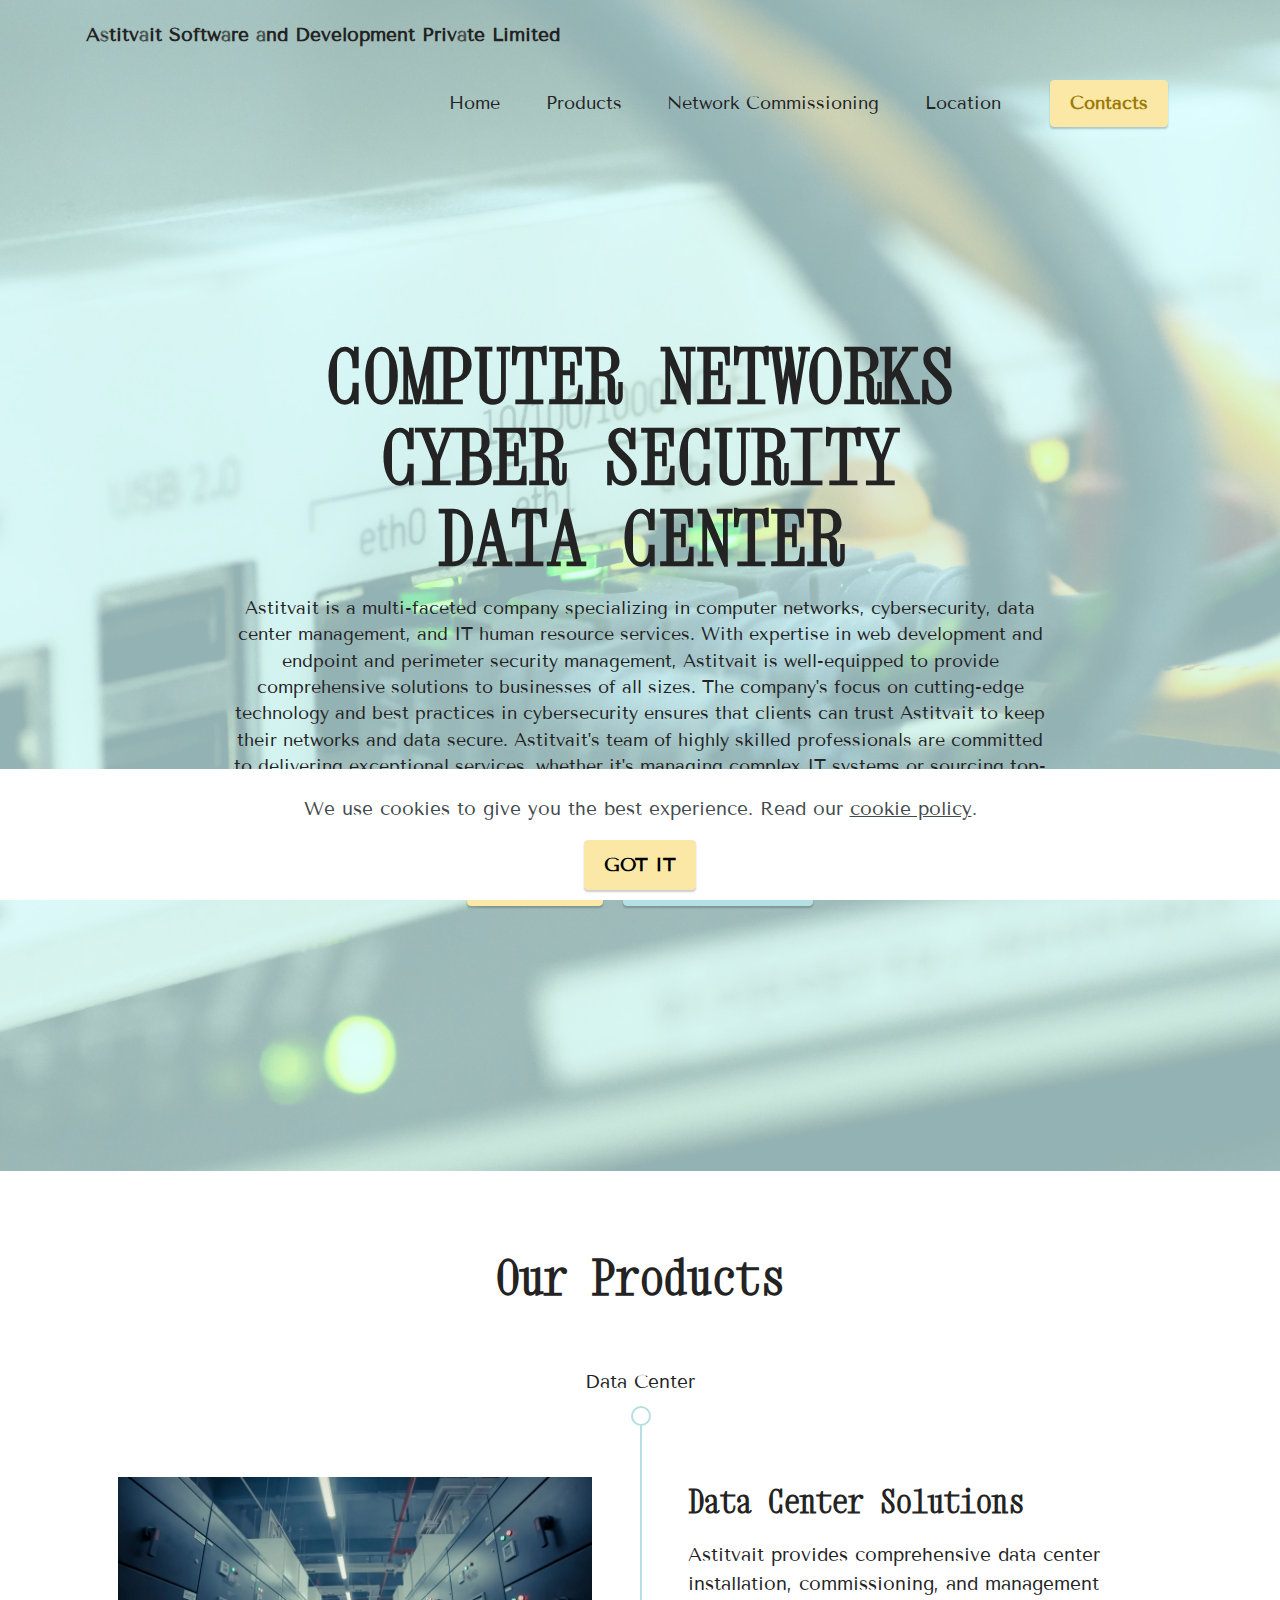
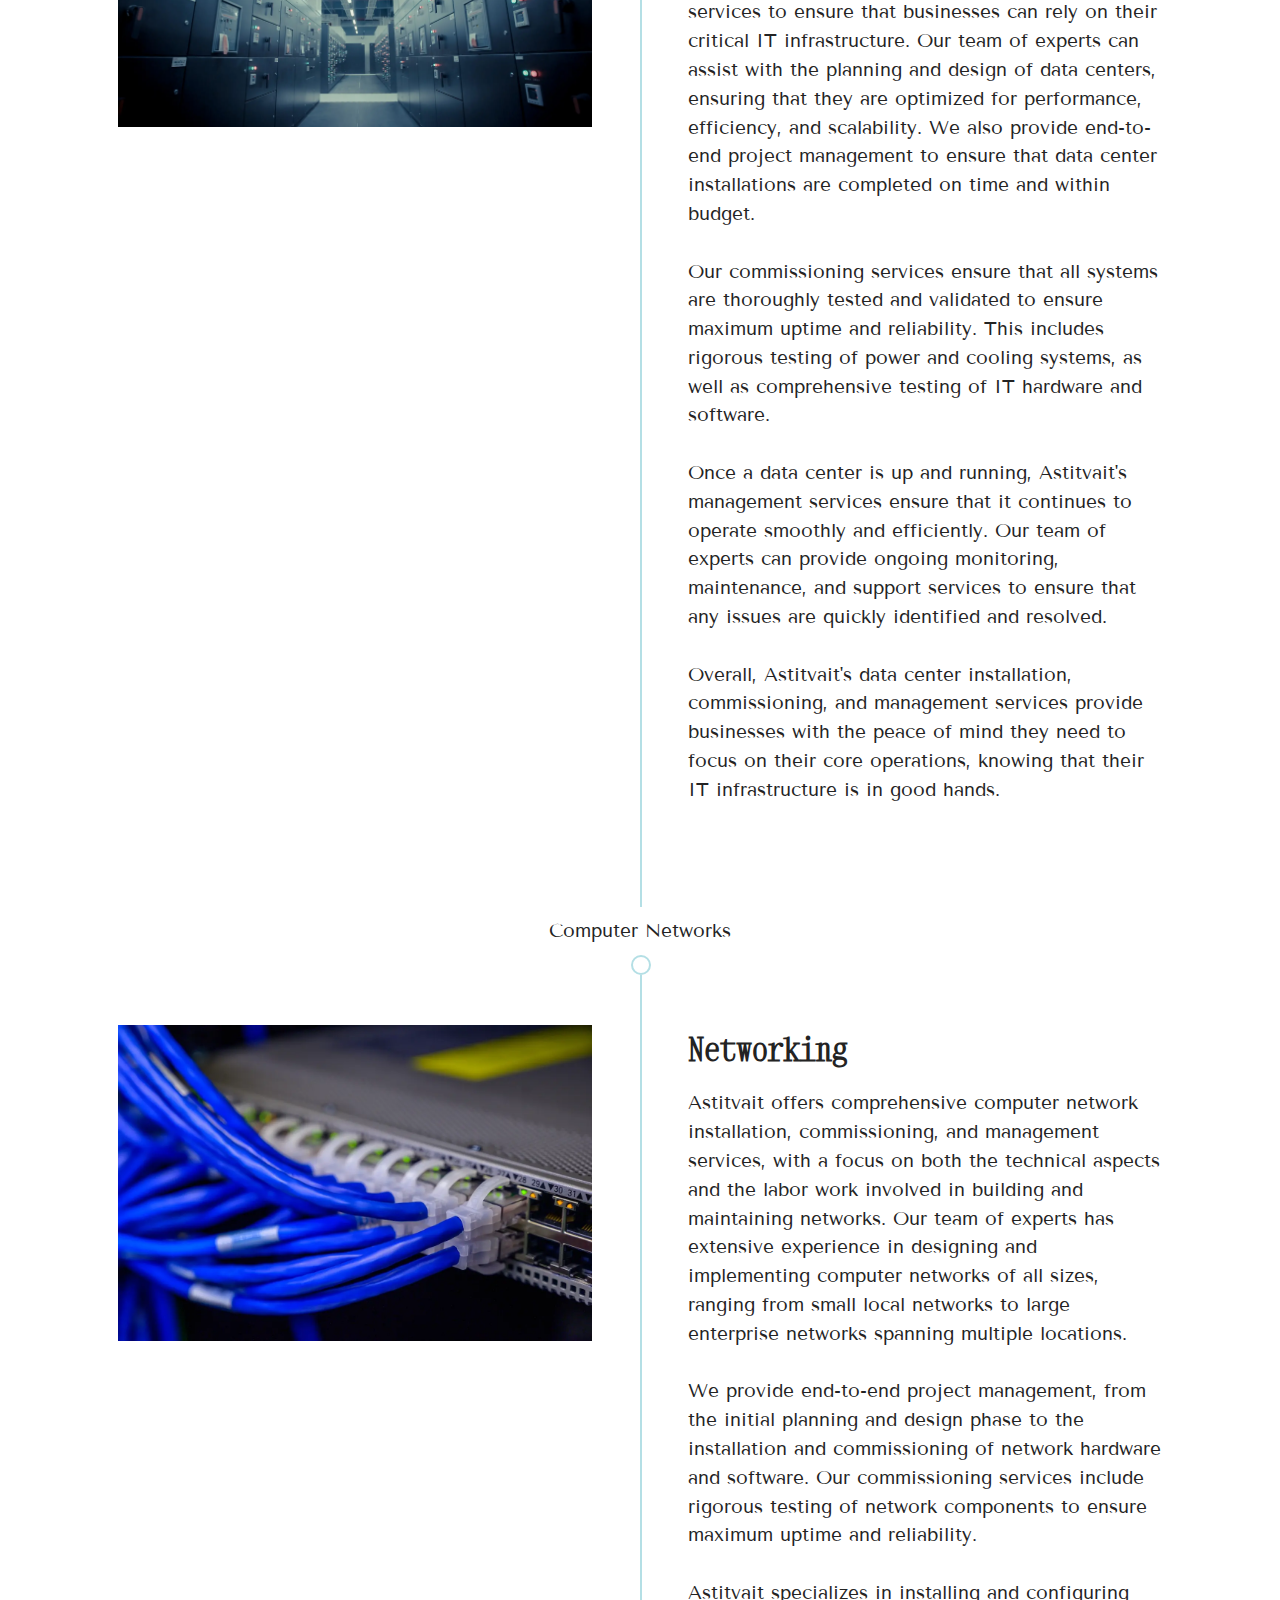
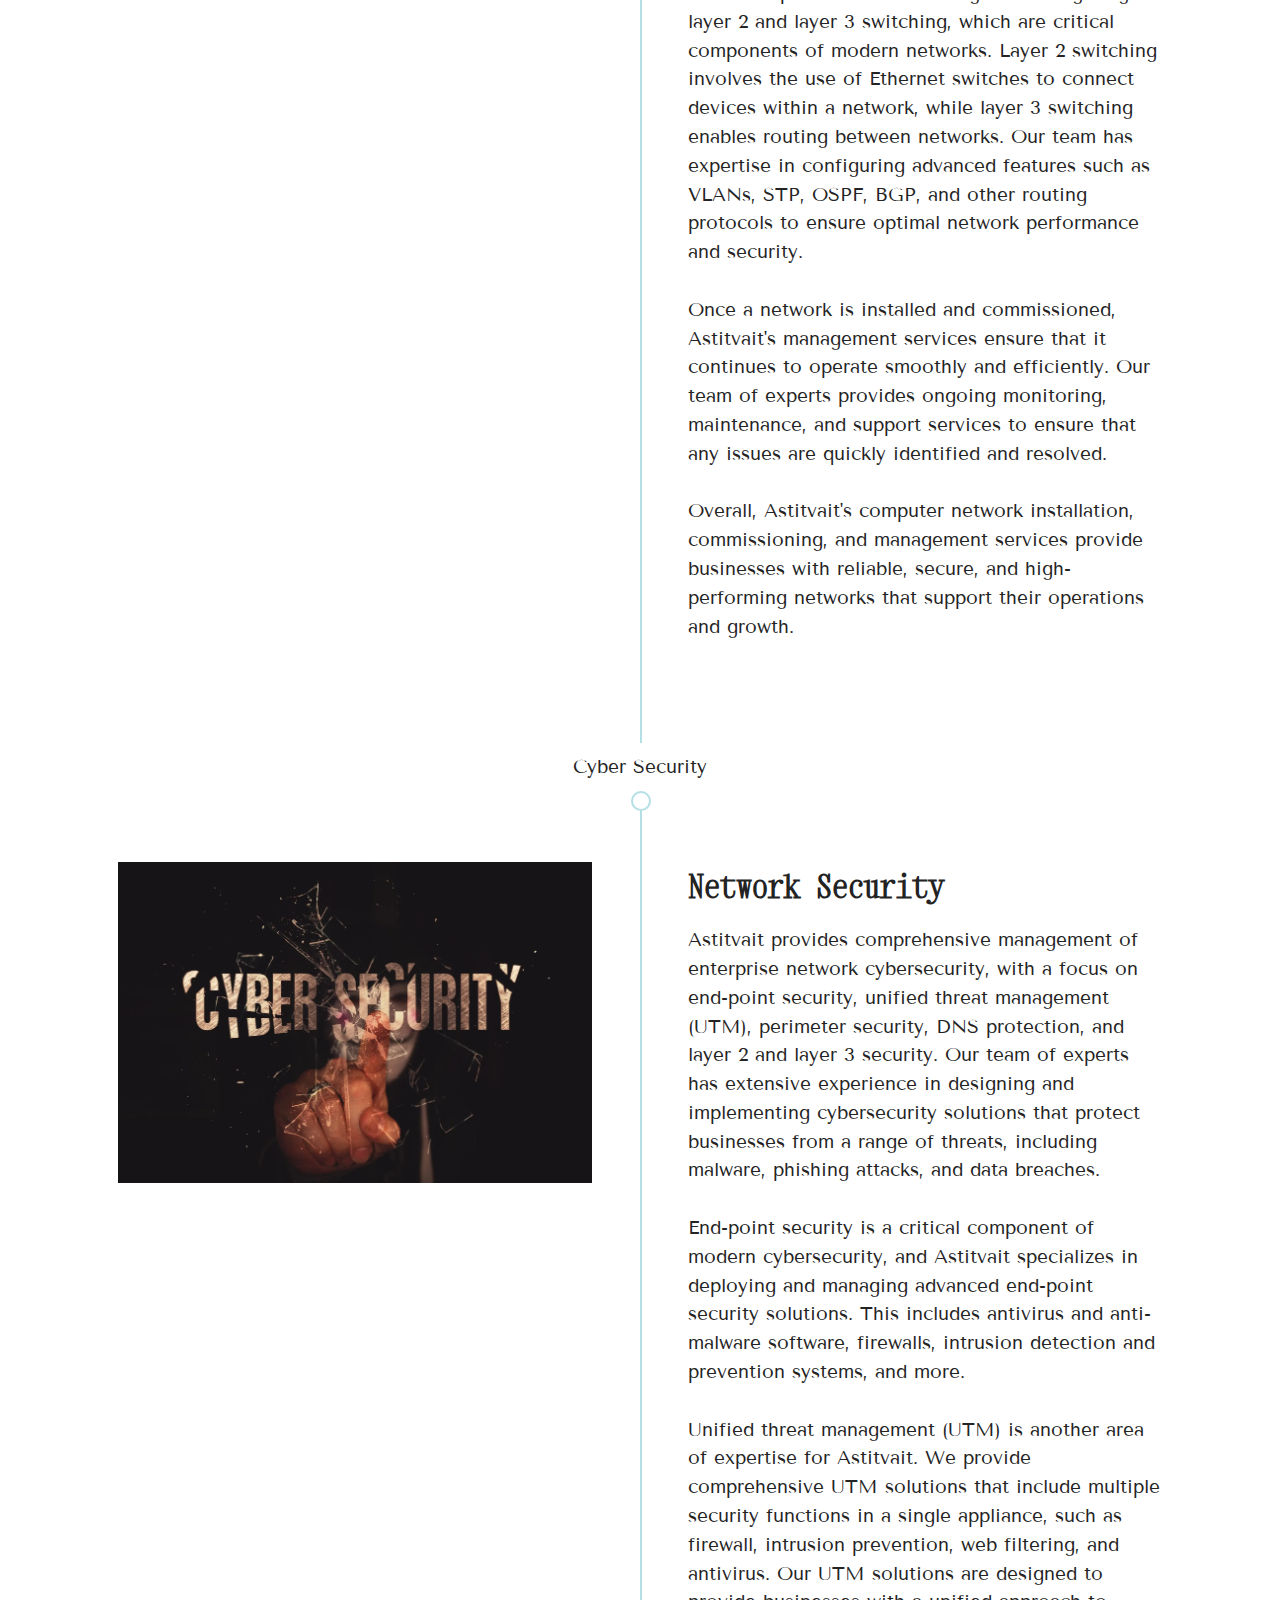
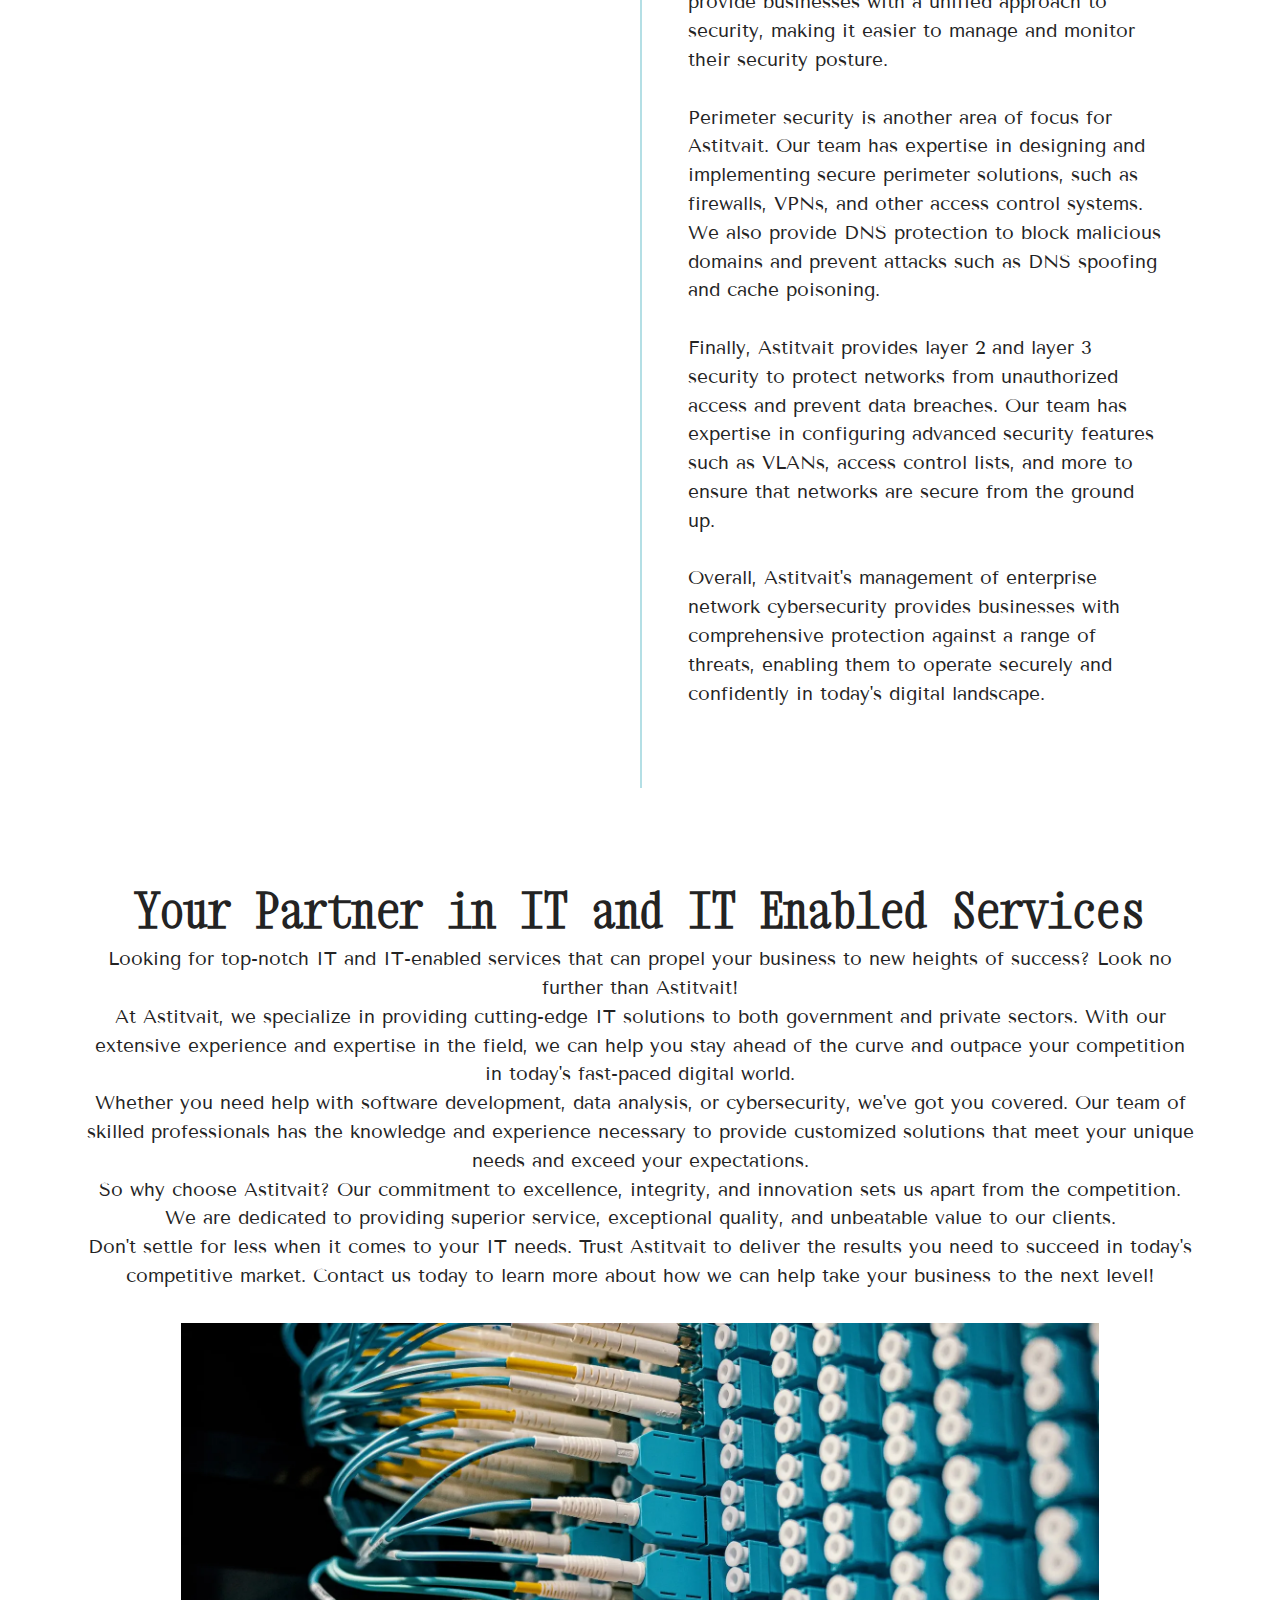
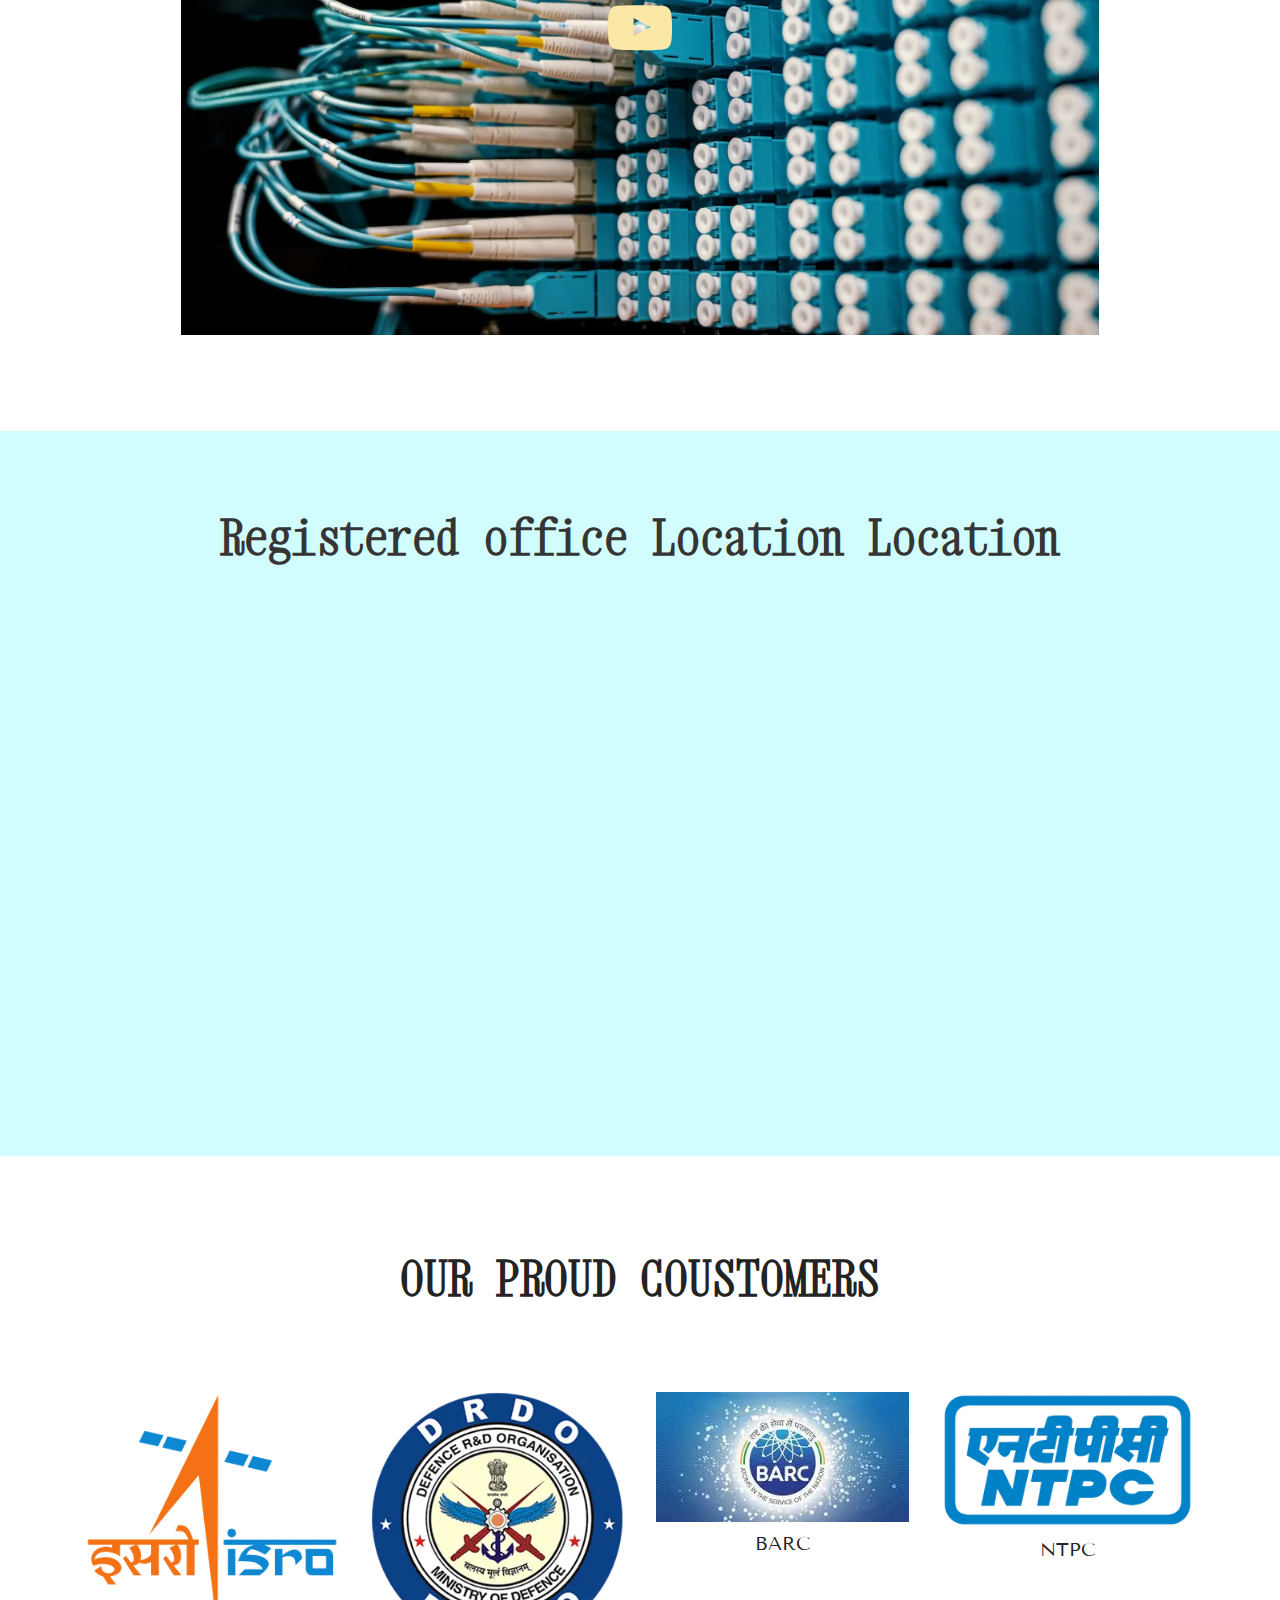
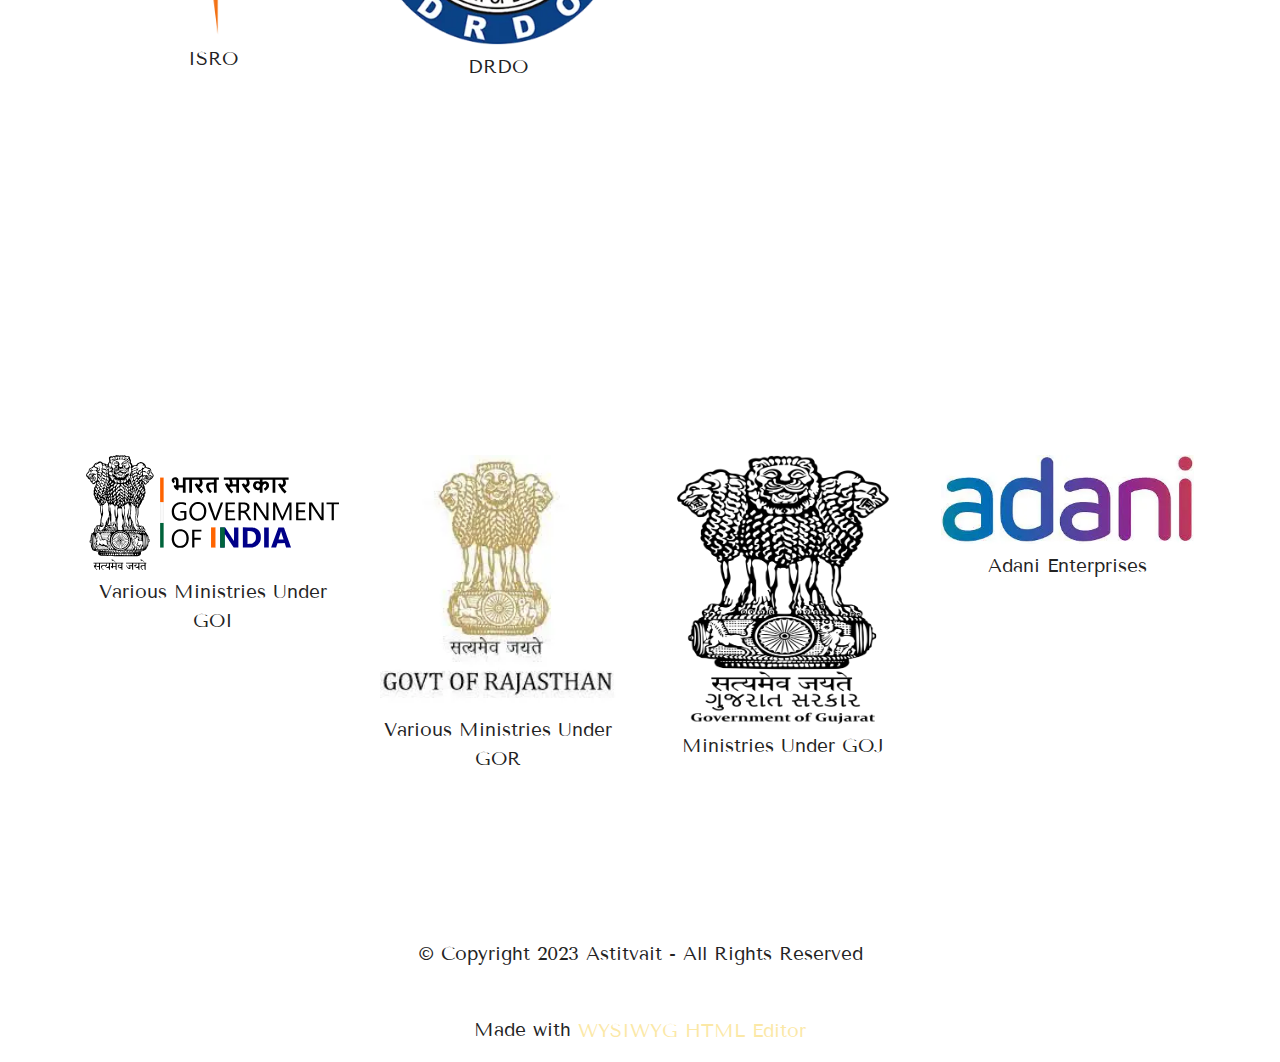
<file: index.html>
<!DOCTYPE html>
<html  >
<head>
  <!-- Site made with Mobirise Website Builder v5.8.6, https://mobirise.com -->
  <meta charset="UTF-8">
  <meta http-equiv="X-UA-Compatible" content="IE=edge">
  <meta name="generator" content="Mobirise v5.8.6, mobirise.com">
  <meta name="viewport" content="width=device-width, initial-scale=1, minimum-scale=1">
  <link rel="shortcut icon" href="assets/images/logo.png" type="image/x-icon">
  <meta name="description" content="">
  
  
  <title>Home</title>
  <link rel="stylesheet" href="assets/web/assets/mobirise-icons2/mobirise2.css">
  <link rel="stylesheet" href="assets/bootstrap/css/bootstrap.min.css">
  <link rel="stylesheet" href="assets/bootstrap/css/bootstrap-grid.min.css">
  <link rel="stylesheet" href="assets/bootstrap/css/bootstrap-reboot.min.css">
  <link rel="stylesheet" href="assets/web/assets/gdpr-plugin/gdpr-styles.css">
  <link rel="stylesheet" href="assets/dropdown/css/style.css">
  <link rel="stylesheet" href="assets/socicon/css/styles.css">
  <link rel="stylesheet" href="assets/theme/css/style.css">
  <link rel="preload" href="https://fonts.googleapis.com/css?family=Xanh+Mono:400,400i&display=swap" as="style" onload="this.onload=null;this.rel='stylesheet'">
  <noscript><link rel="stylesheet" href="https://fonts.googleapis.com/css?family=Xanh+Mono:400,400i&display=swap"></noscript>
  <link rel="preload" href="https://fonts.googleapis.com/css?family=Tenor+Sans:400&display=swap" as="style" onload="this.onload=null;this.rel='stylesheet'">
  <noscript><link rel="stylesheet" href="https://fonts.googleapis.com/css?family=Tenor+Sans:400&display=swap"></noscript>
  <link rel="preload" as="style" href="assets/mobirise/css/mbr-additional.css"><link rel="stylesheet" href="assets/mobirise/css/mbr-additional.css" type="text/css">

  
  
  
</head>
<body>
  
  <section data-bs-version="5.1" class="menu menu2 cid-sFHpMqcXGj" once="menu" id="menu2-2">
    
    <nav class="navbar navbar-dropdown navbar-expand-lg">
        <div class="container">
            <div class="navbar-brand">
                
                <span class="navbar-caption-wrap"><a class="navbar-caption text-black text-primary display-7" href="index.html#header9-1">Astitvait Software and Development Private Limited</a></span>
            </div>
            <button class="navbar-toggler" type="button" data-toggle="collapse" data-bs-toggle="collapse" data-target="#navbarSupportedContent" data-bs-target="#navbarSupportedContent" aria-controls="navbarNavAltMarkup" aria-expanded="false" aria-label="Toggle navigation">
                <div class="hamburger">
                    <span></span>
                    <span></span>
                    <span></span>
                    <span></span>
                </div>
            </button>
            <div class="collapse navbar-collapse" id="navbarSupportedContent">
                <ul class="navbar-nav nav-dropdown" data-app-modern-menu="true"><li class="nav-item"><a class="nav-link link text-black text-primary display-4" href="index.html#header9-1">Home</a></li>
                    <li class="nav-item"><a class="nav-link link text-black text-primary display-4" href="page1.html#gallery2-7">Products</a></li>
                    <li class="nav-item"><a class="nav-link link text-black text-primary display-4" href="page2.html#features19-a">Network Commissioning</a>
                    </li><li class="nav-item"><a class="nav-link link text-black text-primary display-4" href="page3.html">Location</a></li></ul>
                
                <div class="navbar-buttons mbr-section-btn"><a class="btn btn-primary display-4" href="page4.html">Contacts</a></div>
            </div>
        </div>
    </nav>
</section>

<section data-bs-version="5.1" class="header9 cid-sFHoAfPmXB" id="header9-1">

    

    <div class="mbr-overlay" style="opacity: 0.7; background-color: rgb(210, 253, 255);"></div>

    <div class="text-center container">
        <div class="row justify-content-center">
            <div class="col-md-12 col-lg-9">
                <h1 class="mbr-section-title mbr-fonts-style mb-3 display-1"><strong>COMPUTER NETWORKS</strong><br><strong>CYBER SECURITY</strong><br><strong>DATA CENTER</strong></h1>
                <p class="mbr-text mbr-fonts-style display-4">
                    Astitvait is a multi-faceted company specializing in computer networks, cybersecurity, data center management, and IT human resource services. With expertise in web development and endpoint and perimeter security management, Astitvait is well-equipped to provide comprehensive solutions to businesses of all sizes. The company's focus on cutting-edge technology and best practices in cybersecurity ensures that clients can trust Astitvait to keep their networks and data secure. Astitvait's team of highly skilled professionals are committed to delivering exceptional services, whether it's managing complex IT systems or sourcing top-notch talent for clients. Overall, Astitvait is a reliable partner for businesses looking to optimize their technology infrastructure and safeguard their digital assets.</p>
                <div class="mbr-section-btn mt-3"><a class="btn btn-primary display-4" href="page2.html">Read More</a>
                    <a class="btn btn-secondary display-4" href="page4.html">Connect With US</a></div>
            </div>
        </div>
    </div>
</section>

<section data-bs-version="5.1" class="timeline3 cid-sFHr5fwP9J" id="timeline3-4">
    
    
    <div class="container">
        <div class="mbr-section-head">
            <h3 class="mbr-section-title mbr-fonts-style align-center mb-0 display-2">
                <strong>Our Products</strong></h3>
            
        </div>
        <div class="timelines-container mt-4">
            <div class="row timeline-element first-separline mb-5">
                <div class="timeline-date col-12">
                    <div class="timeline-date-wrapper">
                        <p class="mbr-timeline-date display-7">
                            Data Center</p>
                    </div>
                </div>
                <span class="iconBackground"></span>
                <div class="col-12 col-md-6">
                    <div class="image-wrapper">
                        <img src="assets/images/mbr-1.webp" alt="Mobirise Website Builder" title="">
                    </div>
                </div>
                <div class="col-12 col-md-6">
                    <div class="timeline-text-wrapper">
                        <h4 class="mbr-timeline-title mbr-fonts-style mb-0 display-5"><strong>Data Center Solutions</strong></h4>
                        <p class="mbr-text mbr-fonts-style mt-3 mb-0 display-7">Astitvait provides comprehensive data center installation, commissioning, and management services to ensure that businesses can rely on their critical IT infrastructure. Our team of experts can assist with the planning and design of data centers, ensuring that they are optimized for performance, efficiency, and scalability. We also provide end-to-end project management to ensure that data center installations are completed on time and within budget.
<br>
<br>Our commissioning services ensure that all systems are thoroughly tested and validated to ensure maximum uptime and reliability. This includes rigorous testing of power and cooling systems, as well as comprehensive testing of IT hardware and software.
<br>
<br>Once a data center is up and running, Astitvait's management services ensure that it continues to operate smoothly and efficiently. Our team of experts can provide ongoing monitoring, maintenance, and support services to ensure that any issues are quickly identified and resolved.
<br>
<br>Overall, Astitvait's data center installation, commissioning, and management services provide businesses with the peace of mind they need to focus on their core operations, knowing that their IT infrastructure is in good hands.</p>
                    </div>
                </div>
            </div>
            <div class="row timeline-element first-separline mb-5">
                <div class="timeline-date col-12">
                    <div class="timeline-date-wrapper">
                        <p class="mbr-timeline-date display-7">
                            Computer Networks</p>
                    </div>
                </div>
                <span class="iconBackground"></span>
                <div class="col-12 col-md-6">
                    <div class="image-wrapper">
                        <img src="assets/images/pexels-brett-sayles-2881232.webp" alt="Mobirise Website Builder" title="">
                    </div>
                </div>
                <div class="col-12 col-md-6">
                    <div class="timeline-text-wrapper">
                        <h4 class="mbr-timeline-title mbr-fonts-style mb-0 display-5"><strong>Networking</strong></h4>
                        <p class="mbr-text mbr-fonts-style mt-3 mb-0 display-7">Astitvait offers comprehensive computer network installation, commissioning, and management services, with a focus on both the technical aspects and the labor work involved in building and maintaining networks. Our team of experts has extensive experience in designing and implementing computer networks of all sizes, ranging from small local networks to large enterprise networks spanning multiple locations.
<br>
<br>We provide end-to-end project management, from the initial planning and design phase to the installation and commissioning of network hardware and software. Our commissioning services include rigorous testing of network components to ensure maximum uptime and reliability.
<br>
<br>Astitvait specializes in installing and configuring layer 2 and layer 3 switching, which are critical components of modern networks. Layer 2 switching involves the use of Ethernet switches to connect devices within a network, while layer 3 switching enables routing between networks. Our team has expertise in configuring advanced features such as VLANs, STP, OSPF, BGP, and other routing protocols to ensure optimal network performance and security.
<br>
<br>Once a network is installed and commissioned, Astitvait's management services ensure that it continues to operate smoothly and efficiently. Our team of experts provides ongoing monitoring, maintenance, and support services to ensure that any issues are quickly identified and resolved.
<br>
<br>Overall, Astitvait's computer network installation, commissioning, and management services provide businesses with reliable, secure, and high-performing networks that support their operations and growth.</p>
                    </div>
                </div>
            </div>
            <div class="row timeline-element first-separline mb-5">
                <div class="timeline-date col-12">
                    <div class="timeline-date-wrapper">
                        <p class="mbr-timeline-date display-7">Cyber Security</p>
                    </div>
                </div>
                <span class="iconBackground"></span>
                <div class="col-12 col-md-6">
                    <div class="image-wrapper">
                        <img src="assets/images/mbr-2.webp" alt="Mobirise Website Builder" title="">
                    </div>
                </div>
                <div class="col-12 col-md-6">
                    <div class="timeline-text-wrapper">
                        <h4 class="mbr-timeline-title mbr-fonts-style mb-0 display-5"><strong>Network Security</strong></h4>
                        <p class="mbr-text mbr-fonts-style mt-3 mb-0 display-7">Astitvait provides comprehensive management of enterprise network cybersecurity, with a focus on end-point security, unified threat management (UTM), perimeter security, DNS protection, and layer 2 and layer 3 security. Our team of experts has extensive experience in designing and implementing cybersecurity solutions that protect businesses from a range of threats, including malware, phishing attacks, and data breaches.
<br>
<br>End-point security is a critical component of modern cybersecurity, and Astitvait specializes in deploying and managing advanced end-point security solutions. This includes antivirus and anti-malware software, firewalls, intrusion detection and prevention systems, and more.
<br>
<br>Unified threat management (UTM) is another area of expertise for Astitvait. We provide comprehensive UTM solutions that include multiple security functions in a single appliance, such as firewall, intrusion prevention, web filtering, and antivirus. Our UTM solutions are designed to provide businesses with a unified approach to security, making it easier to manage and monitor their security posture.
<br>
<br>Perimeter security is another area of focus for Astitvait. Our team has expertise in designing and implementing secure perimeter solutions, such as firewalls, VPNs, and other access control systems. We also provide DNS protection to block malicious domains and prevent attacks such as DNS spoofing and cache poisoning.
<br>
<br>Finally, Astitvait provides layer 2 and layer 3 security to protect networks from unauthorized access and prevent data breaches. Our team has expertise in configuring advanced security features such as VLANs, access control lists, and more to ensure that networks are secure from the ground up.
<br>
<br>Overall, Astitvait's management of enterprise network cybersecurity provides businesses with comprehensive protection against a range of threats, enabling them to operate securely and confidently in today's digital landscape.<br></p>
                    </div>
                </div>
            </div>
            
            
            
            
            
            
            
            
            
        </div>
    </div>
</section>

<section data-bs-version="5.1" class="video1 cid-sFHujWGouW" id="video1-d">
    
    
    <div class="align-center container">
        <div class="mbr-section-head">
            <h4 class="mbr-section-title mbr-fonts-style mb-0 display-2">
                <strong>Your Partner in IT and IT Enabled Services</strong></h4>
            <h5 class="mbr-section-subtitle mbr-fonts-style mb-0 mt-2 display-7">Looking for top-notch IT and IT-enabled services that can propel your business to new heights of success? Look no further than Astitvait!
<div>
</div><div>At Astitvait, we specialize in providing cutting-edge IT solutions to both government and private sectors. With our extensive experience and expertise in the field, we can help you stay ahead of the curve and outpace your competition in today's fast-paced digital world.
</div><div>Whether you need help with software development, data analysis, or cybersecurity, we've got you covered. Our team of skilled professionals has the knowledge and experience necessary to provide customized solutions that meet your unique needs and exceed your expectations.
</div><div>So why choose Astitvait? Our commitment to excellence, integrity, and innovation sets us apart from the competition. We are dedicated to providing superior service, exceptional quality, and unbeatable value to our clients.
</div><div>Don't settle for less when it comes to your IT needs. Trust Astitvait to deliver the results you need to succeed in today's competitive market. Contact us today to learn more about how we can help take your business to the next level!</div><div>
</div><div>
</div><div>
</div></h5>
        </div>
        <div class="row justify-content-center mt-4">
            <div class="col-12 col-lg-10">
                <div class="box">
                    <div class="mbr-media show-modal align-center" data-modal=".modalWindow">
                        <img src="assets/images/pexels-brett-sayles-4339335.webp" alt="Mobirise Website Builder">
                        <div class="icon-wrap">
                            <a class="text-primary" href="#"><span class="mbr-iconfont socicon-youtube socicon"></span></a>
                        </div>
                    </div>
                </div>
            </div>
        </div>
    </div>
    <div>
        <div class="modalWindow" style="display: none;">
            <div class="modalWindow-container">
                <div class="modalWindow-video-container">
                    <div class="modalWindow-video">
                        <iframe width="100%" height="100%" frameborder="0" allowfullscreen="1" data-src="https://www.youtube.com/watch?v=VA8PzkQa8d8"></iframe>
                    </div>
                    <a class="close" role="button" data-dismiss="modal" data-bs-dismiss="modal">
                        <span aria-hidden="true" class="mbr-iconfont mobi-mbri-close mobi-mbri closeModal"></span>
                        <span class="sr-only visually-hidden">Close</span>
                    </a>
                </div>
            </div>
        </div>
    </div>
</section>

<section data-bs-version="5.1" class="map1 cid-sFHu4seZjP" id="map1-a">
    
    
    <div class="container">
        <div class="mbr-section-head mb-4">
            <h3 class="mbr-section-title mbr-fonts-style align-center mb-0 display-2"><strong>Registered office Location Location</strong></h3>
            
        </div>
        <div class="google-map"><iframe frameborder="0" style="border:0" src="https://www.google.com/maps/embed/v1/place?key=AIzaSyCt1265A4qvZy9HKUeA8J15AOC4SrCyZe4&amp;q=BLOCK-A, Sarkhej - Gandhinagar Hwy, Highway Park Society, Bodakdev, Ahmedabad, Gujarat 380054" allowfullscreen=""></iframe></div>
    </div>
</section>

<section data-bs-version="5.1" class="gallery5 mbr-gallery cid-tD3FyqW9G0" id="gallery5-l">
    

    
    

    <div class="container">
        <div class="mbr-section-head">
            <h3 class="mbr-section-title mbr-fonts-style align-center m-0 display-2"><strong>OUR PROUD COUSTOMERS</strong></h3>
            <h4 class="mbr-section-subtitle mbr-fonts-style align-center mb-0 mt-2 display-5">&nbsp;</h4>
        </div>
        <div class="row mbr-gallery mt-4">
            <div class="col-12 col-md-6 col-lg-3 item gallery-image">
                <div class="item-wrapper" data-toggle="modal" data-bs-toggle="modal" data-target="#tDnCwIWF01-modal" data-bs-target="#tDnCwIWF01-modal">
                    <img class="w-100" src="assets/images/indian-space-research-organisation-logo.svg.webp" alt="Mobirise Website Builder" data-slide-to="0" data-bs-slide-to="0" data-target="#lb-tDnCwIWF01" data-bs-target="#lb-tDnCwIWF01">
                    <div class="icon-wrapper">
                        <span class="mobi-mbri mobi-mbri-search mbr-iconfont mbr-iconfont-btn"></span>
                    </div>
                </div>
                <h6 class="mbr-item-subtitle mbr-fonts-style align-center mb-2 mt-2 display-7">ISRO</h6>
            </div>
            <div class="col-12 col-md-6 col-lg-3 item gallery-image">
                <div class="item-wrapper" data-toggle="modal" data-bs-toggle="modal" data-target="#tDnCwIWF01-modal" data-bs-target="#tDnCwIWF01-modal">
                    <img class="w-100" src="assets/images/defence-research-and-development-organisation-logo.webp" alt="Mobirise Website Builder" data-slide-to="1" data-bs-slide-to="1" data-target="#lb-tDnCwIWF01" data-bs-target="#lb-tDnCwIWF01">
                    <div class="icon-wrapper">
                        <span class="mobi-mbri mobi-mbri-search mbr-iconfont mbr-iconfont-btn"></span>
                    </div>
                </div>
                <h6 class="mbr-item-subtitle mbr-fonts-style align-center mb-2 mt-2 display-7">DRDO</h6>
            </div>
            <div class="col-12 col-md-6 col-lg-3 item gallery-image">
                <div class="item-wrapper" data-toggle="modal" data-bs-toggle="modal" data-target="#tDnCwIWF01-modal" data-bs-target="#tDnCwIWF01-modal">
                    <img class="w-100" src="assets/images/download.webp" alt="Mobirise Website Builder" data-slide-to="2" data-bs-slide-to="2" data-target="#lb-tDnCwIWF01" data-bs-target="#lb-tDnCwIWF01">
                    <div class="icon-wrapper">
                        <span class="mobi-mbri mobi-mbri-search mbr-iconfont mbr-iconfont-btn"></span>
                    </div>
                </div>
                <h6 class="mbr-item-subtitle mbr-fonts-style align-center mb-2 mt-2 display-7">BARC</h6>
            </div>
            <div class="col-12 col-md-6 col-lg-3 item gallery-image">
                <div class="item-wrapper" data-toggle="modal" data-bs-toggle="modal" data-target="#tDnCwIWF01-modal" data-bs-target="#tDnCwIWF01-modal">
                    <img class="w-100" src="assets/images/national-thermal-power-logo.svg.webp" alt="Mobirise Website Builder" data-slide-to="3" data-bs-slide-to="3" data-target="#lb-tDnCwIWF01" data-bs-target="#lb-tDnCwIWF01">
                    <div class="icon-wrapper">
                        <span class="mobi-mbri mobi-mbri-search mbr-iconfont mbr-iconfont-btn"></span>
                    </div>
                </div>
                <h6 class="mbr-item-subtitle mbr-fonts-style align-center mb-2 mt-2 display-7">NTPC</h6>
            </div>
        </div>

        <div class="modal mbr-slider" tabindex="-1" role="dialog" aria-hidden="true" id="tDnCwIWF01-modal">
            <div class="modal-dialog" role="document">
                <div class="modal-content">
                    <div class="modal-body">
                        <div class="carousel slide" id="lb-tDnCwIWF01" data-interval="5000" data-bs-interval="5000">
                            <div class="carousel-inner">
                                <div class="carousel-item active">
                                    <img class="d-block w-100" src="assets/images/indian-space-research-organisation-logo.svg.webp" alt="Mobirise Website Builder">
                                </div>
                                <div class="carousel-item">
                                    <img class="d-block w-100" src="assets/images/defence-research-and-development-organisation-logo.webp" alt="Mobirise Website Builder">
                                </div>
                                <div class="carousel-item">
                                    <img class="d-block w-100" src="assets/images/download.webp" alt="Mobirise Website Builder">
                                </div>
                                <div class="carousel-item">
                                    <img class="d-block w-100" src="assets/images/national-thermal-power-logo.svg.webp" alt="Mobirise Website Builder">
                                </div>
                            </div>
                            <ol class="carousel-indicators">
                                <li data-slide-to="0" data-bs-slide-to="0" class="active" data-target="#lb-tDnCwIWF01" data-bs-target="#lb-tDnCwIWF01"></li>
                                <li data-slide-to="1" data-bs-slide-to="1" data-target="#lb-tDnCwIWF01" data-bs-target="#lb-tDnCwIWF01"></li>
                                <li data-slide-to="2" data-bs-slide-to="2" data-target="#lb-tDnCwIWF01" data-bs-target="#lb-tDnCwIWF01"></li>
                                <li data-slide-to="3" data-bs-slide-to="3" data-target="#lb-tDnCwIWF01" data-bs-target="#lb-tDnCwIWF01"></li>
                            </ol>
                            <a role="button" href="" class="close" data-dismiss="modal" data-bs-dismiss="modal" aria-label="Close">
                            </a>
                            <a class="carousel-control-prev carousel-control" role="button" data-slide="prev" data-bs-slide="prev" href="#lb-tDnCwIWF01">
                                <span class="mobi-mbri mobi-mbri-arrow-prev" aria-hidden="true"></span>
                                <span class="sr-only visually-hidden">Previous</span>
                            </a>
                            <a class="carousel-control-next carousel-control" role="button" data-slide="next" data-bs-slide="next" href="#lb-tDnCwIWF01">
                                <span class="mobi-mbri mobi-mbri-arrow-next" aria-hidden="true"></span>
                                <span class="sr-only visually-hidden">Next</span>
                            </a>
                        </div>
                    </div>
                </div>
            </div>
        </div>
    </div>
</section>

<section data-bs-version="5.1" class="gallery5 mbr-gallery cid-tD3Gv6PKeQ" id="gallery5-m">
    

    
    

    <div class="container">
        <div class="mbr-section-head">
            <h3 class="mbr-section-title mbr-fonts-style align-center m-0 display-2"><strong>&nbsp;</strong></h3>
            <h4 class="mbr-section-subtitle mbr-fonts-style align-center mb-0 mt-2 display-5">&nbsp;</h4>
        </div>
        <div class="row mbr-gallery mt-4">
            <div class="col-12 col-md-6 col-lg-3 item gallery-image">
                <div class="item-wrapper" data-toggle="modal" data-bs-toggle="modal" data-target="#tDnCwJqkSV-modal" data-bs-target="#tDnCwJqkSV-modal">
                    <img class="w-100" src="assets/images/government-of-india-logo.svg" alt="Mobirise Website Builder" data-slide-to="0" data-bs-slide-to="0" data-target="#lb-tDnCwJqkSV" data-bs-target="#lb-tDnCwJqkSV">
                    <div class="icon-wrapper">
                        <span class="mobi-mbri mobi-mbri-search mbr-iconfont mbr-iconfont-btn"></span>
                    </div>
                </div>
                <h6 class="mbr-item-subtitle mbr-fonts-style align-center mb-2 mt-2 display-7">Various Ministries Under GOI</h6>
            </div>
            <div class="col-12 col-md-6 col-lg-3 item gallery-image">
                <div class="item-wrapper" data-toggle="modal" data-bs-toggle="modal" data-target="#tDnCwJqkSV-modal" data-bs-target="#tDnCwJqkSV-modal">
                    <img class="w-100" src="assets/images/download-1.webp" alt="Mobirise Website Builder" data-slide-to="1" data-bs-slide-to="1" data-target="#lb-tDnCwJqkSV" data-bs-target="#lb-tDnCwJqkSV">
                    <div class="icon-wrapper">
                        <span class="mobi-mbri mobi-mbri-search mbr-iconfont mbr-iconfont-btn"></span>
                    </div>
                </div>
                <h6 class="mbr-item-subtitle mbr-fonts-style align-center mb-2 mt-2 display-7">Various Ministries Under GOR</h6>
            </div>
            <div class="col-12 col-md-6 col-lg-3 item gallery-image">
                <div class="item-wrapper" data-toggle="modal" data-bs-toggle="modal" data-target="#tDnCwJqkSV-modal" data-bs-target="#tDnCwJqkSV-modal">
                    <img class="w-100" src="assets/images/govergujaratlogo-596x633.webp" alt="Mobirise Website Builder" data-slide-to="2" data-bs-slide-to="2" data-target="#lb-tDnCwJqkSV" data-bs-target="#lb-tDnCwJqkSV">
                    <div class="icon-wrapper">
                        <span class="mobi-mbri mobi-mbri-search mbr-iconfont mbr-iconfont-btn"></span>
                    </div>
                </div>
                <h6 class="mbr-item-subtitle mbr-fonts-style align-center mb-2 mt-2 display-7">Ministries Under GOJ</h6>
            </div>
            <div class="col-12 col-md-6 col-lg-3 item gallery-image">
                <div class="item-wrapper" data-toggle="modal" data-bs-toggle="modal" data-target="#tDnCwJqkSV-modal" data-bs-target="#tDnCwJqkSV-modal">
                    <img class="w-100" src="assets/images/download-2.webp" alt="Mobirise Website Builder" data-slide-to="3" data-bs-slide-to="3" data-target="#lb-tDnCwJqkSV" data-bs-target="#lb-tDnCwJqkSV">
                    <div class="icon-wrapper">
                        <span class="mobi-mbri mobi-mbri-search mbr-iconfont mbr-iconfont-btn"></span>
                    </div>
                </div>
                <h6 class="mbr-item-subtitle mbr-fonts-style align-center mb-2 mt-2 display-7">Adani Enterprises</h6>
            </div>
        </div>

        <div class="modal mbr-slider" tabindex="-1" role="dialog" aria-hidden="true" id="tDnCwJqkSV-modal">
            <div class="modal-dialog" role="document">
                <div class="modal-content">
                    <div class="modal-body">
                        <div class="carousel slide" id="lb-tDnCwJqkSV" data-interval="5000" data-bs-interval="5000">
                            <div class="carousel-inner">
                                <div class="carousel-item active">
                                    <img class="d-block w-100" src="assets/images/government-of-india-logo.svg" alt="Mobirise Website Builder">
                                </div>
                                <div class="carousel-item">
                                    <img class="d-block w-100" src="assets/images/download-1.webp" alt="Mobirise Website Builder">
                                </div>
                                <div class="carousel-item">
                                    <img class="d-block w-100" src="assets/images/govergujaratlogo-596x633.webp" alt="Mobirise Website Builder">
                                </div>
                                <div class="carousel-item">
                                    <img class="d-block w-100" src="assets/images/download-2.webp" alt="Mobirise Website Builder">
                                </div>
                            </div>
                            <ol class="carousel-indicators">
                                <li data-slide-to="0" data-bs-slide-to="0" class="active" data-target="#lb-tDnCwJqkSV" data-bs-target="#lb-tDnCwJqkSV"></li>
                                <li data-slide-to="1" data-bs-slide-to="1" data-target="#lb-tDnCwJqkSV" data-bs-target="#lb-tDnCwJqkSV"></li>
                                <li data-slide-to="2" data-bs-slide-to="2" data-target="#lb-tDnCwJqkSV" data-bs-target="#lb-tDnCwJqkSV"></li>
                                <li data-slide-to="3" data-bs-slide-to="3" data-target="#lb-tDnCwJqkSV" data-bs-target="#lb-tDnCwJqkSV"></li>
                            </ol>
                            <a role="button" href="" class="close" data-dismiss="modal" data-bs-dismiss="modal" aria-label="Close">
                            </a>
                            <a class="carousel-control-prev carousel-control" role="button" data-slide="prev" data-bs-slide="prev" href="#lb-tDnCwJqkSV">
                                <span class="mobi-mbri mobi-mbri-arrow-prev" aria-hidden="true"></span>
                                <span class="sr-only visually-hidden">Previous</span>
                            </a>
                            <a class="carousel-control-next carousel-control" role="button" data-slide="next" data-bs-slide="next" href="#lb-tDnCwJqkSV">
                                <span class="mobi-mbri mobi-mbri-arrow-next" aria-hidden="true"></span>
                                <span class="sr-only visually-hidden">Next</span>
                            </a>
                        </div>
                    </div>
                </div>
            </div>
        </div>
    </div>
</section>

<section data-bs-version="5.1" class="footer7 cid-sFHu2wLoQp" once="footers" id="footer7-9">

    

    

    <div class="container">
        <div class="row align-center mbr-white">
            <div class="col-12">
                <p class="mbr-text mb-0 mbr-fonts-style display-7">
                    © Copyright 2023 Astitvait - All Rights Reserved
                </p>
            </div>
        </div>
    </div>
</section><section class="display-7" style="padding: 0;align-items: center;justify-content: center;flex-wrap: wrap;    align-content: center;display: flex;position: relative;height: 4rem;"><a href="https://mobiri.se/" style="flex: 1 1;height: 4rem;position: absolute;width: 100%;z-index: 1;"><img alt="" style="height: 4rem;" src="[data-uri]"></a><p style="margin: 0;text-align: center;" class="display-7">Made with &#8204;</p><a style="z-index:1" href="https://mobirise.com/html-editor.html">WYSIWYG HTML Editor</a></section><script src="assets/bootstrap/js/bootstrap.bundle.min.js"></script>  <script src="assets/web/assets/cookies-alert-plugin/cookies-alert-core.js"></script>  <script src="assets/web/assets/cookies-alert-plugin/cookies-alert-script.js"></script>  <script src="assets/smoothscroll/smooth-scroll.js"></script>  <script src="assets/ytplayer/index.js"></script>  <script src="assets/dropdown/js/navbar-dropdown.js"></script>  <script src="assets/playervimeo/vimeo_player.js"></script>  <script src="assets/theme/js/script.js"></script>  
  
  
<input name="cookieData" type="hidden" data-cookie-cookiesAlertType='false' data-cookie-customDialogSelector='null' data-cookie-colorText='#424a4d' data-cookie-colorBg='rgb(255, 255, 255)' data-cookie-opacityOverlay='0' data-cookie-bgOpacity='100' data-cookie-textButton='GOT IT' data-cookie-rejectText='REJECT' data-cookie-colorButton='#fbe8a6' data-cookie-rejectColor='#ffffff' data-cookie-colorLink='#424a4d' data-cookie-underlineLink='true' data-cookie-text="We use cookies to give you the best experience. Read our <a href='privacy.html'>cookie policy</a>.">
  </body>
</html>
</file>
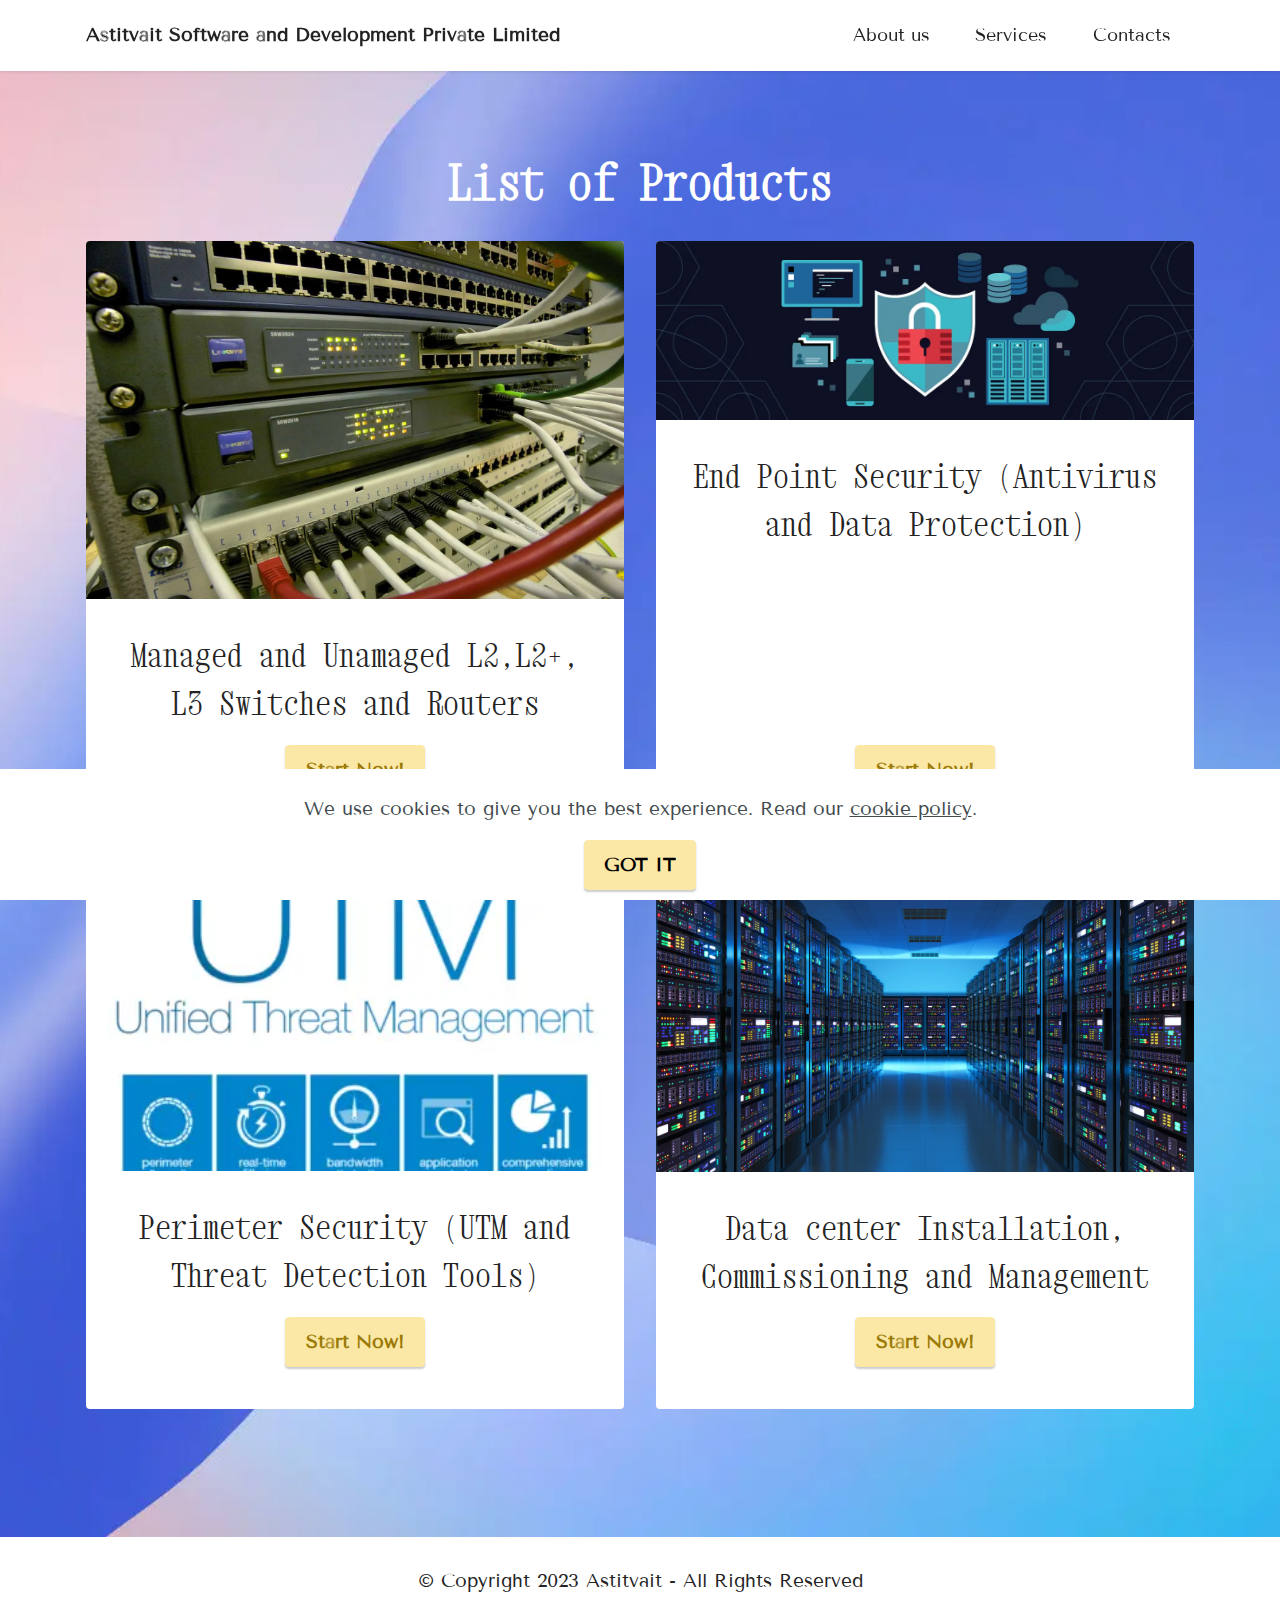
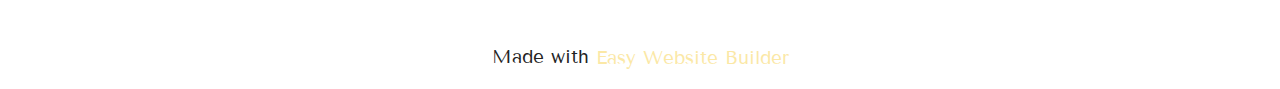
<file: page1.html>
<!DOCTYPE html>
<html  >
<head>
  <!-- Site made with Mobirise Website Builder v5.8.6, https://mobirise.com -->
  <meta charset="UTF-8">
  <meta http-equiv="X-UA-Compatible" content="IE=edge">
  <meta name="generator" content="Mobirise v5.8.6, mobirise.com">
  <meta name="viewport" content="width=device-width, initial-scale=1, minimum-scale=1">
  <link rel="shortcut icon" href="assets/images/logo.png" type="image/x-icon">
  <meta name="description" content="">
  
  
  <title>Products</title>
  <link rel="stylesheet" href="assets/bootstrap/css/bootstrap.min.css">
  <link rel="stylesheet" href="assets/bootstrap/css/bootstrap-grid.min.css">
  <link rel="stylesheet" href="assets/bootstrap/css/bootstrap-reboot.min.css">
  <link rel="stylesheet" href="assets/web/assets/gdpr-plugin/gdpr-styles.css">
  <link rel="stylesheet" href="assets/dropdown/css/style.css">
  <link rel="stylesheet" href="assets/socicon/css/styles.css">
  <link rel="stylesheet" href="assets/theme/css/style.css">
  <link rel="preload" href="https://fonts.googleapis.com/css?family=Xanh+Mono:400,400i&display=swap" as="style" onload="this.onload=null;this.rel='stylesheet'">
  <noscript><link rel="stylesheet" href="https://fonts.googleapis.com/css?family=Xanh+Mono:400,400i&display=swap"></noscript>
  <link rel="preload" href="https://fonts.googleapis.com/css?family=Tenor+Sans:400&display=swap" as="style" onload="this.onload=null;this.rel='stylesheet'">
  <noscript><link rel="stylesheet" href="https://fonts.googleapis.com/css?family=Tenor+Sans:400&display=swap"></noscript>
  <link rel="preload" as="style" href="assets/mobirise/css/mbr-additional.css"><link rel="stylesheet" href="assets/mobirise/css/mbr-additional.css" type="text/css">

  
  
  
</head>
<body>
  
  <section data-bs-version="5.1" class="menu menu1 cid-tDnCb2RXoO" once="menu" id="menu1-t">
    

    <nav class="navbar navbar-dropdown navbar-fixed-top navbar-expand-lg">
        <div class="container">
            <div class="navbar-brand">
                
                <span class="navbar-caption-wrap"><a class="navbar-caption text-black text-primary display-7" href="index.html">Astitvait Software and Development Private Limited</a></span>
            </div>
            <button class="navbar-toggler" type="button" data-toggle="collapse" data-bs-toggle="collapse" data-target="#navbarSupportedContent" data-bs-target="#navbarSupportedContent" aria-controls="navbarNavAltMarkup" aria-expanded="false" aria-label="Toggle navigation">
                <div class="hamburger">
                    <span></span>
                    <span></span>
                    <span></span>
                    <span></span>
                </div>
            </button>
            <div class="collapse navbar-collapse" id="navbarSupportedContent">
                <ul class="navbar-nav nav-dropdown nav-right" data-app-modern-menu="true"><li class="nav-item"><a class="nav-link link text-black text-primary display-4" href="index.html">
                            About us</a></li>
                    <li class="nav-item"><a class="nav-link link text-black text-primary display-4" href="page2.html">
                            Services</a></li>
                    <li class="nav-item"><a class="nav-link link text-black text-primary display-4" href="page4.html">Contacts</a>
                    </li></ul>
                
                
            </div>
        </div>
    </nav>
</section>

<section data-bs-version="5.1" class="gallery2 cid-tClZiTGiTi" id="gallery2-7">
    
    
    <div class="container">
        <div class="mbr-section-head">
            <h4 class="mbr-section-title mbr-fonts-style align-center mb-0 display-2"><strong>List of Products</strong></h4>
            
        </div>
        <div class="row mt-4">
            <div class="item features-image сol-12 col-md-6 col-lg-6">
                <div class="item-wrapper">
                    <div class="item-img">
                        <img src="assets/images/network-switches-f8ee87e0b33a4f68830933a3d9d531e6.webp" alt="Mobirise Website Builder">
                    </div>
                    <div class="item-content">
                        <h5 class="item-title mbr-fonts-style display-5">Managed and Unamaged L2,L2+, L3 Switches and Routers</h5>
                        
                        
                    </div>
                    <div class="mbr-section-btn item-footer mt-2"><a href="page4.html" class="btn btn-primary item-btn display-7" target="_blank">Start
                            Now!</a></div>
                </div>
            </div>
            <div class="item features-image сol-12 col-md-6 col-lg-6">
                <div class="item-wrapper">
                    <div class="item-img">
                        <img src="assets/images/what-is-endpoint-security.webp" alt="Mobirise Website Builder">
                    </div>
                    <div class="item-content">
                        <h5 class="item-title mbr-fonts-style display-5">End Point Security (Antivirus and Data Protection)</h5>
                        
                        
                    </div>
                    <div class="mbr-section-btn item-footer mt-2"><a href="page4.html" class="btn btn-primary item-btn display-7" target="_blank">Start
                            Now!</a></div>
                </div>
            </div>
            <div class="item features-image сol-12 col-md-6 col-lg-6">
                <div class="item-wrapper">
                    <div class="item-img">
                        <img src="assets/images/unified-threat-management-utm-market-400x225.webp" alt="Mobirise Website Builder">
                    </div>
                    <div class="item-content">
                        <h5 class="item-title mbr-fonts-style display-5">Perimeter Security (UTM and Threat Detection Tools)</h5>
                        
                        
                    </div>
                    <div class="mbr-section-btn item-footer mt-2"><a href="page4.html" class="btn btn-primary item-btn display-7" target="_blank">Start
                            Now!</a></div>
                </div>
            </div>
            <div class="item features-image сol-12 col-md-6 col-lg-6">
                <div class="item-wrapper">
                    <div class="item-img">
                        <img src="assets/images/adobestock-87909563.webp" alt="Mobirise Website Builder" title="">
                    </div>
                    <div class="item-content">
                        <h5 class="item-title mbr-fonts-style display-5">Data center Installation, Commissioning and Management</h5>
                        
                        
                    </div>
                    <div class="mbr-section-btn item-footer mt-2"><a href="page4.html" class="btn btn-primary item-btn display-7" target="_blank">Start
                            Now!</a></div>
                </div>
            </div>
        </div>
    </div>
</section>

<section data-bs-version="5.1" class="footer7 cid-sFHu2wLoQp" once="footers" id="footer7-6">

    

    

    <div class="container">
        <div class="row align-center mbr-white">
            <div class="col-12">
                <p class="mbr-text mb-0 mbr-fonts-style display-7">
                    © Copyright 2023 Astitvait - All Rights Reserved
                </p>
            </div>
        </div>
    </div>
</section><section class="display-7" style="padding: 0;align-items: center;justify-content: center;flex-wrap: wrap;    align-content: center;display: flex;position: relative;height: 4rem;"><a href="https://mobiri.se/" style="flex: 1 1;height: 4rem;position: absolute;width: 100%;z-index: 1;"><img alt="" style="height: 4rem;" src="[data-uri]"></a><p style="margin: 0;text-align: center;" class="display-7">Made with &#8204;</p><a style="z-index:1" href="https://mobirise.com/builder/easiest-website-builder.html">Easy Website Builder</a></section><script src="assets/bootstrap/js/bootstrap.bundle.min.js"></script>  <script src="assets/web/assets/cookies-alert-plugin/cookies-alert-core.js"></script>  <script src="assets/web/assets/cookies-alert-plugin/cookies-alert-script.js"></script>  <script src="assets/smoothscroll/smooth-scroll.js"></script>  <script src="assets/ytplayer/index.js"></script>  <script src="assets/dropdown/js/navbar-dropdown.js"></script>  <script src="assets/theme/js/script.js"></script>  
  
  
<input name="cookieData" type="hidden" data-cookie-cookiesAlertType='false' data-cookie-customDialogSelector='null' data-cookie-colorText='#424a4d' data-cookie-colorBg='rgb(255, 255, 255)' data-cookie-opacityOverlay='0' data-cookie-bgOpacity='100' data-cookie-textButton='GOT IT' data-cookie-rejectText='REJECT' data-cookie-colorButton='#fbe8a6' data-cookie-rejectColor='#ffffff' data-cookie-colorLink='#424a4d' data-cookie-underlineLink='true' data-cookie-text="We use cookies to give you the best experience. Read our <a href='privacy.html'>cookie policy</a>.">
  </body>
</html>
</file>
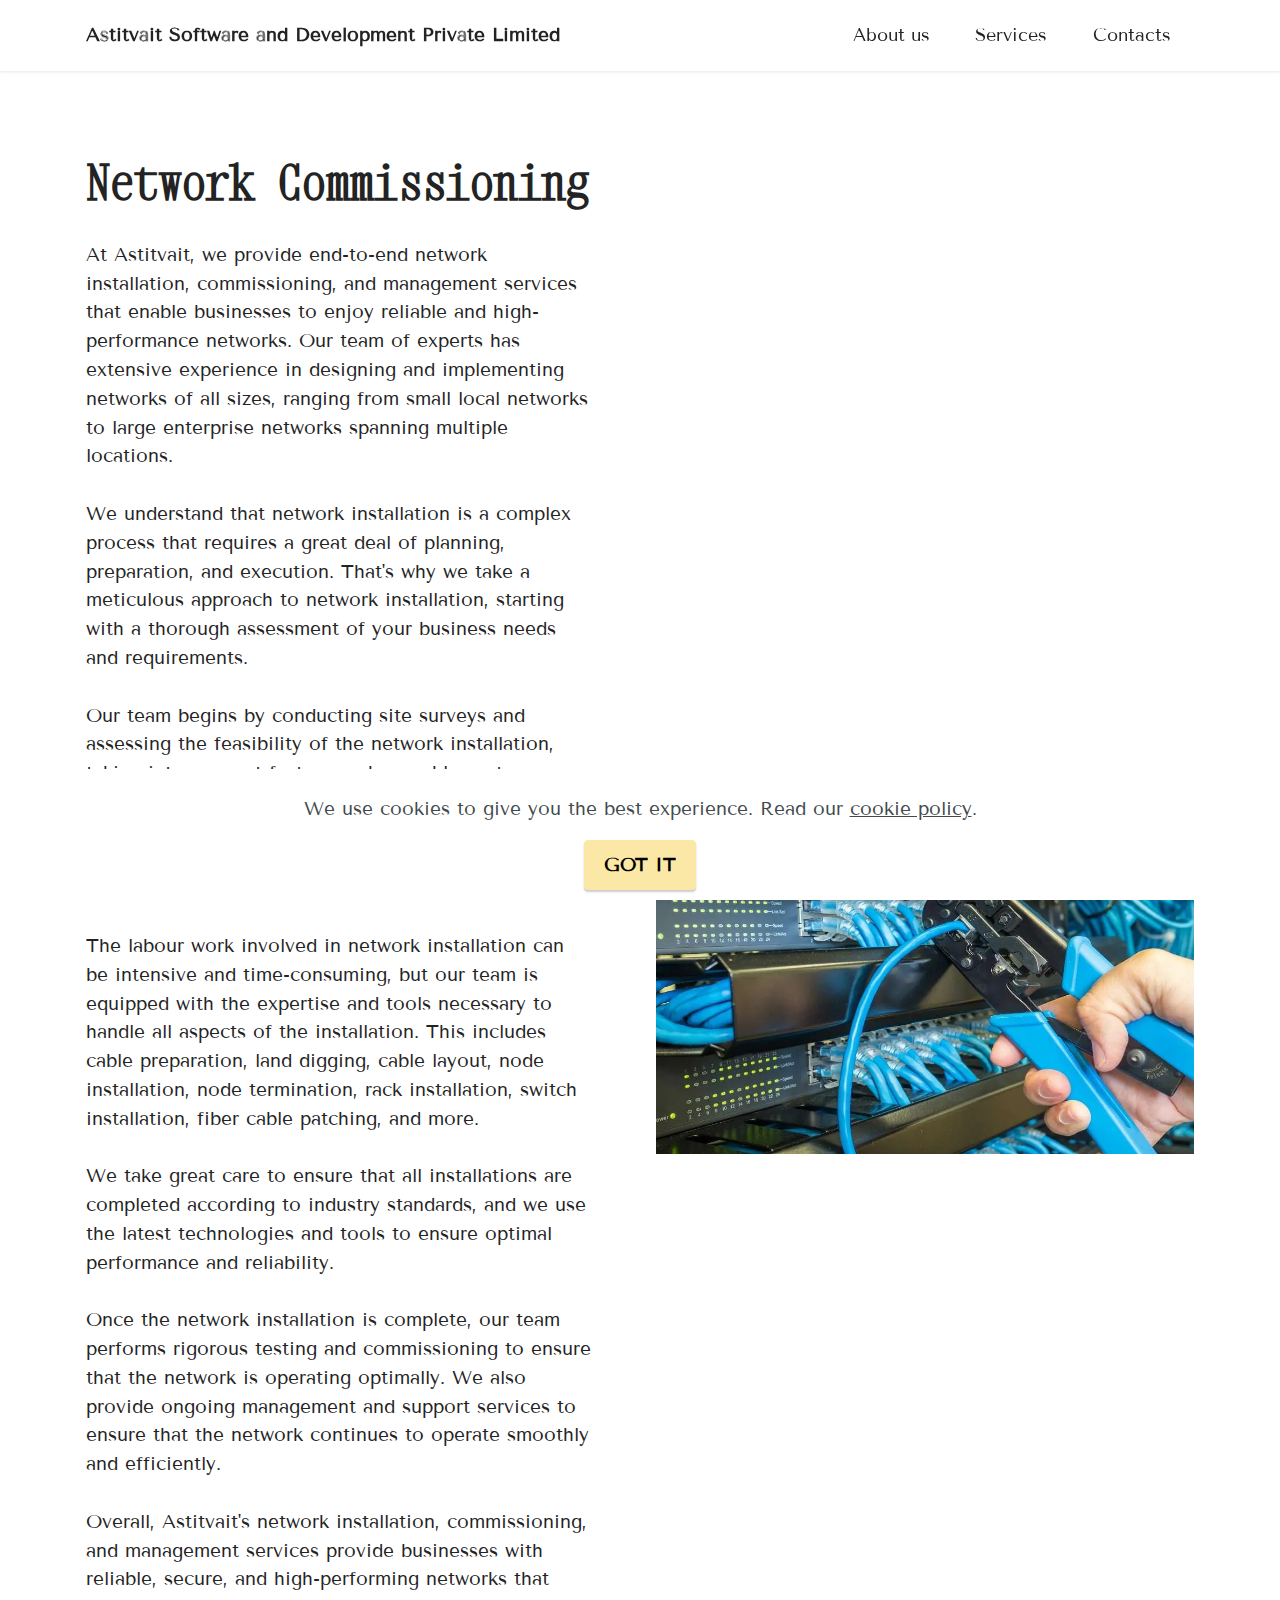
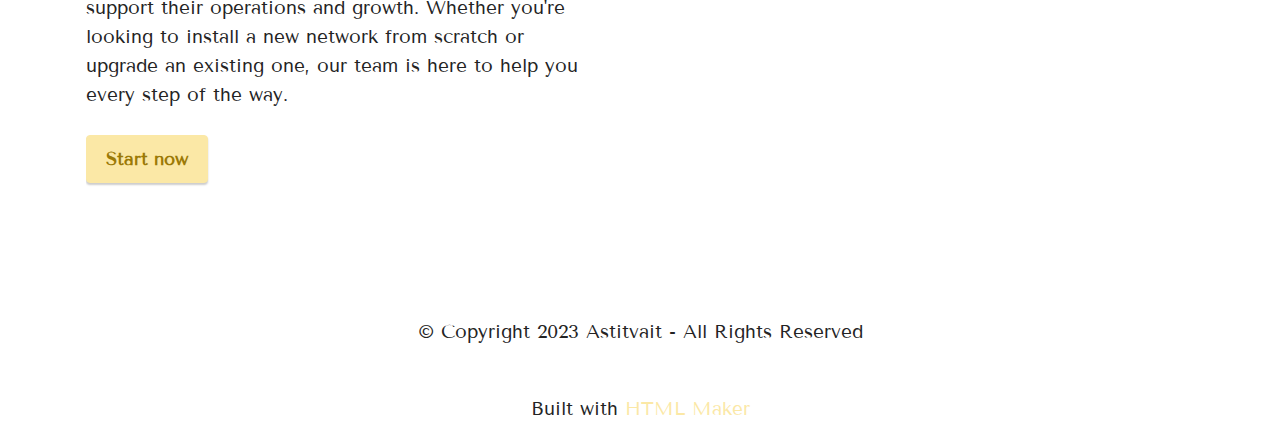
<file: page2.html>
<!DOCTYPE html>
<html  >
<head>
  <!-- Site made with Mobirise Website Builder v5.8.6, https://mobirise.com -->
  <meta charset="UTF-8">
  <meta http-equiv="X-UA-Compatible" content="IE=edge">
  <meta name="generator" content="Mobirise v5.8.6, mobirise.com">
  <meta name="viewport" content="width=device-width, initial-scale=1, minimum-scale=1">
  <link rel="shortcut icon" href="assets/images/logo.png" type="image/x-icon">
  <meta name="description" content="">
  
  
  <title>Network Commissioning</title>
  <link rel="stylesheet" href="assets/web/assets/mobirise-icons2/mobirise2.css">
  <link rel="stylesheet" href="assets/bootstrap/css/bootstrap.min.css">
  <link rel="stylesheet" href="assets/bootstrap/css/bootstrap-grid.min.css">
  <link rel="stylesheet" href="assets/bootstrap/css/bootstrap-reboot.min.css">
  <link rel="stylesheet" href="assets/web/assets/gdpr-plugin/gdpr-styles.css">
  <link rel="stylesheet" href="assets/dropdown/css/style.css">
  <link rel="stylesheet" href="assets/socicon/css/styles.css">
  <link rel="stylesheet" href="assets/theme/css/style.css">
  <link rel="preload" href="https://fonts.googleapis.com/css?family=Xanh+Mono:400,400i&display=swap" as="style" onload="this.onload=null;this.rel='stylesheet'">
  <noscript><link rel="stylesheet" href="https://fonts.googleapis.com/css?family=Xanh+Mono:400,400i&display=swap"></noscript>
  <link rel="preload" href="https://fonts.googleapis.com/css?family=Tenor+Sans:400&display=swap" as="style" onload="this.onload=null;this.rel='stylesheet'">
  <noscript><link rel="stylesheet" href="https://fonts.googleapis.com/css?family=Tenor+Sans:400&display=swap"></noscript>
  <link rel="preload" as="style" href="assets/mobirise/css/mbr-additional.css"><link rel="stylesheet" href="assets/mobirise/css/mbr-additional.css" type="text/css">

  
  
  
</head>
<body>
  
  <section data-bs-version="5.1" class="menu menu1 cid-tDnC7FDo1J" once="menu" id="menu1-s">
    

    <nav class="navbar navbar-dropdown navbar-fixed-top navbar-expand-lg">
        <div class="container">
            <div class="navbar-brand">
                
                <span class="navbar-caption-wrap"><a class="navbar-caption text-black text-primary display-7" href="index.html">Astitvait Software and Development Private Limited</a></span>
            </div>
            <button class="navbar-toggler" type="button" data-toggle="collapse" data-bs-toggle="collapse" data-target="#navbarSupportedContent" data-bs-target="#navbarSupportedContent" aria-controls="navbarNavAltMarkup" aria-expanded="false" aria-label="Toggle navigation">
                <div class="hamburger">
                    <span></span>
                    <span></span>
                    <span></span>
                    <span></span>
                </div>
            </button>
            <div class="collapse navbar-collapse" id="navbarSupportedContent">
                <ul class="navbar-nav nav-dropdown nav-right" data-app-modern-menu="true"><li class="nav-item"><a class="nav-link link text-black text-primary display-4" href="index.html">
                            About us</a></li>
                    <li class="nav-item"><a class="nav-link link text-black text-primary display-4" href="page2.html">
                            Services</a></li>
                    <li class="nav-item"><a class="nav-link link text-black text-primary display-4" href="page4.html">Contacts</a>
                    </li></ul>
                
                
            </div>
        </div>
    </nav>
</section>

<section data-bs-version="5.1" class="features18 cid-tCm39u8sj1" id="features19-a">

    

    
    
    <div class="container">
        <div class="row justify-content-center">
            <div class="card col-12 col-lg">
                <div class="card-wrapper">
                    <h6 class="card-title mbr-fonts-style mb-4 display-2">
                        <strong>Network Commissioning</strong></h6>
                    <p class="mbr-text mbr-fonts-style display-7">At Astitvait, we provide end-to-end network installation, commissioning, and management services that enable businesses to enjoy reliable and high-performance networks. Our team of experts has extensive experience in designing and implementing networks of all sizes, ranging from small local networks to large enterprise networks spanning multiple locations.
<br>
<br>We understand that network installation is a complex process that requires a great deal of planning, preparation, and execution. That's why we take a meticulous approach to network installation, starting with a thorough assessment of your business needs and requirements.
<br>
<br>Our team begins by conducting site surveys and assessing the feasibility of the network installation, taking into account factors such as cable routes, network topology, and power requirements. We then work with you to develop a detailed project plan that outlines the scope of the installation, timelines, and deliverables.
<br>
<br>The labour work involved in network installation can be intensive and time-consuming, but our team is equipped with the expertise and tools necessary to handle all aspects of the installation. This includes cable preparation, land digging, cable layout, node installation, node termination, rack installation, switch installation, fiber cable patching, and more.
<br>
<br>We take great care to ensure that all installations are completed according to industry standards, and we use the latest technologies and tools to ensure optimal performance and reliability.
<br>
<br>Once the network installation is complete, our team performs rigorous testing and commissioning to ensure that the network is operating optimally. We also provide ongoing management and support services to ensure that the network continues to operate smoothly and efficiently.
<br>
<br>Overall, Astitvait's network installation, commissioning, and management services provide businesses with reliable, secure, and high-performing networks that support their operations and growth. Whether you're looking to install a new network from scratch or upgrade an existing one, our team is here to help you every step of the way.</p>
                    <div class="mbr-section-btn">
                        <a class="btn btn-primary display-4" href="https://mobiri.se">Start now</a>
                    </div>
                </div>
            </div>
            <div class="col-12 col-lg-6">
                <div class="image-wrapper">
                    <img src="assets/images/comp-net-cables-1.webp" alt="Mobirise Website Builder">
                </div>
            </div>
        </div>
    </div>
</section>

<section data-bs-version="5.1" class="footer7 cid-sFHu2wLoQp" once="footers" id="footer7-9">

    

    

    <div class="container">
        <div class="row align-center mbr-white">
            <div class="col-12">
                <p class="mbr-text mb-0 mbr-fonts-style display-7">
                    © Copyright 2023 Astitvait - All Rights Reserved
                </p>
            </div>
        </div>
    </div>
</section><section class="display-7" style="padding: 0;align-items: center;justify-content: center;flex-wrap: wrap;    align-content: center;display: flex;position: relative;height: 4rem;"><a href="https://mobiri.se/" style="flex: 1 1;height: 4rem;position: absolute;width: 100%;z-index: 1;"><img alt="" style="height: 4rem;" src="[data-uri]"></a><p style="margin: 0;text-align: center;" class="display-7">Built with &#8204;</p><a style="z-index:1" href="https://mobirise.com/html-builder.html">HTML Maker</a></section><script src="assets/bootstrap/js/bootstrap.bundle.min.js"></script>  <script src="assets/web/assets/cookies-alert-plugin/cookies-alert-core.js"></script>  <script src="assets/web/assets/cookies-alert-plugin/cookies-alert-script.js"></script>  <script src="assets/smoothscroll/smooth-scroll.js"></script>  <script src="assets/ytplayer/index.js"></script>  <script src="assets/dropdown/js/navbar-dropdown.js"></script>  <script src="assets/theme/js/script.js"></script>  
  
  
<input name="cookieData" type="hidden" data-cookie-cookiesAlertType='false' data-cookie-customDialogSelector='null' data-cookie-colorText='#424a4d' data-cookie-colorBg='rgb(255, 255, 255)' data-cookie-opacityOverlay='0' data-cookie-bgOpacity='100' data-cookie-textButton='GOT IT' data-cookie-rejectText='REJECT' data-cookie-colorButton='#fbe8a6' data-cookie-rejectColor='#ffffff' data-cookie-colorLink='#424a4d' data-cookie-underlineLink='true' data-cookie-text="We use cookies to give you the best experience. Read our <a href='privacy.html'>cookie policy</a>.">
  </body>
</html>
</file>
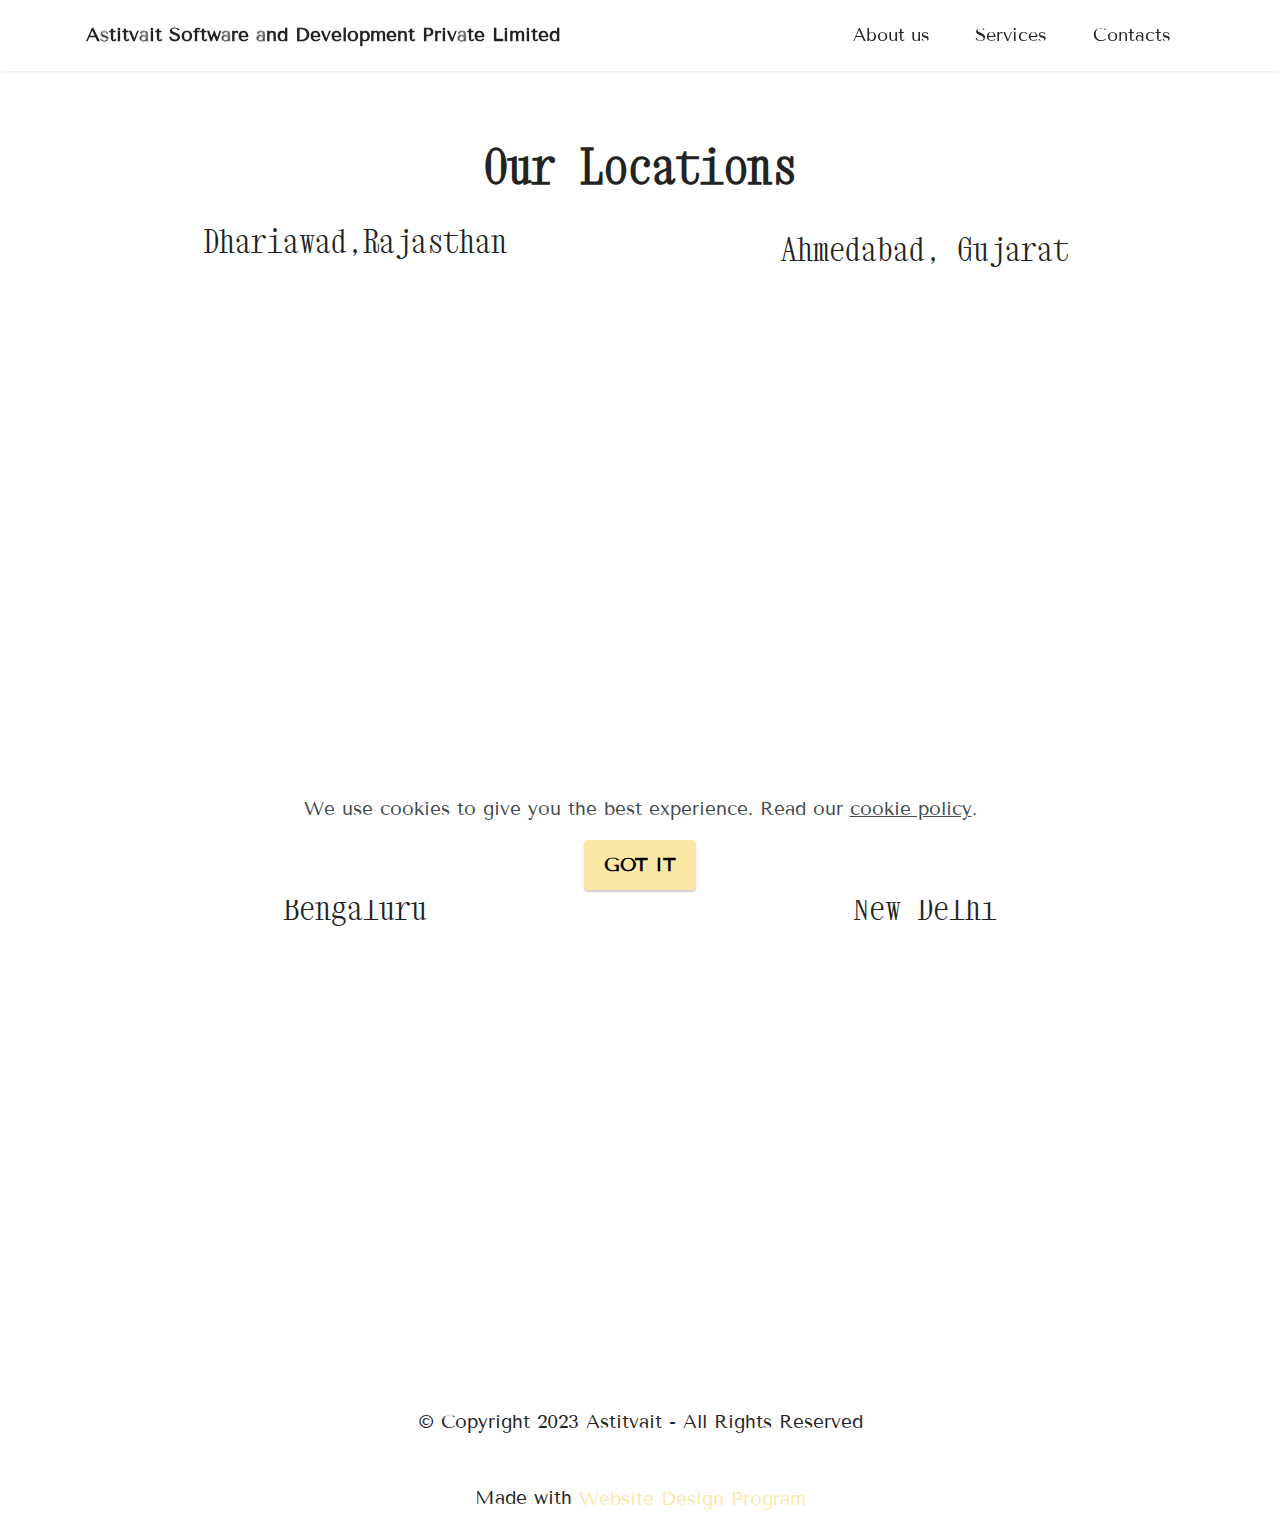
<file: page3.html>
<!DOCTYPE html>
<html  >
<head>
  <!-- Site made with Mobirise Website Builder v5.8.6, https://mobirise.com -->
  <meta charset="UTF-8">
  <meta http-equiv="X-UA-Compatible" content="IE=edge">
  <meta name="generator" content="Mobirise v5.8.6, mobirise.com">
  <meta name="viewport" content="width=device-width, initial-scale=1, minimum-scale=1">
  <link rel="shortcut icon" href="assets/images/logo.png" type="image/x-icon">
  <meta name="description" content="">
  
  
  <title>Location</title>
  <link rel="stylesheet" href="assets/bootstrap/css/bootstrap.min.css">
  <link rel="stylesheet" href="assets/bootstrap/css/bootstrap-grid.min.css">
  <link rel="stylesheet" href="assets/bootstrap/css/bootstrap-reboot.min.css">
  <link rel="stylesheet" href="assets/web/assets/gdpr-plugin/gdpr-styles.css">
  <link rel="stylesheet" href="assets/dropdown/css/style.css">
  <link rel="stylesheet" href="assets/socicon/css/styles.css">
  <link rel="stylesheet" href="assets/theme/css/style.css">
  <link rel="preload" href="https://fonts.googleapis.com/css?family=Xanh+Mono:400,400i&display=swap" as="style" onload="this.onload=null;this.rel='stylesheet'">
  <noscript><link rel="stylesheet" href="https://fonts.googleapis.com/css?family=Xanh+Mono:400,400i&display=swap"></noscript>
  <link rel="preload" href="https://fonts.googleapis.com/css?family=Tenor+Sans:400&display=swap" as="style" onload="this.onload=null;this.rel='stylesheet'">
  <noscript><link rel="stylesheet" href="https://fonts.googleapis.com/css?family=Tenor+Sans:400&display=swap"></noscript>
  <link rel="preload" as="style" href="assets/mobirise/css/mbr-additional.css"><link rel="stylesheet" href="assets/mobirise/css/mbr-additional.css" type="text/css">

  
  
  
</head>
<body>
  
  <section data-bs-version="5.1" class="menu menu1 cid-tDnBKu5H2O" once="menu" id="menu1-r">
    

    <nav class="navbar navbar-dropdown navbar-fixed-top navbar-expand-lg">
        <div class="container">
            <div class="navbar-brand">
                
                <span class="navbar-caption-wrap"><a class="navbar-caption text-black text-primary display-7" href="index.html">Astitvait Software and Development Private Limited</a></span>
            </div>
            <button class="navbar-toggler" type="button" data-toggle="collapse" data-bs-toggle="collapse" data-target="#navbarSupportedContent" data-bs-target="#navbarSupportedContent" aria-controls="navbarNavAltMarkup" aria-expanded="false" aria-label="Toggle navigation">
                <div class="hamburger">
                    <span></span>
                    <span></span>
                    <span></span>
                    <span></span>
                </div>
            </button>
            <div class="collapse navbar-collapse" id="navbarSupportedContent">
                <ul class="navbar-nav nav-dropdown nav-right" data-app-modern-menu="true"><li class="nav-item"><a class="nav-link link text-black text-primary display-4" href="index.html">
                            About us</a></li>
                    <li class="nav-item"><a class="nav-link link text-black text-primary display-4" href="page2.html">
                            Services</a></li>
                    <li class="nav-item"><a class="nav-link link text-black text-primary display-4" href="page4.html">Contacts</a>
                    </li></ul>
                
                
            </div>
        </div>
    </nav>
</section>

<section data-bs-version="5.1" class="map3 cid-tCm4Ajroze" id="map3-d">
    
    
    
    
    

    <div class="container">
        <div class="row">
            <div class="col-12">
                <h3 class="mbr-section-title mb-4 align-center mbr-fonts-style display-2"><strong>Our Locations</strong></h3>
            </div>
            <div class="col-12 col-lg-6">
                <h4 class="mbr-section-subtitle mb-3 align-center mbr-fonts-style display-5"><p>Dhariawad,Rajasthan</p></h4>
                <div class="google-map"><iframe frameborder="0" style="border:0" src="https://www.google.com/maps/embed/v1/place?key=AIzaSyCt1265A4qvZy9HKUeA8J15AOC4SrCyZe4&amp;q=POST BOX NO.3 DHARIAWAD DISTT.PRATAPGARH, Rajasthan 315605" allowfullscreen=""></iframe></div>
            </div>
            <div class="col-12 col-lg-6">
                <h4 class="mbr-section-subtitle mb-3 mt-5 mt-lg-0 align-center mbr-fonts-style display-5">Ahmedabad, Gujarat</h4>
                <div class="google-map"><iframe frameborder="0" style="border:0" src="https://www.google.com/maps/embed/v1/place?key=AIzaSyCt1265A4qvZy9HKUeA8J15AOC4SrCyZe4&amp;q=BLOCK-A, Sarkhej - Gandhinagar Hwy, Highway Park Society, Bodakdev, Ahmedabad, Gujarat 380054" allowfullscreen=""></iframe></div>
            </div>
        </div>
    </div>
</section>

<section data-bs-version="5.1" class="map3 cid-tDniw6Mp53" id="map3-n">
    
    
    
    
    

    <div class="container">
        <div class="row">
            <div class="col-12">
                <h3 class="mbr-section-title mb-4 align-center mbr-fonts-style display-2">&nbsp;&nbsp;</h3>
            </div>
            <div class="col-12 col-lg-6">
                <h4 class="mbr-section-subtitle mb-3 align-center mbr-fonts-style display-5">Bengaluru</h4>
                <div class="google-map"><iframe frameborder="0" style="border:0" src="https://www.google.com/maps/embed/v1/place?key=AIzaSyCt1265A4qvZy9HKUeA8J15AOC4SrCyZe4&amp;q=Astitvait, Gunjur-Doddakannelli Rd Chikkabellandur Village Connecting road Varthur, Marathahalli - Sarjapur Rd, Bengaluru, Karnataka 560035" allowfullscreen=""></iframe></div>
            </div>
            <div class="col-12 col-lg-6">
                <h4 class="mbr-section-subtitle mb-3 mt-5 mt-lg-0 align-center mbr-fonts-style display-5">New Delhi</h4>
                <div class="google-map"><iframe frameborder="0" style="border:0" src="https://www.google.com/maps/embed/v1/place?key=AIzaSyCt1265A4qvZy9HKUeA8J15AOC4SrCyZe4&amp;q=Astitvait, J6R6+6VR, Main Bazar Rd, Aram Bagh, Bharat Nagar, Paharganj, New Delhi, Delhi 110055" allowfullscreen=""></iframe></div>
            </div>
        </div>
    </div>
</section>

<section data-bs-version="5.1" class="footer7 cid-sFHu2wLoQp" once="footers" id="footer7-c">

    

    

    <div class="container">
        <div class="row align-center mbr-white">
            <div class="col-12">
                <p class="mbr-text mb-0 mbr-fonts-style display-7">
                    © Copyright 2023 Astitvait - All Rights Reserved
                </p>
            </div>
        </div>
    </div>
</section><section class="display-7" style="padding: 0;align-items: center;justify-content: center;flex-wrap: wrap;    align-content: center;display: flex;position: relative;height: 4rem;"><a href="https://mobiri.se/" style="flex: 1 1;height: 4rem;position: absolute;width: 100%;z-index: 1;"><img alt="" style="height: 4rem;" src="[data-uri]"></a><p style="margin: 0;text-align: center;" class="display-7">Made with &#8204;</p><a style="z-index:1" href="https://mobirise.com/builder/web-design-program.html">Website Design Program</a></section><script src="assets/bootstrap/js/bootstrap.bundle.min.js"></script>  <script src="assets/web/assets/cookies-alert-plugin/cookies-alert-core.js"></script>  <script src="assets/web/assets/cookies-alert-plugin/cookies-alert-script.js"></script>  <script src="assets/smoothscroll/smooth-scroll.js"></script>  <script src="assets/ytplayer/index.js"></script>  <script src="assets/dropdown/js/navbar-dropdown.js"></script>  <script src="assets/theme/js/script.js"></script>  
  
  
<input name="cookieData" type="hidden" data-cookie-cookiesAlertType='false' data-cookie-customDialogSelector='null' data-cookie-colorText='#424a4d' data-cookie-colorBg='rgb(255, 255, 255)' data-cookie-opacityOverlay='0' data-cookie-bgOpacity='100' data-cookie-textButton='GOT IT' data-cookie-rejectText='REJECT' data-cookie-colorButton='#fbe8a6' data-cookie-rejectColor='#ffffff' data-cookie-colorLink='#424a4d' data-cookie-underlineLink='true' data-cookie-text="We use cookies to give you the best experience. Read our <a href='privacy.html'>cookie policy</a>.">
  </body>
</html>
</file>
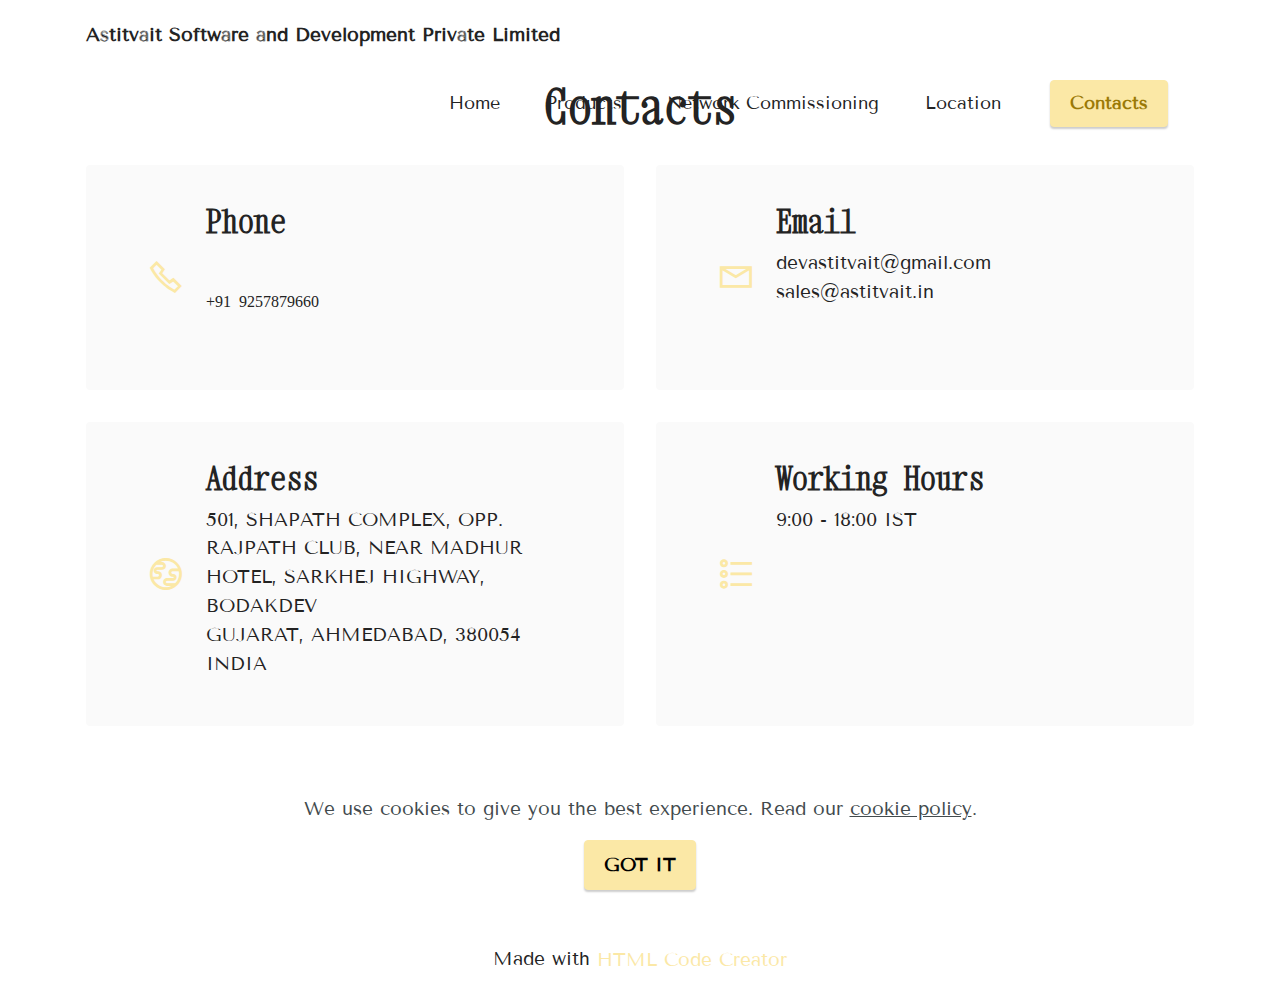
<file: page4.html>
<!DOCTYPE html>
<html  >
<head>
  <!-- Site made with Mobirise Website Builder v5.8.6, https://mobirise.com -->
  <meta charset="UTF-8">
  <meta http-equiv="X-UA-Compatible" content="IE=edge">
  <meta name="generator" content="Mobirise v5.8.6, mobirise.com">
  <meta name="viewport" content="width=device-width, initial-scale=1, minimum-scale=1">
  <link rel="shortcut icon" href="assets/images/logo.png" type="image/x-icon">
  <meta name="description" content="">
  
  
  <title>Contacts</title>
  <link rel="stylesheet" href="assets/web/assets/mobirise-icons2/mobirise2.css">
  <link rel="stylesheet" href="assets/bootstrap/css/bootstrap.min.css">
  <link rel="stylesheet" href="assets/bootstrap/css/bootstrap-grid.min.css">
  <link rel="stylesheet" href="assets/bootstrap/css/bootstrap-reboot.min.css">
  <link rel="stylesheet" href="assets/web/assets/gdpr-plugin/gdpr-styles.css">
  <link rel="stylesheet" href="assets/dropdown/css/style.css">
  <link rel="stylesheet" href="assets/socicon/css/styles.css">
  <link rel="stylesheet" href="assets/theme/css/style.css">
  <link rel="preload" href="https://fonts.googleapis.com/css?family=Xanh+Mono:400,400i&display=swap" as="style" onload="this.onload=null;this.rel='stylesheet'">
  <noscript><link rel="stylesheet" href="https://fonts.googleapis.com/css?family=Xanh+Mono:400,400i&display=swap"></noscript>
  <link rel="preload" href="https://fonts.googleapis.com/css?family=Tenor+Sans:400&display=swap" as="style" onload="this.onload=null;this.rel='stylesheet'">
  <noscript><link rel="stylesheet" href="https://fonts.googleapis.com/css?family=Tenor+Sans:400&display=swap"></noscript>
  <link rel="preload" as="style" href="assets/mobirise/css/mbr-additional.css"><link rel="stylesheet" href="assets/mobirise/css/mbr-additional.css" type="text/css">

  
  
  
</head>
<body>
  
  <section data-bs-version="5.1" class="menu menu2 cid-sFHpMqcXGj" once="menu" id="menu2-g">
    
    <nav class="navbar navbar-dropdown navbar-expand-lg">
        <div class="container">
            <div class="navbar-brand">
                
                <span class="navbar-caption-wrap"><a class="navbar-caption text-black text-primary display-7" href="index.html#header9-1">Astitvait Software and Development Private Limited</a></span>
            </div>
            <button class="navbar-toggler" type="button" data-toggle="collapse" data-bs-toggle="collapse" data-target="#navbarSupportedContent" data-bs-target="#navbarSupportedContent" aria-controls="navbarNavAltMarkup" aria-expanded="false" aria-label="Toggle navigation">
                <div class="hamburger">
                    <span></span>
                    <span></span>
                    <span></span>
                    <span></span>
                </div>
            </button>
            <div class="collapse navbar-collapse" id="navbarSupportedContent">
                <ul class="navbar-nav nav-dropdown" data-app-modern-menu="true"><li class="nav-item"><a class="nav-link link text-black text-primary display-4" href="index.html#header9-1">Home</a></li>
                    <li class="nav-item"><a class="nav-link link text-black text-primary display-4" href="page1.html#gallery2-7">Products</a></li>
                    <li class="nav-item"><a class="nav-link link text-black text-primary display-4" href="page2.html#features19-a">Network Commissioning</a>
                    </li><li class="nav-item"><a class="nav-link link text-black text-primary display-4" href="page3.html">Location</a></li></ul>
                
                <div class="navbar-buttons mbr-section-btn"><a class="btn btn-primary display-4" href="page4.html">Contacts</a></div>
            </div>
        </div>
    </nav>
</section>

<section data-bs-version="5.1" class="contacts2 cid-tCmWp9uDLB" id="contacts2-i">
    <!---->
    

    
    
    <div class="container">
        <div class="mbr-section-head">
            <h3 class="mbr-section-title mbr-fonts-style align-center mb-0 display-2">
                <strong>Contacts</strong>
            </h3>
            
        </div>
        <div class="row justify-content-center mt-4">
            <div class="card col-12 col-md-6">
                <div class="card-wrapper">
                    <div class="image-wrapper">
                        <span class="mbr-iconfont mobi-mbri-phone mobi-mbri"></span>
                    </div>
                    <div class="text-wrapper">
                        <h6 class="card-title mbr-fonts-style mb-1 display-5">
                            <strong>Phone</strong>
                        </h6>
                        <p class="mbr-text mbr-fonts-style display-7">&nbsp;</p><p>+91&nbsp; 9257879660</p><p>&nbsp; &nbsp;</p>
                    </div>
                </div>
            </div>
            <div class="card col-12 col-md-6">
                <div class="card-wrapper">
                    <div class="image-wrapper">
                        <span class="mbr-iconfont mobi-mbri-letter mobi-mbri"></span>
                    </div>
                    <div class="text-wrapper">
                        <h6 class="card-title mbr-fonts-style mb-1 display-5">
                            <strong>Email</strong>
                        </h6>
                        <p class="mbr-text mbr-fonts-style display-7">devastitvait@gmail.com<br>sales@astitvait.in</p>
                    </div>
                </div>
            </div>
            <div class="card col-12 col-md-6">
                <div class="card-wrapper">
                    <div class="image-wrapper">
                        <span class="mbr-iconfont mobi-mbri-globe mobi-mbri"></span>
                    </div>
                    <div class="text-wrapper">
                        <h6 class="card-title mbr-fonts-style mb-1 display-5">
                            <strong>Address</strong>
                        </h6>
                        <p class="mbr-text mbr-fonts-style display-7">501, SHAPATH COMPLEX, OPP. RAJPATH CLUB, NEAR MADHUR HOTEL, SARKHEJ HIGHWAY, BODAKDEV<br>GUJARAT, AHMEDABAD, 380054<br>INDIA</p>
                    </div>
                </div>
            </div>
            <div class="card col-12 col-md-6">
                <div class="card-wrapper">
                    <div class="image-wrapper">
                        <span class="mbr-iconfont mobi-mbri-bulleted-list mobi-mbri"></span>
                    </div>
                    <div class="text-wrapper">
                        <h6 class="card-title mbr-fonts-style mb-1 display-5">
                            <strong>Working Hours</strong>
                        </h6>
                        <p class="mbr-text mbr-fonts-style display-7">
                            9:00 - 18:00 IST</p>
                    </div>
                </div>
            </div>
        </div>
    </div>
</section>

<section data-bs-version="5.1" class="footer7 cid-sFHu2wLoQp" once="footers" id="footer7-h">

    

    

    <div class="container">
        <div class="row align-center mbr-white">
            <div class="col-12">
                <p class="mbr-text mb-0 mbr-fonts-style display-7">
                    © Copyright 2023 Astitvait - All Rights Reserved
                </p>
            </div>
        </div>
    </div>
</section><section class="display-7" style="padding: 0;align-items: center;justify-content: center;flex-wrap: wrap;    align-content: center;display: flex;position: relative;height: 4rem;"><a href="https://mobiri.se/" style="flex: 1 1;height: 4rem;position: absolute;width: 100%;z-index: 1;"><img alt="" style="height: 4rem;" src="[data-uri]"></a><p style="margin: 0;text-align: center;" class="display-7">Made with  &#8204;</p><a style="z-index:1" href="https://mobirise.com/builder/html-code-generator.html">HTML Code Creator</a></section><script src="assets/bootstrap/js/bootstrap.bundle.min.js"></script>  <script src="assets/web/assets/cookies-alert-plugin/cookies-alert-core.js"></script>  <script src="assets/web/assets/cookies-alert-plugin/cookies-alert-script.js"></script>  <script src="assets/smoothscroll/smooth-scroll.js"></script>  <script src="assets/ytplayer/index.js"></script>  <script src="assets/dropdown/js/navbar-dropdown.js"></script>  <script src="assets/theme/js/script.js"></script>  
  
  
<input name="cookieData" type="hidden" data-cookie-cookiesAlertType='false' data-cookie-customDialogSelector='null' data-cookie-colorText='#424a4d' data-cookie-colorBg='rgb(255, 255, 255)' data-cookie-opacityOverlay='0' data-cookie-bgOpacity='100' data-cookie-textButton='GOT IT' data-cookie-rejectText='REJECT' data-cookie-colorButton='#fbe8a6' data-cookie-rejectColor='#ffffff' data-cookie-colorLink='#424a4d' data-cookie-underlineLink='true' data-cookie-text="We use cookies to give you the best experience. Read our <a href='privacy.html'>cookie policy</a>.">
  </body>
</html>
</file>
<file: assets/web/assets/mobirise-icons2/mobirise2.css>
@font-face {
  font-family: 'Moririse2';
  font-display: swap;
  src:  url('mobirise2.eot?f2bix4');
  src:  url('mobirise2.eot?f2bix4#iefix') format('embedded-opentype'),
    url('mobirise2.ttf?f2bix4') format('truetype'),
    url('mobirise2.woff?f2bix4') format('woff'),
    url('mobirise2.svg?f2bix4#mobirise2') format('svg');
  font-weight: normal;
  font-style: normal;
}

[class^="mobi-"], [class*=" mobi-"] {
  /* use !important to prevent issues with browser extensions that change fonts */
  font-family: 'Moririse2' !important;
  speak: none;
  font-style: normal;
  font-weight: normal;
  font-variant: normal;
  text-transform: none;
  line-height: 1;

  /* Better Font Rendering =========== */
  -webkit-font-smoothing: antialiased;
  -moz-osx-font-smoothing: grayscale;
}

.mobi-mbri-add-submenu:before {
  content: "\e900";
}
.mobi-mbri-alert:before {
  content: "\e901";
}
.mobi-mbri-align-center:before {
  content: "\e902";
}
.mobi-mbri-align-justify:before {
  content: "\e903";
}
.mobi-mbri-align-left:before {
  content: "\e904";
}
.mobi-mbri-align-right:before {
  content: "\e905";
}
.mobi-mbri-android:before {
  content: "\e906";
}
.mobi-mbri-apple:before {
  content: "\e907";
}
.mobi-mbri-arrow-down:before {
  content: "\e908";
}
.mobi-mbri-arrow-next:before {
  content: "\e909";
}
.mobi-mbri-arrow-prev:before {
  content: "\e90a";
}
.mobi-mbri-arrow-up:before {
  content: "\e90b";
}
.mobi-mbri-bold:before {
  content: "\e90c";
}
.mobi-mbri-bookmark:before {
  content: "\e90d";
}
.mobi-mbri-bootstrap:before {
  content: "\e90e";
}
.mobi-mbri-briefcase:before {
  content: "\e90f";
}
.mobi-mbri-browse:before {
  content: "\e910";
}
.mobi-mbri-bulleted-list:before {
  content: "\e911";
}
.mobi-mbri-calendar:before {
  content: "\e912";
}
.mobi-mbri-camera:before {
  content: "\e913";
}
.mobi-mbri-cart-add:before {
  content: "\e914";
}
.mobi-mbri-cart-full:before {
  content: "\e915";
}
.mobi-mbri-cash:before {
  content: "\e916";
}
.mobi-mbri-change-style:before {
  content: "\e917";
}
.mobi-mbri-chat:before {
  content: "\e918";
}
.mobi-mbri-clock:before {
  content: "\e919";
}
.mobi-mbri-close:before {
  content: "\e91a";
}
.mobi-mbri-cloud:before {
  content: "\e91b";
}
.mobi-mbri-code:before {
  content: "\e91c";
}
.mobi-mbri-contact-form:before {
  content: "\e91d";
}
.mobi-mbri-credit-card:before {
  content: "\e91e";
}
.mobi-mbri-cursor-click:before {
  content: "\e91f";
}
.mobi-mbri-cust-feedback:before {
  content: "\e920";
}
.mobi-mbri-database:before {
  content: "\e921";
}
.mobi-mbri-delivery:before {
  content: "\e922";
}
.mobi-mbri-desktop:before {
  content: "\e923";
}
.mobi-mbri-devices:before {
  content: "\e924";
}
.mobi-mbri-down:before {
  content: "\e925";
}
.mobi-mbri-download-2:before {
  content: "\e926";
}
.mobi-mbri-download:before {
  content: "\e927";
}
.mobi-mbri-drag-n-drop-2:before {
  content: "\e928";
}
.mobi-mbri-drag-n-drop:before {
  content: "\e929";
}
.mobi-mbri-edit-2:before {
  content: "\e92a";
}
.mobi-mbri-edit:before {
  content: "\e92b";
}
.mobi-mbri-error:before {
  content: "\e92c";
}
.mobi-mbri-extension:before {
  content: "\e92d";
}
.mobi-mbri-features:before {
  content: "\e92e";
}
.mobi-mbri-file:before {
  content: "\e92f";
}
.mobi-mbri-flag:before {
  content: "\e930";
}
.mobi-mbri-folder:before {
  content: "\e931";
}
.mobi-mbri-gift:before {
  content: "\e932";
}
.mobi-mbri-github:before {
  content: "\e933";
}
.mobi-mbri-globe-2:before {
  content: "\e934";
}
.mobi-mbri-globe:before {
  content: "\e935";
}
.mobi-mbri-growing-chart:before {
  content: "\e936";
}
.mobi-mbri-hearth:before {
  content: "\e937";
}
.mobi-mbri-help:before {
  content: "\e938";
}
.mobi-mbri-home:before {
  content: "\e939";
}
.mobi-mbri-hot-cup:before {
  content: "\e93a";
}
.mobi-mbri-idea:before {
  content: "\e93b";
}
.mobi-mbri-image-gallery:before {
  content: "\e93c";
}
.mobi-mbri-image-slider:before {
  content: "\e93d";
}
.mobi-mbri-info:before {
  content: "\e93e";
}
.mobi-mbri-italic:before {
  content: "\e93f";
}
.mobi-mbri-key:before {
  content: "\e940";
}
.mobi-mbri-laptop:before {
  content: "\e941";
}
.mobi-mbri-layers:before {
  content: "\e942";
}
.mobi-mbri-left-right:before {
  content: "\e943";
}
.mobi-mbri-left:before {
  content: "\e944";
}
.mobi-mbri-letter:before {
  content: "\e945";
}
.mobi-mbri-like:before {
  content: "\e946";
}
.mobi-mbri-link:before {
  content: "\e947";
}
.mobi-mbri-lock:before {
  content: "\e948";
}
.mobi-mbri-login:before {
  content: "\e949";
}
.mobi-mbri-logout:before {
  content: "\e94a";
}
.mobi-mbri-magic-stick:before {
  content: "\e94b";
}
.mobi-mbri-map-pin:before {
  content: "\e94c";
}
.mobi-mbri-menu:before {
  content: "\e94d";
}
.mobi-mbri-mobile-2:before {
  content: "\e94e";
}
.mobi-mbri-mobile-horizontal:before {
  content: "\e94f";
}
.mobi-mbri-mobile:before {
  content: "\e950";
}
.mobi-mbri-mobirise:before {
  content: "\e951";
}
.mobi-mbri-more-horizontal:before {
  content: "\e952";
}
.mobi-mbri-more-vertical:before {
  content: "\e953";
}
.mobi-mbri-music:before {
  content: "\e954";
}
.mobi-mbri-new-file:before {
  content: "\e955";
}
.mobi-mbri-numbered-list:before {
  content: "\e956";
}
.mobi-mbri-opened-folder:before {
  content: "\e957";
}
.mobi-mbri-pages:before {
  content: "\e958";
}
.mobi-mbri-paper-plane:before {
  content: "\e959";
}
.mobi-mbri-paperclip:before {
  content: "\e95a";
}
.mobi-mbri-phone:before {
  content: "\e95b";
}
.mobi-mbri-photo:before {
  content: "\e95c";
}
.mobi-mbri-photos:before {
  content: "\e95d";
}
.mobi-mbri-pin:before {
  content: "\e95e";
}
.mobi-mbri-play:before {
  content: "\e95f";
}
.mobi-mbri-plus:before {
  content: "\e960";
}
.mobi-mbri-preview:before {
  content: "\e961";
}
.mobi-mbri-print:before {
  content: "\e962";
}
.mobi-mbri-protect:before {
  content: "\e963";
}
.mobi-mbri-question:before {
  content: "\e964";
}
.mobi-mbri-quote-left:before {
  content: "\e965";
}
.mobi-mbri-quote-right:before {
  content: "\e966";
}
.mobi-mbri-redo:before {
  content: "\e967";
}
.mobi-mbri-refresh:before {
  content: "\e968";
}
.mobi-mbri-responsive-2:before {
  content: "\e969";
}
.mobi-mbri-responsive:before {
  content: "\e96a";
}
.mobi-mbri-right:before {
  content: "\e96b";
}
.mobi-mbri-rocket:before {
  content: "\e96c";
}
.mobi-mbri-sad-face:before {
  content: "\e96d";
}
.mobi-mbri-sale:before {
  content: "\e96e";
}
.mobi-mbri-save:before {
  content: "\e96f";
}
.mobi-mbri-search:before {
  content: "\e970";
}
.mobi-mbri-setting-2:before {
  content: "\e971";
}
.mobi-mbri-setting-3:before {
  content: "\e972";
}
.mobi-mbri-setting:before {
  content: "\e973";
}
.mobi-mbri-share:before {
  content: "\e974";
}
.mobi-mbri-shopping-bag:before {
  content: "\e975";
}
.mobi-mbri-shopping-basket:before {
  content: "\e976";
}
.mobi-mbri-shopping-cart:before {
  content: "\e977";
}
.mobi-mbri-sites:before {
  content: "\e978";
}
.mobi-mbri-smile-face:before {
  content: "\e979";
}
.mobi-mbri-speed:before {
  content: "\e97a";
}
.mobi-mbri-star:before {
  content: "\e97b";
}
.mobi-mbri-success:before {
  content: "\e97c";
}
.mobi-mbri-sun:before {
  content: "\e97d";
}
.mobi-mbri-sun2:before {
  content: "\e97e";
}
.mobi-mbri-tablet-vertical:before {
  content: "\e97f";
}
.mobi-mbri-tablet:before {
  content: "\e980";
}
.mobi-mbri-target:before {
  content: "\e981";
}
.mobi-mbri-timer:before {
  content: "\e982";
}
.mobi-mbri-to-ftp:before {
  content: "\e983";
}
.mobi-mbri-to-local-drive:before {
  content: "\e984";
}
.mobi-mbri-touch-swipe:before {
  content: "\e985";
}
.mobi-mbri-touch:before {
  content: "\e986";
}
.mobi-mbri-trash:before {
  content: "\e987";
}
.mobi-mbri-underline:before {
  content: "\e988";
}
.mobi-mbri-undo:before {
  content: "\e989";
}
.mobi-mbri-unlink:before {
  content: "\e98a";
}
.mobi-mbri-unlock:before {
  content: "\e98b";
}
.mobi-mbri-up-down:before {
  content: "\e98c";
}
.mobi-mbri-up:before {
  content: "\e98d";
}
.mobi-mbri-update:before {
  content: "\e98e";
}
.mobi-mbri-upload-2:before {
  content: "\e98f";
}
.mobi-mbri-upload:before {
  content: "\e990";
}
.mobi-mbri-user-2:before {
  content: "\e991";
}
.mobi-mbri-user:before {
  content: "\e992";
}
.mobi-mbri-users:before {
  content: "\e993";
}
.mobi-mbri-video-play:before {
  content: "\e994";
}
.mobi-mbri-video:before {
  content: "\e995";
}
.mobi-mbri-watch:before {
  content: "\e996";
}
.mobi-mbri-website-theme-2:before {
  content: "\e997";
}
.mobi-mbri-website-theme:before {
  content: "\e998";
}
.mobi-mbri-wifi:before {
  content: "\e999";
}
.mobi-mbri-windows:before {
  content: "\e99a";
}
.mobi-mbri-zoom-in:before {
  content: "\e99b";
}
.mobi-mbri-zoom-out:before {
  content: "\e99c";
}
</file>
<file: assets/web/assets/gdpr-plugin/gdpr-styles.css>
.gdpr-block {
    padding: 10px;
    font-size: 14px;
    display: block;
    width: 100%;
    text-align: center;
}
.gdpr-block.covert {
	display: none;
}
.textGDPR {
    position: relative;
}
.gdpr-block label span.textGDPR input[name='gdpr']{
    width: 15px;
    height: 15px;
    margin: 0;
    position: absolute;
    top: 3px;
    left: -20px;
}
.gdpr-block label {
    color: #a7a7a7;
    vertical-align: middle;
    user-select: none;
    margin-bottom: 0;
}
</file>
<file: assets/dropdown/css/style.css>
.navbar-dropdown {
  left: 0;
  padding: 0;
  position: absolute;
  right: 0;
  top: 0;
  transition: all 0.45s ease;
  z-index: 1030;
  background: #282828; }
  .navbar-dropdown .navbar-logo {
    margin-right: 0.8rem;
    transition: margin 0.3s ease-in-out;
    vertical-align: middle; }
    .navbar-dropdown .navbar-logo img {
      height: 3.125rem;
      transition: all 0.3s ease-in-out; }
    .navbar-dropdown .navbar-logo.mbr-iconfont {
      font-size: 3.125rem;
      line-height: 3.125rem; }
  .navbar-dropdown .navbar-caption {
    font-weight: 700;
    white-space: normal;
    vertical-align: -4px;
    line-height: 3.125rem !important; }
    .navbar-dropdown .navbar-caption, .navbar-dropdown .navbar-caption:hover {
      color: inherit;
      text-decoration: none; }
  .navbar-dropdown .mbr-iconfont + .navbar-caption {
    vertical-align: -1px; }
  .navbar-dropdown.navbar-fixed-top {
    position: fixed; }
  .navbar-dropdown .navbar-brand span {
    vertical-align: -4px; }
  .navbar-dropdown.bg-color.transparent {
    background: none; }
  .navbar-dropdown.navbar-short .navbar-brand {
    padding: 0.625rem 0; }
    .navbar-dropdown.navbar-short .navbar-brand span {
      vertical-align: -1px; }
  .navbar-dropdown.navbar-short .navbar-caption {
    line-height: 2.375rem !important;
    vertical-align: -2px; }
  .navbar-dropdown.navbar-short .navbar-logo {
    margin-right: 0.5rem; }
    .navbar-dropdown.navbar-short .navbar-logo img {
      height: 2.375rem; }
    .navbar-dropdown.navbar-short .navbar-logo.mbr-iconfont {
      font-size: 2.375rem;
      line-height: 2.375rem; }
  .navbar-dropdown.navbar-short .mbr-table-cell {
    height: 3.625rem; }
  .navbar-dropdown .navbar-close {
    left: 0.6875rem;
    position: fixed;
    top: 0.75rem;
    z-index: 1000; }
  .navbar-dropdown .hamburger-icon {
    content: "";
    display: inline-block;
    vertical-align: middle;
    width: 16px;
    -webkit-box-shadow: 0 -6px 0 1px #282828,0 0 0 1px #282828,0 6px 0 1px #282828;
    -moz-box-shadow: 0 -6px 0 1px #282828,0 0 0 1px #282828,0 6px 0 1px #282828;
    box-shadow: 0 -6px 0 1px #282828,0 0 0 1px #282828,0 6px 0 1px #282828; }

.dropdown-menu .dropdown-toggle[data-toggle="dropdown-submenu"]::after {
  border-bottom: 0.35em solid transparent;
  border-left: 0.35em solid;
  border-right: 0;
  border-top: 0.35em solid transparent;
  margin-left: 0.3rem; }

.dropdown-menu .dropdown-item:focus {
  outline: 0; }

.nav-dropdown {
  font-size: 0.75rem;
  font-weight: 500;
  height: auto !important; }
  .nav-dropdown .nav-btn {
    padding-left: 1rem; }
  .nav-dropdown .link {
    margin: .667em 1.667em;
    font-weight: 500;
    padding: 0;
    transition: color .2s ease-in-out; }
    .nav-dropdown .link.dropdown-toggle {
      margin-right: 2.583em; }
      .nav-dropdown .link.dropdown-toggle::after {
        margin-left: .25rem;
        border-top: 0.35em solid;
        border-right: 0.35em solid transparent;
        border-left: 0.35em solid transparent;
        border-bottom: 0; }
      .nav-dropdown .link.dropdown-toggle[aria-expanded="true"] {
        margin: 0;
        padding: 0.667em 3.263em  0.667em 1.667em; }
  .nav-dropdown .link::after,
  .nav-dropdown .dropdown-item::after {
    color: inherit; }
  .nav-dropdown .btn {
    font-size: 0.75rem;
    font-weight: 700;
    letter-spacing: 0;
    margin-bottom: 0;
    padding-left: 1.25rem;
    padding-right: 1.25rem; }
  .nav-dropdown .dropdown-menu {
    border-radius: 0;
    border: 0;
    left: 0;
    margin: 0;
    padding-bottom: 1.25rem;
    padding-top: 1.25rem;
    position: relative; }
  .nav-dropdown .dropdown-submenu {
    margin-left: 0.125rem;
    top: 0; }
  .nav-dropdown .dropdown-item {
    font-weight: 500;
    line-height: 2;
    padding: 0.3846em 4.615em 0.3846em 1.5385em;
    position: relative;
    transition: color .2s ease-in-out, background-color .2s ease-in-out; }
    .nav-dropdown .dropdown-item::after {
      margin-top: -0.3077em;
      position: absolute;
      right: 1.1538em;
      top: 50%; }
    .nav-dropdown .dropdown-item:focus, .nav-dropdown .dropdown-item:hover {
      background: none; }

@media (max-width: 767px) {
  .nav-dropdown.navbar-toggleable-sm {
    bottom: 0;
    display: none;
    left: 0;
    overflow-x: hidden;
    position: fixed;
    top: 0;
    transform: translateX(-100%);
    -ms-transform: translateX(-100%);
    -webkit-transform: translateX(-100%);
    width: 18.75rem;
    z-index: 999; } }
.nav-dropdown.navbar-toggleable-xl {
  bottom: 0;
  display: none;
  left: 0;
  overflow-x: hidden;
  position: fixed;
  top: 0;
  transform: translateX(-100%);
  -ms-transform: translateX(-100%);
  -webkit-transform: translateX(-100%);
  width: 18.75rem;
  z-index: 999; }

.nav-dropdown-sm {
  display: block !important;
  overflow-x: hidden;
  overflow: auto;
  padding-top: 3.875rem; }
  .nav-dropdown-sm::after {
    content: "";
    display: block;
    height: 3rem;
    width: 100%; }
  .nav-dropdown-sm.collapse.in ~ .navbar-close {
    display: block !important; }
  .nav-dropdown-sm.collapsing, .nav-dropdown-sm.collapse.in {
    transform: translateX(0);
    -ms-transform: translateX(0);
    -webkit-transform: translateX(0);
    transition: all 0.25s ease-out;
    -webkit-transition: all 0.25s ease-out;
    background: #282828; }
  .nav-dropdown-sm.collapsing[aria-expanded="false"] {
    transform: translateX(-100%);
    -ms-transform: translateX(-100%);
    -webkit-transform: translateX(-100%); }
  .nav-dropdown-sm .nav-item {
    display: block;
    margin-left: 0 !important;
    padding-left: 0; }
  .nav-dropdown-sm .link,
  .nav-dropdown-sm .dropdown-item {
    border-top: 1px dotted rgba(255, 255, 255, 0.1);
    font-size: 0.8125rem;
    line-height: 1.6;
    margin: 0 !important;
    padding: 0.875rem 2.4rem 0.875rem 1.5625rem !important;
    position: relative;
    white-space: normal; }
    .nav-dropdown-sm .link:focus, .nav-dropdown-sm .link:hover,
    .nav-dropdown-sm .dropdown-item:focus,
    .nav-dropdown-sm .dropdown-item:hover {
      background: rgba(0, 0, 0, 0.2) !important;
      color: #c0a375; }
  .nav-dropdown-sm .nav-btn {
    position: relative;
    padding: 1.5625rem 1.5625rem 0 1.5625rem; }
    .nav-dropdown-sm .nav-btn::before {
      border-top: 1px dotted rgba(255, 255, 255, 0.1);
      content: "";
      left: 0;
      position: absolute;
      top: 0;
      width: 100%; }
    .nav-dropdown-sm .nav-btn + .nav-btn {
      padding-top: 0.625rem; }
      .nav-dropdown-sm .nav-btn + .nav-btn::before {
        display: none; }
  .nav-dropdown-sm .btn {
    padding: 0.625rem 0; }
  .nav-dropdown-sm .dropdown-toggle[data-toggle="dropdown-submenu"]::after {
    margin-left: .25rem;
    border-top: 0.35em solid;
    border-right: 0.35em solid transparent;
    border-left: 0.35em solid transparent;
    border-bottom: 0; }
  .nav-dropdown-sm .dropdown-toggle[data-toggle="dropdown-submenu"][aria-expanded="true"]::after {
    border-top: 0;
    border-right: 0.35em solid transparent;
    border-left: 0.35em solid transparent;
    border-bottom: 0.35em solid; }
  .nav-dropdown-sm .dropdown-menu {
    margin: 0;
    padding: 0;
    position: relative;
    top: 0;
    left: 0;
    width: 100%;
    border: 0;
    float: none;
    border-radius: 0;
    background: none; }
  .nav-dropdown-sm .dropdown-submenu {
    left: 100%;
    margin-left: 0.125rem;
    margin-top: -1.25rem;
    top: 0; }

.navbar-toggleable-sm .nav-dropdown .dropdown-menu {
  position: absolute; }

.navbar-toggleable-sm .nav-dropdown .dropdown-submenu {
  left: 100%;
  margin-left: 0.125rem;
  margin-top: -1.25rem;
  top: 0; }

.navbar-toggleable-sm.opened .nav-dropdown .dropdown-menu {
  position: relative; }

.navbar-toggleable-sm.opened .nav-dropdown .dropdown-submenu {
  left: 0;
  margin-left: 00rem;
  margin-top: 0rem;
  top: 0; }

.is-builder .nav-dropdown.collapsing {
  transition: none !important; }
</file>
<file: assets/socicon/css/styles.css>
@charset "UTF-8";

@font-face {
  font-family: 'Socicon';
  src:  url('../fonts/socicon.eot');
  src:  url('../fonts/socicon.eot?#iefix') format('embedded-opentype'),
    url('../fonts/socicon.woff2') format('woff2'),
    url('../fonts/socicon.ttf') format('truetype'),
    url('../fonts/socicon.woff') format('woff'),
    url('../fonts/socicon.svg#socicon') format('svg');
  font-weight: normal;
  font-style: normal;
  font-display: swap;
}

[data-icon]:before {
  font-family: "socicon" !important;
  content: attr(data-icon);
  font-style: normal !important;
  font-weight: normal !important;
  font-variant: normal !important;
  text-transform: none !important;
  speak: none;
  line-height: 1;
  -webkit-font-smoothing: antialiased;
  -moz-osx-font-smoothing: grayscale;
}

[class^="socicon-"], [class*=" socicon-"] {
  /* use !important to prevent issues with browser extensions that change fonts */
  font-family: 'Socicon' !important;
  speak: none;
  font-style: normal;
  font-weight: normal;
  font-variant: normal;
  text-transform: none;
  line-height: 1;

  /* Better Font Rendering =========== */
  -webkit-font-smoothing: antialiased;
  -moz-osx-font-smoothing: grayscale;
}

.socicon-eitaa:before {
  content: "\e97c";
}
.socicon-soroush:before {
  content: "\e97d";
}
.socicon-bale:before {
  content: "\e97e";
}
.socicon-zazzle:before {
  content: "\e97b";
}
.socicon-society6:before {
  content: "\e97a";
}
.socicon-redbubble:before {
  content: "\e979";
}
.socicon-avvo:before {
  content: "\e978";
}
.socicon-stitcher:before {
  content: "\e977";
}
.socicon-googlehangouts:before {
  content: "\e974";
}
.socicon-dlive:before {
  content: "\e975";
}
.socicon-vsco:before {
  content: "\e976";
}
.socicon-flipboard:before {
  content: "\e973";
}
.socicon-ubuntu:before {
  content: "\e958";
}
.socicon-artstation:before {
  content: "\e959";
}
.socicon-invision:before {
  content: "\e95a";
}
.socicon-torial:before {
  content: "\e95b";
}
.socicon-collectorz:before {
  content: "\e95c";
}
.socicon-seenthis:before {
  content: "\e95d";
}
.socicon-googleplaymusic:before {
  content: "\e95e";
}
.socicon-debian:before {
  content: "\e95f";
}
.socicon-filmfreeway:before {
  content: "\e960";
}
.socicon-gnome:before {
  content: "\e961";
}
.socicon-itchio:before {
  content: "\e962";
}
.socicon-jamendo:before {
  content: "\e963";
}
.socicon-mix:before {
  content: "\e964";
}
.socicon-sharepoint:before {
  content: "\e965";
}
.socicon-tinder:before {
  content: "\e966";
}
.socicon-windguru:before {
  content: "\e967";
}
.socicon-cdbaby:before {
  content: "\e968";
}
.socicon-elementaryos:before {
  content: "\e969";
}
.socicon-stage32:before {
  content: "\e96a";
}
.socicon-tiktok:before {
  content: "\e96b";
}
.socicon-gitter:before {
  content: "\e96c";
}
.socicon-letterboxd:before {
  content: "\e96d";
}
.socicon-threema:before {
  content: "\e96e";
}
.socicon-splice:before {
  content: "\e96f";
}
.socicon-metapop:before {
  content: "\e970";
}
.socicon-naver:before {
  content: "\e971";
}
.socicon-remote:before {
  content: "\e972";
}
.socicon-internet:before {
  content: "\e957";
}
.socicon-moddb:before {
  content: "\e94b";
}
.socicon-indiedb:before {
  content: "\e94c";
}
.socicon-traxsource:before {
  content: "\e94d";
}
.socicon-gamefor:before {
  content: "\e94e";
}
.socicon-pixiv:before {
  content: "\e94f";
}
.socicon-myanimelist:before {
  content: "\e950";
}
.socicon-blackberry:before {
  content: "\e951";
}
.socicon-wickr:before {
  content: "\e952";
}
.socicon-spip:before {
  content: "\e953";
}
.socicon-napster:before {
  content: "\e954";
}
.socicon-beatport:before {
  content: "\e955";
}
.socicon-hackerone:before {
  content: "\e956";
}
.socicon-hackernews:before {
  content: "\e946";
}
.socicon-smashwords:before {
  content: "\e947";
}
.socicon-kobo:before {
  content: "\e948";
}
.socicon-bookbub:before {
  content: "\e949";
}
.socicon-mailru:before {
  content: "\e94a";
}
.socicon-gitlab:before {
  content: "\e945";
}
.socicon-instructables:before {
  content: "\e944";
}
.socicon-portfolio:before {
  content: "\e943";
}
.socicon-codered:before {
  content: "\e940";
}
.socicon-origin:before {
  content: "\e941";
}
.socicon-nextdoor:before {
  content: "\e942";
}
.socicon-udemy:before {
  content: "\e93f";
}
.socicon-livemaster:before {
  content: "\e93e";
}
.socicon-crunchbase:before {
  content: "\e93b";
}
.socicon-homefy:before {
  content: "\e93c";
}
.socicon-calendly:before {
  content: "\e93d";
}
.socicon-realtor:before {
  content: "\e90f";
}
.socicon-tidal:before {
  content: "\e910";
}
.socicon-qobuz:before {
  content: "\e911";
}
.socicon-natgeo:before {
  content: "\e912";
}
.socicon-mastodon:before {
  content: "\e913";
}
.socicon-unsplash:before {
  content: "\e914";
}
.socicon-homeadvisor:before {
  content: "\e915";
}
.socicon-angieslist:before {
  content: "\e916";
}
.socicon-codepen:before {
  content: "\e917";
}
.socicon-slack:before {
  content: "\e918";
}
.socicon-openaigym:before {
  content: "\e919";
}
.socicon-logmein:before {
  content: "\e91a";
}
.socicon-fiverr:before {
  content: "\e91b";
}
.socicon-gotomeeting:before {
  content: "\e91c";
}
.socicon-aliexpress:before {
  content: "\e91d";
}
.socicon-guru:before {
  content: "\e91e";
}
.socicon-appstore:before {
  content: "\e91f";
}
.socicon-homes:before {
  content: "\e920";
}
.socicon-zoom:before {
  content: "\e921";
}
.socicon-alibaba:before {
  content: "\e922";
}
.socicon-craigslist:before {
  content: "\e923";
}
.socicon-wix:before {
  content: "\e924";
}
.socicon-redfin:before {
  content: "\e925";
}
.socicon-googlecalendar:before {
  content: "\e926";
}
.socicon-shopify:before {
  content: "\e927";
}
.socicon-freelancer:before {
  content: "\e928";
}
.socicon-seedrs:before {
  content: "\e929";
}
.socicon-bing:before {
  content: "\e92a";
}
.socicon-doodle:before {
  content: "\e92b";
}
.socicon-bonanza:before {
  content: "\e92c";
}
.socicon-squarespace:before {
  content: "\e92d";
}
.socicon-toptal:before {
  content: "\e92e";
}
.socicon-gust:before {
  content: "\e92f";
}
.socicon-ask:before {
  content: "\e930";
}
.socicon-trulia:before {
  content: "\e931";
}
.socicon-loomly:before {
  content: "\e932";
}
.socicon-ghost:before {
  content: "\e933";
}
.socicon-upwork:before {
  content: "\e934";
}
.socicon-fundable:before {
  content: "\e935";
}
.socicon-booking:before {
  content: "\e936";
}
.socicon-googlemaps:before {
  content: "\e937";
}
.socicon-zillow:before {
  content: "\e938";
}
.socicon-niconico:before {
  content: "\e939";
}
.socicon-toneden:before {
  content: "\e93a";
}
.socicon-augment:before {
  content: "\e908";
}
.socicon-bitbucket:before {
  content: "\e909";
}
.socicon-fyuse:before {
  content: "\e90a";
}
.socicon-yt-gaming:before {
  content: "\e90b";
}
.socicon-sketchfab:before {
  content: "\e90c";
}
.socicon-mobcrush:before {
  content: "\e90d";
}
.socicon-microsoft:before {
  content: "\e90e";
}
.socicon-pandora:before {
  content: "\e907";
}
.socicon-messenger:before {
  content: "\e906";
}
.socicon-gamewisp:before {
  content: "\e905";
}
.socicon-bloglovin:before {
  content: "\e904";
}
.socicon-tunein:before {
  content: "\e903";
}
.socicon-gamejolt:before {
  content: "\e901";
}
.socicon-trello:before {
  content: "\e902";
}
.socicon-spreadshirt:before {
  content: "\e900";
}
.socicon-500px:before {
  content: "\e000";
}
.socicon-8tracks:before {
  content: "\e001";
}
.socicon-airbnb:before {
  content: "\e002";
}
.socicon-alliance:before {
  content: "\e003";
}
.socicon-amazon:before {
  content: "\e004";
}
.socicon-amplement:before {
  content: "\e005";
}
.socicon-android:before {
  content: "\e006";
}
.socicon-angellist:before {
  content: "\e007";
}
.socicon-apple:before {
  content: "\e008";
}
.socicon-appnet:before {
  content: "\e009";
}
.socicon-baidu:before {
  content: "\e00a";
}
.socicon-bandcamp:before {
  content: "\e00b";
}
.socicon-battlenet:before {
  content: "\e00c";
}
.socicon-mixer:before {
  content: "\e00d";
}
.socicon-bebee:before {
  content: "\e00e";
}
.socicon-bebo:before {
  content: "\e00f";
}
.socicon-behance:before {
  content: "\e010";
}
.socicon-blizzard:before {
  content: "\e011";
}
.socicon-blogger:before {
  content: "\e012";
}
.socicon-buffer:before {
  content: "\e013";
}
.socicon-chrome:before {
  content: "\e014";
}
.socicon-coderwall:before {
  content: "\e015";
}
.socicon-curse:before {
  content: "\e016";
}
.socicon-dailymotion:before {
  content: "\e017";
}
.socicon-deezer:before {
  content: "\e018";
}
.socicon-delicious:before {
  content: "\e019";
}
.socicon-deviantart:before {
  content: "\e01a";
}
.socicon-diablo:before {
  content: "\e01b";
}
.socicon-digg:before {
  content: "\e01c";
}
.socicon-discord:before {
  content: "\e01d";
}
.socicon-disqus:before {
  content: "\e01e";
}
.socicon-douban:before {
  content: "\e01f";
}
.socicon-draugiem:before {
  content: "\e020";
}
.socicon-dribbble:before {
  content: "\e021";
}
.socicon-drupal:before {
  content: "\e022";
}
.socicon-ebay:before {
  content: "\e023";
}
.socicon-ello:before {
  content: "\e024";
}
.socicon-endomodo:before {
  content: "\e025";
}
.socicon-envato:before {
  content: "\e026";
}
.socicon-etsy:before {
  content: "\e027";
}
.socicon-facebook:before {
  content: "\e028";
}
.socicon-feedburner:before {
  content: "\e029";
}
.socicon-filmweb:before {
  content: "\e02a";
}
.socicon-firefox:before {
  content: "\e02b";
}
.socicon-flattr:before {
  content: "\e02c";
}
.socicon-flickr:before {
  content: "\e02d";
}
.socicon-formulr:before {
  content: "\e02e";
}
.socicon-forrst:before {
  content: "\e02f";
}
.socicon-foursquare:before {
  content: "\e030";
}
.socicon-friendfeed:before {
  content: "\e031";
}
.socicon-github:before {
  content: "\e032";
}
.socicon-goodreads:before {
  content: "\e033";
}
.socicon-google:before {
  content: "\e034";
}
.socicon-googlescholar:before {
  content: "\e035";
}
.socicon-googlegroups:before {
  content: "\e036";
}
.socicon-googlephotos:before {
  content: "\e037";
}
.socicon-googleplus:before {
  content: "\e038";
}
.socicon-grooveshark:before {
  content: "\e039";
}
.socicon-hackerrank:before {
  content: "\e03a";
}
.socicon-hearthstone:before {
  content: "\e03b";
}
.socicon-hellocoton:before {
  content: "\e03c";
}
.socicon-heroes:before {
  content: "\e03d";
}
.socicon-smashcast:before {
  content: "\e03e";
}
.socicon-horde:before {
  content: "\e03f";
}
.socicon-houzz:before {
  content: "\e040";
}
.socicon-icq:before {
  content: "\e041";
}
.socicon-identica:before {
  content: "\e042";
}
.socicon-imdb:before {
  content: "\e043";
}
.socicon-instagram:before {
  content: "\e044";
}
.socicon-issuu:before {
  content: "\e045";
}
.socicon-istock:before {
  content: "\e046";
}
.socicon-itunes:before {
  content: "\e047";
}
.socicon-keybase:before {
  content: "\e048";
}
.socicon-lanyrd:before {
  content: "\e049";
}
.socicon-lastfm:before {
  content: "\e04a";
}
.socicon-line:before {
  content: "\e04b";
}
.socicon-linkedin:before {
  content: "\e04c";
}
.socicon-livejournal:before {
  content: "\e04d";
}
.socicon-lyft:before {
  content: "\e04e";
}
.socicon-macos:before {
  content: "\e04f";
}
.socicon-mail:before {
  content: "\e050";
}
.socicon-medium:before {
  content: "\e051";
}
.socicon-meetup:before {
  content: "\e052";
}
.socicon-mixcloud:before {
  content: "\e053";
}
.socicon-modelmayhem:before {
  content: "\e054";
}
.socicon-mumble:before {
  content: "\e055";
}
.socicon-myspace:before {
  content: "\e056";
}
.socicon-newsvine:before {
  content: "\e057";
}
.socicon-nintendo:before {
  content: "\e058";
}
.socicon-npm:before {
  content: "\e059";
}
.socicon-odnoklassniki:before {
  content: "\e05a";
}
.socicon-openid:before {
  content: "\e05b";
}
.socicon-opera:before {
  content: "\e05c";
}
.socicon-outlook:before {
  content: "\e05d";
}
.socicon-overwatch:before {
  content: "\e05e";
}
.socicon-patreon:before {
  content: "\e05f";
}
.socicon-paypal:before {
  content: "\e060";
}
.socicon-periscope:before {
  content: "\e061";
}
.socicon-persona:before {
  content: "\e062";
}
.socicon-pinterest:before {
  content: "\e063";
}
.socicon-play:before {
  content: "\e064";
}
.socicon-player:before {
  content: "\e065";
}
.socicon-playstation:before {
  content: "\e066";
}
.socicon-pocket:before {
  content: "\e067";
}
.socicon-qq:before {
  content: "\e068";
}
.socicon-quora:before {
  content: "\e069";
}
.socicon-raidcall:before {
  content: "\e06a";
}
.socicon-ravelry:before {
  content: "\e06b";
}
.socicon-reddit:before {
  content: "\e06c";
}
.socicon-renren:before {
  content: "\e06d";
}
.socicon-researchgate:before {
  content: "\e06e";
}
.socicon-residentadvisor:before {
  content: "\e06f";
}
.socicon-reverbnation:before {
  content: "\e070";
}
.socicon-rss:before {
  content: "\e071";
}
.socicon-sharethis:before {
  content: "\e072";
}
.socicon-skype:before {
  content: "\e073";
}
.socicon-slideshare:before {
  content: "\e074";
}
.socicon-smugmug:before {
  content: "\e075";
}
.socicon-snapchat:before {
  content: "\e076";
}
.socicon-songkick:before {
  content: "\e077";
}
.socicon-soundcloud:before {
  content: "\e078";
}
.socicon-spotify:before {
  content: "\e079";
}
.socicon-stackexchange:before {
  content: "\e07a";
}
.socicon-stackoverflow:before {
  content: "\e07b";
}
.socicon-starcraft:before {
  content: "\e07c";
}
.socicon-stayfriends:before {
  content: "\e07d";
}
.socicon-steam:before {
  content: "\e07e";
}
.socicon-storehouse:before {
  content: "\e07f";
}
.socicon-strava:before {
  content: "\e080";
}
.socicon-streamjar:before {
  content: "\e081";
}
.socicon-stumbleupon:before {
  content: "\e082";
}
.socicon-swarm:before {
  content: "\e083";
}
.socicon-teamspeak:before {
  content: "\e084";
}
.socicon-teamviewer:before {
  content: "\e085";
}
.socicon-technorati:before {
  content: "\e086";
}
.socicon-telegram:before {
  content: "\e087";
}
.socicon-tripadvisor:before {
  content: "\e088";
}
.socicon-tripit:before {
  content: "\e089";
}
.socicon-triplej:before {
  content: "\e08a";
}
.socicon-tumblr:before {
  content: "\e08b";
}
.socicon-twitch:before {
  content: "\e08c";
}
.socicon-twitter:before {
  content: "\e08d";
}
.socicon-uber:before {
  content: "\e08e";
}
.socicon-ventrilo:before {
  content: "\e08f";
}
.socicon-viadeo:before {
  content: "\e090";
}
.socicon-viber:before {
  content: "\e091";
}
.socicon-viewbug:before {
  content: "\e092";
}
.socicon-vimeo:before {
  content: "\e093";
}
.socicon-vine:before {
  content: "\e094";
}
.socicon-vkontakte:before {
  content: "\e095";
}
.socicon-warcraft:before {
  content: "\e096";
}
.socicon-wechat:before {
  content: "\e097";
}
.socicon-weibo:before {
  content: "\e098";
}
.socicon-whatsapp:before {
  content: "\e099";
}
.socicon-wikipedia:before {
  content: "\e09a";
}
.socicon-windows:before {
  content: "\e09b";
}
.socicon-wordpress:before {
  content: "\e09c";
}
.socicon-wykop:before {
  content: "\e09d";
}
.socicon-xbox:before {
  content: "\e09e";
}
.socicon-xing:before {
  content: "\e09f";
}
.socicon-yahoo:before {
  content: "\e0a0";
}
.socicon-yammer:before {
  content: "\e0a1";
}
.socicon-yandex:before {
  content: "\e0a2";
}
.socicon-yelp:before {
  content: "\e0a3";
}
.socicon-younow:before {
  content: "\e0a4";
}
.socicon-youtube:before {
  content: "\e0a5";
}
.socicon-zapier:before {
  content: "\e0a6";
}
.socicon-zerply:before {
  content: "\e0a7";
}
.socicon-zomato:before {
  content: "\e0a8";
}
.socicon-zynga:before {
  content: "\e0a9";
}
</file>
<file: assets/theme/css/style.css>
@charset "UTF-8";
section {
  background-color: #ffffff;
}

body {
  font-style: normal;
  line-height: 1.5;
  font-weight: 400;
  color: #232323;
  position: relative;
}

button {
  background-color: transparent;
  border-color: transparent;
}

section,
.container,
.container-fluid {
  position: relative;
  word-wrap: break-word;
}

a.mbr-iconfont:hover {
  text-decoration: none;
}

.article .lead p,
.article .lead ul,
.article .lead ol,
.article .lead pre,
.article .lead blockquote {
  margin-bottom: 0;
}

a {
  font-style: normal;
  font-weight: 400;
  cursor: pointer;
}
a, a:hover {
  text-decoration: none;
}

.mbr-section-title {
  font-style: normal;
  line-height: 1.3;
}

.mbr-section-subtitle {
  line-height: 1.3;
}

.mbr-text {
  font-style: normal;
  line-height: 1.7;
}

h1,
h2,
h3,
h4,
h5,
h6,
.display-1,
.display-2,
.display-4,
.display-5,
.display-7,
span,
p,
a {
  line-height: 1;
  word-break: break-word;
  word-wrap: break-word;
  font-weight: 400;
}

b,
strong {
  font-weight: bold;
}

input:-webkit-autofill, input:-webkit-autofill:hover, input:-webkit-autofill:focus, input:-webkit-autofill:active {
  transition-delay: 9999s;
  -webkit-transition-property: background-color, color;
  transition-property: background-color, color;
}

textarea[type=hidden] {
  display: none;
}

section {
  background-position: 50% 50%;
  background-repeat: no-repeat;
  background-size: cover;
}
section .mbr-background-video,
section .mbr-background-video-preview {
  position: absolute;
  bottom: 0;
  left: 0;
  right: 0;
  top: 0;
}

.hidden {
  visibility: hidden;
}

.mbr-z-index20 {
  z-index: 20;
}

/*! Base colors */
.mbr-white {
  color: #ffffff;
}

.mbr-black {
  color: #111111;
}

.mbr-bg-white {
  background-color: #ffffff;
}

.mbr-bg-black {
  background-color: #000000;
}

/*! Text-aligns */
.align-left {
  text-align: left;
}

.align-center {
  text-align: center;
}

.align-right {
  text-align: right;
}

/*! Font-weight  */
.mbr-light {
  font-weight: 300;
}

.mbr-regular {
  font-weight: 400;
}

.mbr-semibold {
  font-weight: 500;
}

.mbr-bold {
  font-weight: 700;
}

/*! Media  */
.media-content {
  flex-basis: 100%;
}

.media-container-row {
  display: flex;
  flex-direction: row;
  flex-wrap: wrap;
  justify-content: center;
  align-content: center;
  align-items: start;
}
.media-container-row .media-size-item {
  width: 400px;
}

.media-container-column {
  display: flex;
  flex-direction: column;
  flex-wrap: wrap;
  justify-content: center;
  align-content: center;
  align-items: stretch;
}
.media-container-column > * {
  width: 100%;
}

@media (min-width: 992px) {
  .media-container-row {
    flex-wrap: nowrap;
  }
}
figure {
  margin-bottom: 0;
  overflow: hidden;
}

figure[mbr-media-size] {
  transition: width 0.1s;
}

img,
iframe {
  display: block;
  width: 100%;
}

.card {
  background-color: transparent;
  border: none;
}

.card-box {
  width: 100%;
}

.card-img {
  text-align: center;
  flex-shrink: 0;
  -webkit-flex-shrink: 0;
}

.media {
  max-width: 100%;
  margin: 0 auto;
}

.mbr-figure {
  align-self: center;
}

.media-container > div {
  max-width: 100%;
}

.mbr-figure img,
.card-img img {
  width: 100%;
}

@media (max-width: 991px) {
  .media-size-item {
    width: auto !important;
  }

  .media {
    width: auto;
  }

  .mbr-figure {
    width: 100% !important;
  }
}
/*! Buttons */
.mbr-section-btn {
  margin-left: -0.6rem;
  margin-right: -0.6rem;
  font-size: 0;
}

.btn {
  font-weight: 600;
  border-width: 1px;
  font-style: normal;
  margin: 0.6rem 0.6rem;
  white-space: normal;
  transition: all 0.2s ease-in-out;
  display: inline-flex;
  align-items: center;
  justify-content: center;
  word-break: break-word;
}

.btn-sm {
  font-weight: 600;
  letter-spacing: 0px;
  transition: all 0.3s ease-in-out;
}

.btn-md {
  font-weight: 600;
  letter-spacing: 0px;
  transition: all 0.3s ease-in-out;
}

.btn-lg {
  font-weight: 600;
  letter-spacing: 0px;
  transition: all 0.3s ease-in-out;
}

.btn-form {
  margin: 0;
}
.btn-form:hover {
  cursor: pointer;
}

nav .mbr-section-btn {
  margin-left: 0rem;
  margin-right: 0rem;
}

/*! Btn icon margin */
.btn .mbr-iconfont,
.btn.btn-sm .mbr-iconfont {
  order: 1;
  cursor: pointer;
  margin-left: 0.5rem;
  vertical-align: sub;
}

.btn.btn-md .mbr-iconfont,
.btn.btn-md .mbr-iconfont {
  margin-left: 0.8rem;
}

.mbr-regular {
  font-weight: 400;
}

.mbr-semibold {
  font-weight: 500;
}

.mbr-bold {
  font-weight: 700;
}

[type=submit] {
  -webkit-appearance: none;
}

/*! Full-screen */
.mbr-fullscreen .mbr-overlay {
  min-height: 100vh;
}

.mbr-fullscreen {
  display: flex;
  display: -moz-flex;
  display: -ms-flex;
  display: -o-flex;
  align-items: center;
  min-height: 100vh;
  padding-top: 3rem;
  padding-bottom: 3rem;
}

/*! Map */
.map {
  height: 25rem;
  position: relative;
}
.map iframe {
  width: 100%;
  height: 100%;
}

/*! Scroll to top arrow */
.mbr-arrow-up {
  bottom: 25px;
  right: 90px;
  position: fixed;
  text-align: right;
  z-index: 5000;
  color: #ffffff;
  font-size: 22px;
}

.mbr-arrow-up a {
  background: rgba(0, 0, 0, 0.2);
  border-radius: 50%;
  color: #fff;
  display: inline-block;
  height: 60px;
  width: 60px;
  border: 2px solid #fff;
  outline-style: none !important;
  position: relative;
  text-decoration: none;
  transition: all 0.3s ease-in-out;
  cursor: pointer;
  text-align: center;
}
.mbr-arrow-up a:hover {
  background-color: rgba(0, 0, 0, 0.4);
}
.mbr-arrow-up a i {
  line-height: 60px;
}

.mbr-arrow-up-icon {
  display: block;
  color: #fff;
}

.mbr-arrow-up-icon::before {
  content: "›";
  display: inline-block;
  font-family: serif;
  font-size: 22px;
  line-height: 1;
  font-style: normal;
  position: relative;
  top: 6px;
  left: -4px;
  transform: rotate(-90deg);
}

/*! Arrow Down */
.mbr-arrow {
  position: absolute;
  bottom: 45px;
  left: 50%;
  width: 60px;
  height: 60px;
  cursor: pointer;
  background-color: rgba(80, 80, 80, 0.5);
  border-radius: 50%;
  transform: translateX(-50%);
}
@media (max-width: 767px) {
  .mbr-arrow {
    display: none;
  }
}
.mbr-arrow > a {
  display: inline-block;
  text-decoration: none;
  outline-style: none;
  -webkit-animation: arrowdown 1.7s ease-in-out infinite;
          animation: arrowdown 1.7s ease-in-out infinite;
  color: #ffffff;
}
.mbr-arrow > a > i {
  position: absolute;
  top: -2px;
  left: 15px;
  font-size: 2rem;
}

#scrollToTop a i::before {
  content: "";
  position: absolute;
  display: block;
  border-bottom: 2.5px solid #fff;
  border-left: 2.5px solid #fff;
  width: 27.8%;
  height: 27.8%;
  left: 50%;
  top: 51%;
  transform: translateY(-30%) translateX(-50%) rotate(135deg);
}

@keyframes arrowdown {
  0% {
    transform: translateY(0px);
  }
  50% {
    transform: translateY(-5px);
  }
  100% {
    transform: translateY(0px);
  }
}
@-webkit-keyframes arrowdown {
  0% {
    transform: translateY(0px);
  }
  50% {
    transform: translateY(-5px);
  }
  100% {
    transform: translateY(0px);
  }
}
@media (max-width: 500px) {
  .mbr-arrow-up {
    left: 0;
    right: 0;
    text-align: center;
  }
}
/*Gradients animation*/
@keyframes gradient-animation {
  from {
    background-position: 0% 100%;
    -webkit-animation-timing-function: ease-in-out;
            animation-timing-function: ease-in-out;
  }
  to {
    background-position: 100% 0%;
    -webkit-animation-timing-function: ease-in-out;
            animation-timing-function: ease-in-out;
  }
}
@-webkit-keyframes gradient-animation {
  from {
    background-position: 0% 100%;
    -webkit-animation-timing-function: ease-in-out;
            animation-timing-function: ease-in-out;
  }
  to {
    background-position: 100% 0%;
    -webkit-animation-timing-function: ease-in-out;
            animation-timing-function: ease-in-out;
  }
}
.bg-gradient {
  background-size: 200% 200%;
  animation: gradient-animation 5s infinite alternate;
  -webkit-animation: gradient-animation 5s infinite alternate;
}

.menu .navbar-brand {
  display: -webkit-flex;
}
.menu .navbar-brand span {
  display: flex;
  display: -webkit-flex;
}
.menu .navbar-brand .navbar-caption-wrap {
  display: -webkit-flex;
}
.menu .navbar-brand .navbar-logo img {
  display: -webkit-flex;
  width: auto;
}
@media (min-width: 768px) and (max-width: 991px) {
  .menu .navbar-toggleable-sm .navbar-nav {
    display: -ms-flexbox;
  }
}
@media (max-width: 991px) {
  .menu .navbar-collapse {
    max-height: 93.5vh;
  }
  .menu .navbar-collapse.show {
    overflow: auto;
  }
}
@media (min-width: 992px) {
  .menu .navbar-nav.nav-dropdown {
    display: -webkit-flex;
  }
  .menu .navbar-toggleable-sm .navbar-collapse {
    display: -webkit-flex !important;
  }
  .menu .collapsed .navbar-collapse {
    max-height: 93.5vh;
  }
  .menu .collapsed .navbar-collapse.show {
    overflow: auto;
  }
}
@media (max-width: 767px) {
  .menu .navbar-collapse {
    max-height: 80vh;
  }
}

.nav-link .mbr-iconfont {
  margin-right: 0.5rem;
}

.navbar {
  display: -webkit-flex;
  -webkit-flex-wrap: wrap;
  -webkit-align-items: center;
  -webkit-justify-content: space-between;
}

.navbar-collapse {
  -webkit-flex-basis: 100%;
  -webkit-flex-grow: 1;
  -webkit-align-items: center;
}

.nav-dropdown .link {
  padding: 0.667em 1.667em !important;
  margin: 0 !important;
}

.nav {
  display: -webkit-flex;
  -webkit-flex-wrap: wrap;
}

.row {
  display: -webkit-flex;
  -webkit-flex-wrap: wrap;
}

.justify-content-center {
  -webkit-justify-content: center;
}

.form-inline {
  display: -webkit-flex;
}

.card-wrapper {
  -webkit-flex: 1;
}

.carousel-control {
  z-index: 10;
  display: -webkit-flex;
}

.carousel-controls {
  display: -webkit-flex;
}

.media {
  display: -webkit-flex;
}

.form-group:focus {
  outline: none;
}

.jq-selectbox__select {
  padding: 7px 0;
  position: relative;
}

.jq-selectbox__dropdown {
  overflow: hidden;
  border-radius: 10px;
  position: absolute;
  top: 100%;
  left: 0 !important;
  width: 100% !important;
}

.jq-selectbox__trigger-arrow {
  right: 0;
  transform: translateY(-50%);
}

.jq-selectbox li {
  padding: 1.07em 0.5em;
}

input[type=range] {
  padding-left: 0 !important;
  padding-right: 0 !important;
}

.modal-dialog,
.modal-content {
  height: 100%;
}

.modal-dialog .carousel-inner {
  height: calc(100vh - 1.75rem);
}
@media (max-width: 575px) {
  .modal-dialog .carousel-inner {
    height: calc(100vh - 1rem);
  }
}

.carousel-item {
  text-align: center;
}

.carousel-item img {
  margin: auto;
}

.navbar-toggler {
  align-self: flex-start;
  padding: 0.25rem 0.75rem;
  font-size: 1.25rem;
  line-height: 1;
  background: transparent;
  border: 1px solid transparent;
  border-radius: 0.25rem;
}

.navbar-toggler:focus,
.navbar-toggler:hover {
  text-decoration: none;
  box-shadow: none;
}

.navbar-toggler-icon {
  display: inline-block;
  width: 1.5em;
  height: 1.5em;
  vertical-align: middle;
  content: "";
  background: no-repeat center center;
  background-size: 100% 100%;
}

.navbar-toggler-left {
  position: absolute;
  left: 1rem;
}

.navbar-toggler-right {
  position: absolute;
  right: 1rem;
}

.card-img {
  width: auto;
}

.menu .navbar.collapsed:not(.beta-menu) {
  flex-direction: column;
}

.carousel-item.active,
.carousel-item-next,
.carousel-item-prev {
  display: flex;
}

.note-air-layout .dropup .dropdown-menu,
.note-air-layout .navbar-fixed-bottom .dropdown .dropdown-menu {
  bottom: initial !important;
}

html,
body {
  height: auto;
  min-height: 100vh;
}

.dropup .dropdown-toggle::after {
  display: none;
}

.form-asterisk {
  font-family: initial;
  position: absolute;
  top: -2px;
  font-weight: normal;
}

.form-control-label {
  position: relative;
  cursor: pointer;
  margin-bottom: 0.357em;
  padding: 0;
}

.alert {
  color: #ffffff;
  border-radius: 0;
  border: 0;
  font-size: 1.1rem;
  line-height: 1.5;
  margin-bottom: 1.875rem;
  padding: 1.25rem;
  position: relative;
  text-align: center;
}
.alert.alert-form::after {
  background-color: inherit;
  bottom: -7px;
  content: "";
  display: block;
  height: 14px;
  left: 50%;
  margin-left: -7px;
  position: absolute;
  transform: rotate(45deg);
  width: 14px;
}

.form-control {
  background-color: #ffffff;
  background-clip: border-box;
  color: #232323;
  line-height: 1rem !important;
  height: auto;
  padding: 0.6rem 1.2rem;
  transition: border-color 0.25s ease 0s;
  border: 1px solid transparent !important;
  border-radius: 4px;
  box-shadow: rgba(0, 0, 0, 0.07) 0px 1px 1px 0px, rgba(0, 0, 0, 0.07) 0px 1px 3px 0px, rgba(0, 0, 0, 0.03) 0px 0px 0px 1px;
}
.form-active .form-control:invalid {
  border-color: red;
}

form .row {
  margin-left: -0.6rem;
  margin-right: -0.6rem;
}
form .row [class*=col] {
  padding-left: 0.6rem;
  padding-right: 0.6rem;
}

form .mbr-section-btn {
  margin: 0;
  padding-left: 0.6rem;
  padding-right: 0.6rem;
}

form .btn {
  display: flex;
  padding: 0.6rem 1.2rem;
  margin: 0;
}

form .form-check-input {
  margin-top: 0.5;
}

textarea.form-control {
  line-height: 1.5rem !important;
}

.form-group {
  margin-bottom: 1.2rem;
}

.form-control,
form .btn {
  min-height: 48px;
}

.gdpr-block label span.textGDPR input[name=gdpr] {
  top: 7px;
}

.form-control:focus {
  box-shadow: none;
}

:focus {
  outline: none;
}

.mbr-overlay {
  background-color: #000;
  bottom: 0;
  left: 0;
  opacity: 0.5;
  position: absolute;
  right: 0;
  top: 0;
  z-index: 0;
  pointer-events: none;
}

blockquote {
  font-style: italic;
  padding: 3rem;
  font-size: 1.09rem;
  position: relative;
  border-left: 3px solid;
}

ul,
ol,
pre,
blockquote {
  margin-bottom: 2.3125rem;
}

.mt-4 {
  margin-top: 2rem !important;
}

.mb-4 {
  margin-bottom: 2rem !important;
}

@media (min-width: 992px) {
  .container {
    padding-left: 16px;
    padding-right: 16px;
  }

  .row {
    margin-left: -16px;
    margin-right: -16px;
  }
  .row > [class*=col] {
    padding-left: 16px;
    padding-right: 16px;
  }
}
@media (min-width: 768px) {
  .container-fluid {
    padding-left: 32px;
    padding-right: 32px;
  }
}
@media (min-width: 768px) and (max-width: 991px) {
  .mbr-container {
    padding-left: 32px;
    padding-right: 32px;
  }
}
@media (max-width: 767px) {
  .mbr-container {
    padding-left: 16px;
    padding-right: 16px;
  }
}
.card-wrapper,
.item-wrapper {
  overflow: hidden;
}

.app-video-wrapper > img {
  opacity: 1;
}

.item {
  position: relative;
}

.dropdown-menu .dropdown-menu {
  left: 100%;
}

.dropdown-item + .dropdown-menu {
  display: none;
}

.dropdown-item:hover + .dropdown-menu,
.dropdown-menu:hover {
  display: block;
}

@media (min-aspect-ratio: 16/9) {
  .mbr-video-foreground {
    height: 300% !important;
    top: -100% !important;
  }
}
@media (max-aspect-ratio: 16/9) {
  .mbr-video-foreground {
    width: 300% !important;
    left: -100% !important;
  }
}.engine {
	position: absolute;
	text-indent: -2400px;
	text-align: center;
	padding: 0;
	top: 0;
	left: -2400px;
}
</file>
<file: assets/mobirise/css/mbr-additional.css>
body {
  font-family: Jost;
}
.display-1 {
  font-family: 'Xanh Mono', monospace;
  font-size: 4.6rem;
  line-height: 1.1;
}
.display-1 > .mbr-iconfont {
  font-size: 5.75rem;
}
.display-2 {
  font-family: 'Xanh Mono', monospace;
  font-size: 3rem;
  line-height: 1.1;
}
.display-2 > .mbr-iconfont {
  font-size: 3.75rem;
}
.display-4 {
  font-family: 'Tenor Sans', sans-serif;
  font-size: 1.1rem;
  line-height: 1.5;
}
.display-4 > .mbr-iconfont {
  font-size: 1.375rem;
}
.display-5 {
  font-family: 'Xanh Mono', monospace;
  font-size: 2rem;
  line-height: 1.5;
}
.display-5 > .mbr-iconfont {
  font-size: 2.5rem;
}
.display-7 {
  font-family: 'Tenor Sans', sans-serif;
  font-size: 1.2rem;
  line-height: 1.5;
}
.display-7 > .mbr-iconfont {
  font-size: 1.5rem;
}
/* ---- Fluid typography for mobile devices ---- */
/* 1.4 - font scale ratio ( bootstrap == 1.42857 ) */
/* 100vw - current viewport width */
/* (48 - 20)  48 == 48rem == 768px, 20 == 20rem == 320px(minimal supported viewport) */
/* 0.65 - min scale variable, may vary */
@media (max-width: 992px) {
  .display-1 {
    font-size: 3.68rem;
  }
}
@media (max-width: 768px) {
  .display-1 {
    font-size: 3.22rem;
    font-size: calc( 2.26rem + (4.6 - 2.26) * ((100vw - 20rem) / (48 - 20)));
    line-height: calc( 1.1 * (2.26rem + (4.6 - 2.26) * ((100vw - 20rem) / (48 - 20))));
  }
  .display-2 {
    font-size: 2.4rem;
    font-size: calc( 1.7rem + (3 - 1.7) * ((100vw - 20rem) / (48 - 20)));
    line-height: calc( 1.3 * (1.7rem + (3 - 1.7) * ((100vw - 20rem) / (48 - 20))));
  }
  .display-4 {
    font-size: 0.88rem;
    font-size: calc( 1.0350000000000001rem + (1.1 - 1.0350000000000001) * ((100vw - 20rem) / (48 - 20)));
    line-height: calc( 1.4 * (1.0350000000000001rem + (1.1 - 1.0350000000000001) * ((100vw - 20rem) / (48 - 20))));
  }
  .display-5 {
    font-size: 1.6rem;
    font-size: calc( 1.35rem + (2 - 1.35) * ((100vw - 20rem) / (48 - 20)));
    line-height: calc( 1.4 * (1.35rem + (2 - 1.35) * ((100vw - 20rem) / (48 - 20))));
  }
  .display-7 {
    font-size: 0.96rem;
    font-size: calc( 1.07rem + (1.2 - 1.07) * ((100vw - 20rem) / (48 - 20)));
    line-height: calc( 1.4 * (1.07rem + (1.2 - 1.07) * ((100vw - 20rem) / (48 - 20))));
  }
}
/* Buttons */
.btn {
  padding: 0.6rem 1.2rem;
  border-radius: 4px;
}
.btn-sm {
  padding: 0.6rem 1.2rem;
  border-radius: 4px;
}
.btn-md {
  padding: 0.6rem 1.2rem;
  border-radius: 4px;
}
.btn-lg {
  padding: 1rem 2.6rem;
  border-radius: 4px;
}
.bg-primary {
  background-color: #fbe8a6 !important;
}
.bg-success {
  background-color: #40b0bf !important;
}
.bg-info {
  background-color: #47b5ed !important;
}
.bg-warning {
  background-color: #ffe161 !important;
}
.bg-danger {
  background-color: #ff9966 !important;
}
.btn-primary,
.btn-primary:active {
  background-color: #fbe8a6 !important;
  border-color: #fbe8a6 !important;
  color: #9b7a07 !important;
  box-shadow: 0 2px 2px 0 rgba(0, 0, 0, 0.2);
}
.btn-primary:hover,
.btn-primary:focus,
.btn-primary.focus,
.btn-primary.active {
  color: #483903 !important;
  background-color: #f7d353 !important;
  border-color: #f7d353 !important;
  box-shadow: 0 2px 5px 0 rgba(0, 0, 0, 0.2);
}
.btn-primary.disabled,
.btn-primary:disabled {
  color: #9b7a07 !important;
  background-color: #f7d353 !important;
  border-color: #f7d353 !important;
}
.btn-secondary,
.btn-secondary:active {
  background-color: #b4dfe5 !important;
  border-color: #b4dfe5 !important;
  color: #286972 !important;
  box-shadow: 0 2px 2px 0 rgba(0, 0, 0, 0.2);
}
.btn-secondary:hover,
.btn-secondary:focus,
.btn-secondary.focus,
.btn-secondary.active {
  color: #ffffff !important;
  background-color: #74c4cf !important;
  border-color: #74c4cf !important;
  box-shadow: 0 2px 5px 0 rgba(0, 0, 0, 0.2);
}
.btn-secondary.disabled,
.btn-secondary:disabled {
  color: #286972 !important;
  background-color: #74c4cf !important;
  border-color: #74c4cf !important;
}
.btn-info,
.btn-info:active {
  background-color: #47b5ed !important;
  border-color: #47b5ed !important;
  color: #ffffff !important;
  box-shadow: 0 2px 2px 0 rgba(0, 0, 0, 0.2);
}
.btn-info:hover,
.btn-info:focus,
.btn-info.focus,
.btn-info.active {
  color: #ffffff !important;
  background-color: #148cca !important;
  border-color: #148cca !important;
  box-shadow: 0 2px 5px 0 rgba(0, 0, 0, 0.2);
}
.btn-info.disabled,
.btn-info:disabled {
  color: #ffffff !important;
  background-color: #148cca !important;
  border-color: #148cca !important;
}
.btn-success,
.btn-success:active {
  background-color: #40b0bf !important;
  border-color: #40b0bf !important;
  color: #ffffff !important;
  box-shadow: 0 2px 2px 0 rgba(0, 0, 0, 0.2);
}
.btn-success:hover,
.btn-success:focus,
.btn-success.focus,
.btn-success.active {
  color: #ffffff !important;
  background-color: #2a747e !important;
  border-color: #2a747e !important;
  box-shadow: 0 2px 5px 0 rgba(0, 0, 0, 0.2);
}
.btn-success.disabled,
.btn-success:disabled {
  color: #ffffff !important;
  background-color: #2a747e !important;
  border-color: #2a747e !important;
}
.btn-warning,
.btn-warning:active {
  background-color: #ffe161 !important;
  border-color: #ffe161 !important;
  color: #614f00 !important;
  box-shadow: 0 2px 2px 0 rgba(0, 0, 0, 0.2);
}
.btn-warning:hover,
.btn-warning:focus,
.btn-warning.focus,
.btn-warning.active {
  color: #0a0800 !important;
  background-color: #ffd10a !important;
  border-color: #ffd10a !important;
  box-shadow: 0 2px 5px 0 rgba(0, 0, 0, 0.2);
}
.btn-warning.disabled,
.btn-warning:disabled {
  color: #614f00 !important;
  background-color: #ffd10a !important;
  border-color: #ffd10a !important;
}
.btn-danger,
.btn-danger:active {
  background-color: #ff9966 !important;
  border-color: #ff9966 !important;
  color: #ffffff !important;
  box-shadow: 0 2px 2px 0 rgba(0, 0, 0, 0.2);
}
.btn-danger:hover,
.btn-danger:focus,
.btn-danger.focus,
.btn-danger.active {
  color: #ffffff !important;
  background-color: #ff5f0f !important;
  border-color: #ff5f0f !important;
  box-shadow: 0 2px 5px 0 rgba(0, 0, 0, 0.2);
}
.btn-danger.disabled,
.btn-danger:disabled {
  color: #ffffff !important;
  background-color: #ff5f0f !important;
  border-color: #ff5f0f !important;
}
.btn-white,
.btn-white:active {
  background-color: #fafafa !important;
  border-color: #fafafa !important;
  color: #7a7a7a !important;
  box-shadow: 0 2px 2px 0 rgba(0, 0, 0, 0.2);
}
.btn-white:hover,
.btn-white:focus,
.btn-white.focus,
.btn-white.active {
  color: #4f4f4f !important;
  background-color: #cfcfcf !important;
  border-color: #cfcfcf !important;
  box-shadow: 0 2px 5px 0 rgba(0, 0, 0, 0.2);
}
.btn-white.disabled,
.btn-white:disabled {
  color: #7a7a7a !important;
  background-color: #cfcfcf !important;
  border-color: #cfcfcf !important;
}
.btn-black,
.btn-black:active {
  background-color: #232323 !important;
  border-color: #232323 !important;
  color: #ffffff !important;
  box-shadow: 0 2px 2px 0 rgba(0, 0, 0, 0.2);
}
.btn-black:hover,
.btn-black:focus,
.btn-black.focus,
.btn-black.active {
  color: #ffffff !important;
  background-color: #000000 !important;
  border-color: #000000 !important;
  box-shadow: 0 2px 5px 0 rgba(0, 0, 0, 0.2);
}
.btn-black.disabled,
.btn-black:disabled {
  color: #ffffff !important;
  background-color: #000000 !important;
  border-color: #000000 !important;
}
.btn-primary-outline,
.btn-primary-outline:active {
  background-color: transparent !important;
  border-color: transparent;
  color: #fbe8a6;
}
.btn-primary-outline:hover,
.btn-primary-outline:focus,
.btn-primary-outline.focus,
.btn-primary-outline.active {
  color: #f7d353 !important;
  background-color: transparent!important;
  border-color: transparent!important;
  box-shadow: none!important;
}
.btn-primary-outline.disabled,
.btn-primary-outline:disabled {
  color: #9b7a07 !important;
  background-color: #fbe8a6 !important;
  border-color: #fbe8a6 !important;
}
.btn-secondary-outline,
.btn-secondary-outline:active {
  background-color: transparent !important;
  border-color: transparent;
  color: #b4dfe5;
}
.btn-secondary-outline:hover,
.btn-secondary-outline:focus,
.btn-secondary-outline.focus,
.btn-secondary-outline.active {
  color: #74c4cf !important;
  background-color: transparent!important;
  border-color: transparent!important;
  box-shadow: none!important;
}
.btn-secondary-outline.disabled,
.btn-secondary-outline:disabled {
  color: #286972 !important;
  background-color: #b4dfe5 !important;
  border-color: #b4dfe5 !important;
}
.btn-info-outline,
.btn-info-outline:active {
  background-color: transparent !important;
  border-color: transparent;
  color: #47b5ed;
}
.btn-info-outline:hover,
.btn-info-outline:focus,
.btn-info-outline.focus,
.btn-info-outline.active {
  color: #148cca !important;
  background-color: transparent!important;
  border-color: transparent!important;
  box-shadow: none!important;
}
.btn-info-outline.disabled,
.btn-info-outline:disabled {
  color: #ffffff !important;
  background-color: #47b5ed !important;
  border-color: #47b5ed !important;
}
.btn-success-outline,
.btn-success-outline:active {
  background-color: transparent !important;
  border-color: transparent;
  color: #40b0bf;
}
.btn-success-outline:hover,
.btn-success-outline:focus,
.btn-success-outline.focus,
.btn-success-outline.active {
  color: #2a747e !important;
  background-color: transparent!important;
  border-color: transparent!important;
  box-shadow: none!important;
}
.btn-success-outline.disabled,
.btn-success-outline:disabled {
  color: #ffffff !important;
  background-color: #40b0bf !important;
  border-color: #40b0bf !important;
}
.btn-warning-outline,
.btn-warning-outline:active {
  background-color: transparent !important;
  border-color: transparent;
  color: #ffe161;
}
.btn-warning-outline:hover,
.btn-warning-outline:focus,
.btn-warning-outline.focus,
.btn-warning-outline.active {
  color: #ffd10a !important;
  background-color: transparent!important;
  border-color: transparent!important;
  box-shadow: none!important;
}
.btn-warning-outline.disabled,
.btn-warning-outline:disabled {
  color: #614f00 !important;
  background-color: #ffe161 !important;
  border-color: #ffe161 !important;
}
.btn-danger-outline,
.btn-danger-outline:active {
  background-color: transparent !important;
  border-color: transparent;
  color: #ff9966;
}
.btn-danger-outline:hover,
.btn-danger-outline:focus,
.btn-danger-outline.focus,
.btn-danger-outline.active {
  color: #ff5f0f !important;
  background-color: transparent!important;
  border-color: transparent!important;
  box-shadow: none!important;
}
.btn-danger-outline.disabled,
.btn-danger-outline:disabled {
  color: #ffffff !important;
  background-color: #ff9966 !important;
  border-color: #ff9966 !important;
}
.btn-black-outline,
.btn-black-outline:active {
  background-color: transparent !important;
  border-color: transparent;
  color: #232323;
}
.btn-black-outline:hover,
.btn-black-outline:focus,
.btn-black-outline.focus,
.btn-black-outline.active {
  color: #000000 !important;
  background-color: transparent!important;
  border-color: transparent!important;
  box-shadow: none!important;
}
.btn-black-outline.disabled,
.btn-black-outline:disabled {
  color: #ffffff !important;
  background-color: #232323 !important;
  border-color: #232323 !important;
}
.btn-white-outline,
.btn-white-outline:active {
  background-color: transparent !important;
  border-color: transparent;
  color: #fafafa;
}
.btn-white-outline:hover,
.btn-white-outline:focus,
.btn-white-outline.focus,
.btn-white-outline.active {
  color: #cfcfcf !important;
  background-color: transparent!important;
  border-color: transparent!important;
  box-shadow: none!important;
}
.btn-white-outline.disabled,
.btn-white-outline:disabled {
  color: #7a7a7a !important;
  background-color: #fafafa !important;
  border-color: #fafafa !important;
}
.text-primary {
  color: #fbe8a6 !important;
}
.text-secondary {
  color: #b4dfe5 !important;
}
.text-success {
  color: #40b0bf !important;
}
.text-info {
  color: #47b5ed !important;
}
.text-warning {
  color: #ffe161 !important;
}
.text-danger {
  color: #ff9966 !important;
}
.text-white {
  color: #fafafa !important;
}
.text-black {
  color: #232323 !important;
}
a.text-primary:hover,
a.text-primary:focus,
a.text-primary.active {
  color: #f7cf44 !important;
}
a.text-secondary:hover,
a.text-secondary:focus,
a.text-secondary.active {
  color: #68bfcb !important;
}
a.text-success:hover,
a.text-success:focus,
a.text-success.active {
  color: #266a73 !important;
}
a.text-info:hover,
a.text-info:focus,
a.text-info.active {
  color: #1283bc !important;
}
a.text-warning:hover,
a.text-warning:focus,
a.text-warning.active {
  color: #facb00 !important;
}
a.text-danger:hover,
a.text-danger:focus,
a.text-danger.active {
  color: #ff5500 !important;
}
a.text-white:hover,
a.text-white:focus,
a.text-white.active {
  color: #c7c7c7 !important;
}
a.text-black:hover,
a.text-black:focus,
a.text-black.active {
  color: #000000 !important;
}
a[class*="text-"]:not(.nav-link):not(.dropdown-item):not([role]):not(.navbar-caption) {
  position: relative;
  background-image: transparent;
  background-size: 10000px 2px;
  background-repeat: no-repeat;
  background-position: 0px 1.2em;
  background-position: -10000px 1.2em;
}
a[class*="text-"]:not(.nav-link):not(.dropdown-item):not([role]):not(.navbar-caption):hover {
  transition: background-position 2s ease-in-out;
  background-image: linear-gradient(currentColor 50%, currentColor 50%);
  background-position: 0px 1.2em;
}
.nav-tabs .nav-link.active {
  color: #fbe8a6;
}
.nav-tabs .nav-link:not(.active) {
  color: #232323;
}
.alert-success {
  background-color: #70c770;
}
.alert-info {
  background-color: #47b5ed;
}
.alert-warning {
  background-color: #ffe161;
}
.alert-danger {
  background-color: #ff9966;
}
.mbr-gallery-filter li.active .btn {
  background-color: #fbe8a6;
  border-color: #fbe8a6;
  color: #b38d08;
}
.mbr-gallery-filter li.active .btn:focus {
  box-shadow: none;
}
a,
a:hover {
  color: #fbe8a6;
}
.mbr-plan-header.bg-primary .mbr-plan-subtitle,
.mbr-plan-header.bg-primary .mbr-plan-price-desc {
  color: #ffffff;
}
.mbr-plan-header.bg-success .mbr-plan-subtitle,
.mbr-plan-header.bg-success .mbr-plan-price-desc {
  color: #a0d8df;
}
.mbr-plan-header.bg-info .mbr-plan-subtitle,
.mbr-plan-header.bg-info .mbr-plan-price-desc {
  color: #ffffff;
}
.mbr-plan-header.bg-warning .mbr-plan-subtitle,
.mbr-plan-header.bg-warning .mbr-plan-price-desc {
  color: #ffffff;
}
.mbr-plan-header.bg-danger .mbr-plan-subtitle,
.mbr-plan-header.bg-danger .mbr-plan-price-desc {
  color: #ffffff;
}
/* Scroll to top button*/
.scrollToTop_wraper {
  display: none;
}
.form-control {
  font-family: 'Tenor Sans', sans-serif;
  font-size: 1.1rem;
  line-height: 1.5;
  font-weight: 400;
}
.form-control > .mbr-iconfont {
  font-size: 1.375rem;
}
.form-control:hover,
.form-control:focus {
  box-shadow: rgba(0, 0, 0, 0.07) 0px 1px 1px 0px, rgba(0, 0, 0, 0.07) 0px 1px 3px 0px, rgba(0, 0, 0, 0.03) 0px 0px 0px 1px;
  border-color: #fbe8a6 !important;
}
.form-control:-webkit-input-placeholder {
  font-family: 'Tenor Sans', sans-serif;
  font-size: 1.1rem;
  line-height: 1.5;
  font-weight: 400;
}
.form-control:-webkit-input-placeholder > .mbr-iconfont {
  font-size: 1.375rem;
}
blockquote {
  border-color: #fbe8a6;
}
/* Forms */
.jq-selectbox li:hover,
.jq-selectbox li.selected {
  background-color: #fbe8a6;
  color: #000000;
}
.jq-number__spin {
  transition: 0.25s ease;
}
.jq-number__spin:hover {
  border-color: #fbe8a6;
}
.jq-selectbox .jq-selectbox__trigger-arrow,
.jq-number__spin.minus:after,
.jq-number__spin.plus:after {
  transition: 0.4s;
  border-top-color: #353535;
  border-bottom-color: #353535;
}
.jq-selectbox:hover .jq-selectbox__trigger-arrow,
.jq-number__spin.minus:hover:after,
.jq-number__spin.plus:hover:after {
  border-top-color: #fbe8a6;
  border-bottom-color: #fbe8a6;
}
.xdsoft_datetimepicker .xdsoft_calendar td.xdsoft_default,
.xdsoft_datetimepicker .xdsoft_calendar td.xdsoft_current,
.xdsoft_datetimepicker .xdsoft_timepicker .xdsoft_time_box > div > div.xdsoft_current {
  color: #000000 !important;
  background-color: #fbe8a6 !important;
  box-shadow: none !important;
}
.xdsoft_datetimepicker .xdsoft_calendar td:hover,
.xdsoft_datetimepicker .xdsoft_timepicker .xdsoft_time_box > div > div:hover {
  color: #000000 !important;
  background: #b4dfe5 !important;
  box-shadow: none !important;
}
.lazy-bg {
  background-image: none !important;
}
.lazy-placeholder:not(section),
.lazy-none {
  display: block;
  position: relative;
  padding-bottom: 56.25%;
  width: 100%;
  height: auto;
}
iframe.lazy-placeholder,
.lazy-placeholder:after {
  content: '';
  position: absolute;
  width: 200px;
  height: 200px;
  background: transparent no-repeat center;
  background-size: contain;
  top: 50%;
  left: 50%;
  transform: translateX(-50%) translateY(-50%);
  background-image: url("data:image/svg+xml;charset=UTF-8,%3csvg width='32' height='32' viewBox='0 0 64 64' xmlns='http://www.w3.org/2000/svg' stroke='%23fbe8a6' %3e%3cg fill='none' fill-rule='evenodd'%3e%3cg transform='translate(16 16)' stroke-width='2'%3e%3ccircle stroke-opacity='.5' cx='16' cy='16' r='16'/%3e%3cpath d='M32 16c0-9.94-8.06-16-16-16'%3e%3canimateTransform attributeName='transform' type='rotate' from='0 16 16' to='360 16 16' dur='1s' repeatCount='indefinite'/%3e%3c/path%3e%3c/g%3e%3c/g%3e%3c/svg%3e");
}
section.lazy-placeholder:after {
  opacity: 0.5;
}
body {
  overflow-x: hidden;
}
a {
  transition: color 0.6s;
}
.cid-sFHpMqcXGj .navbar-dropdown {
  position: relative !important;
}
.cid-sFHpMqcXGj .navbar-dropdown {
  position: absolute !important;
}
.cid-sFHpMqcXGj .dropdown-item:before {
  font-family: Moririse2 !important;
  content: "\e966";
  display: inline-block;
  width: 0;
  position: absolute;
  left: 1rem;
  top: 0.5rem;
  margin-right: 0.5rem;
  line-height: 1;
  font-size: inherit;
  vertical-align: middle;
  text-align: center;
  overflow: hidden;
  transform: scale(0, 1);
  transition: all 0.25s ease-in-out;
}
.cid-sFHpMqcXGj .dropdown-menu {
  padding: 0;
  border-radius: 4px;
  box-shadow: 0 1px 3px 0 rgba(0, 0, 0, 0.1);
}
.cid-sFHpMqcXGj .dropdown-item {
  border-bottom: 1px solid #e6e6e6;
}
.cid-sFHpMqcXGj .dropdown-item:hover,
.cid-sFHpMqcXGj .dropdown-item:focus {
  background: #fbe8a6 !important;
  color: white !important;
}
.cid-sFHpMqcXGj .dropdown-item:first-child {
  border-top-left-radius: 4px;
  border-top-right-radius: 4px;
}
.cid-sFHpMqcXGj .dropdown-item:last-child {
  border-bottom: none;
  border-bottom-left-radius: 4px;
  border-bottom-right-radius: 4px;
}
.cid-sFHpMqcXGj .nav-dropdown .link {
  padding: 0 0.3em !important;
  margin: 0.667em 1em !important;
}
.cid-sFHpMqcXGj .nav-dropdown .link.dropdown-toggle::after {
  margin-left: 0.5rem;
  margin-top: 0.2rem;
}
.cid-sFHpMqcXGj .nav-link {
  position: relative;
}
.cid-sFHpMqcXGj .container {
  display: flex;
  margin: auto;
}
.cid-sFHpMqcXGj .iconfont-wrapper {
  color: #000000 !important;
  font-size: 1.5rem;
  padding-right: 0.5rem;
}
.cid-sFHpMqcXGj .dropdown-menu,
.cid-sFHpMqcXGj .navbar.opened {
  background: #d2fdff !important;
}
.cid-sFHpMqcXGj .nav-item:focus,
.cid-sFHpMqcXGj .nav-link:focus {
  outline: none;
}
.cid-sFHpMqcXGj .dropdown .dropdown-menu .dropdown-item {
  width: auto;
  transition: all 0.25s ease-in-out;
}
.cid-sFHpMqcXGj .dropdown .dropdown-menu .dropdown-item::after {
  right: 0.5rem;
}
.cid-sFHpMqcXGj .dropdown .dropdown-menu .dropdown-item .mbr-iconfont {
  margin-right: 0.5rem;
  vertical-align: sub;
}
.cid-sFHpMqcXGj .dropdown .dropdown-menu .dropdown-item .mbr-iconfont:before {
  display: inline-block;
  transform: scale(1, 1);
  transition: all 0.25s ease-in-out;
}
.cid-sFHpMqcXGj .collapsed .dropdown-menu .dropdown-item:before {
  display: none;
}
.cid-sFHpMqcXGj .collapsed .dropdown .dropdown-menu .dropdown-item {
  padding: 0.235em 1.5em 0.235em 1.5em !important;
  transition: none;
  margin: 0 !important;
}
.cid-sFHpMqcXGj .navbar {
  min-height: 70px;
  transition: all 0.3s;
  border-bottom: 1px solid transparent;
  position: absolute;
  background: rgba(210, 253, 255, 0);
}
.cid-sFHpMqcXGj .navbar.opened {
  transition: all 0.3s;
}
.cid-sFHpMqcXGj .navbar .dropdown-item {
  padding: 0.5rem 1.8rem;
}
.cid-sFHpMqcXGj .navbar .navbar-logo img {
  width: auto;
}
.cid-sFHpMqcXGj .navbar .navbar-collapse {
  justify-content: flex-end;
  z-index: 1;
}
.cid-sFHpMqcXGj .navbar.collapsed {
  justify-content: center;
}
.cid-sFHpMqcXGj .navbar.collapsed .nav-item .nav-link::before {
  display: none;
}
.cid-sFHpMqcXGj .navbar.collapsed.opened .dropdown-menu {
  top: 0;
}
.cid-sFHpMqcXGj .navbar.collapsed .dropdown-menu .dropdown-submenu {
  left: 0 !important;
}
.cid-sFHpMqcXGj .navbar.collapsed .dropdown-menu .dropdown-item:after {
  right: auto;
}
.cid-sFHpMqcXGj .navbar.collapsed .dropdown-menu .dropdown-toggle[data-toggle="dropdown-submenu"]:after {
  margin-left: 0.5rem;
  margin-top: 0.2rem;
  border-top: 0.35em solid;
  border-right: 0.35em solid transparent;
  border-left: 0.35em solid transparent;
  border-bottom: 0;
  top: 41%;
}
.cid-sFHpMqcXGj .navbar.collapsed ul.navbar-nav li {
  margin: auto;
}
.cid-sFHpMqcXGj .navbar.collapsed .dropdown-menu .dropdown-item {
  padding: 0.25rem 1.5rem;
  text-align: center;
}
.cid-sFHpMqcXGj .navbar.collapsed .icons-menu {
  padding-left: 0;
  padding-right: 0;
  padding-top: 0.5rem;
  padding-bottom: 0.5rem;
}
@media (max-width: 991px) {
  .cid-sFHpMqcXGj .navbar .nav-item .nav-link::before {
    display: none;
  }
  .cid-sFHpMqcXGj .navbar.opened .dropdown-menu {
    top: 0;
  }
  .cid-sFHpMqcXGj .navbar .dropdown-menu .dropdown-submenu {
    left: 0 !important;
  }
  .cid-sFHpMqcXGj .navbar .dropdown-menu .dropdown-item:after {
    right: auto;
  }
  .cid-sFHpMqcXGj .navbar .dropdown-menu .dropdown-toggle[data-toggle="dropdown-submenu"]:after {
    margin-left: 0.5rem;
    margin-top: 0.2rem;
    border-top: 0.35em solid;
    border-right: 0.35em solid transparent;
    border-left: 0.35em solid transparent;
    border-bottom: 0;
    top: 40%;
  }
  .cid-sFHpMqcXGj .navbar .navbar-logo img {
    height: 3rem !important;
  }
  .cid-sFHpMqcXGj .navbar ul.navbar-nav li {
    margin: auto;
  }
  .cid-sFHpMqcXGj .navbar .dropdown-menu .dropdown-item {
    padding: 0.25rem 1.5rem !important;
    text-align: center;
  }
  .cid-sFHpMqcXGj .navbar .navbar-brand {
    flex-shrink: initial;
    flex-basis: auto;
    word-break: break-word;
    padding-right: 2rem;
  }
  .cid-sFHpMqcXGj .navbar .navbar-toggler {
    flex-basis: auto;
  }
  .cid-sFHpMqcXGj .navbar .icons-menu {
    padding-left: 0;
    padding-top: 0.5rem;
    padding-bottom: 0.5rem;
  }
}
.cid-sFHpMqcXGj .navbar.navbar-short {
  min-height: 60px;
}
.cid-sFHpMqcXGj .navbar.navbar-short .navbar-logo img {
  height: 2.5rem !important;
}
.cid-sFHpMqcXGj .navbar.navbar-short .navbar-brand {
  min-height: 60px;
  padding: 0;
}
.cid-sFHpMqcXGj .navbar-brand {
  min-height: 70px;
  flex-shrink: 0;
  align-items: center;
  margin-right: 0;
  padding: 10px 0;
  transition: all 0.3s;
  word-break: break-word;
  z-index: 1;
}
.cid-sFHpMqcXGj .navbar-brand .navbar-caption {
  line-height: inherit !important;
}
.cid-sFHpMqcXGj .navbar-brand .navbar-logo a {
  outline: none;
}
.cid-sFHpMqcXGj .dropdown-item.active,
.cid-sFHpMqcXGj .dropdown-item:active {
  background-color: transparent;
}
.cid-sFHpMqcXGj .navbar-expand-lg .navbar-nav .nav-link {
  padding: 0;
}
.cid-sFHpMqcXGj .nav-dropdown .link.dropdown-toggle {
  margin-right: 1.667em;
}
.cid-sFHpMqcXGj .nav-dropdown .link.dropdown-toggle[aria-expanded="true"] {
  margin-right: 0;
  padding: 0.667em 1.667em;
}
.cid-sFHpMqcXGj .navbar.navbar-expand-lg .dropdown .dropdown-menu {
  background: #d2fdff;
}
.cid-sFHpMqcXGj .navbar.navbar-expand-lg .dropdown .dropdown-menu .dropdown-submenu {
  margin: 0;
  left: 100%;
}
.cid-sFHpMqcXGj .navbar .dropdown.open > .dropdown-menu {
  display: block;
}
.cid-sFHpMqcXGj ul.navbar-nav {
  flex-wrap: wrap;
}
.cid-sFHpMqcXGj .navbar-buttons {
  text-align: center;
  min-width: 170px;
}
.cid-sFHpMqcXGj button.navbar-toggler {
  outline: none;
  width: 31px;
  height: 20px;
  cursor: pointer;
  transition: all 0.2s;
  position: relative;
  align-self: center;
}
.cid-sFHpMqcXGj button.navbar-toggler .hamburger span {
  position: absolute;
  right: 0;
  width: 30px;
  height: 2px;
  border-right: 5px;
  background-color: #000000;
}
.cid-sFHpMqcXGj button.navbar-toggler .hamburger span:nth-child(1) {
  top: 0;
  transition: all 0.2s;
}
.cid-sFHpMqcXGj button.navbar-toggler .hamburger span:nth-child(2) {
  top: 8px;
  transition: all 0.15s;
}
.cid-sFHpMqcXGj button.navbar-toggler .hamburger span:nth-child(3) {
  top: 8px;
  transition: all 0.15s;
}
.cid-sFHpMqcXGj button.navbar-toggler .hamburger span:nth-child(4) {
  top: 16px;
  transition: all 0.2s;
}
.cid-sFHpMqcXGj nav.opened .hamburger span:nth-child(1) {
  top: 8px;
  width: 0;
  opacity: 0;
  right: 50%;
  transition: all 0.2s;
}
.cid-sFHpMqcXGj nav.opened .hamburger span:nth-child(2) {
  transform: rotate(45deg);
  transition: all 0.25s;
}
.cid-sFHpMqcXGj nav.opened .hamburger span:nth-child(3) {
  transform: rotate(-45deg);
  transition: all 0.25s;
}
.cid-sFHpMqcXGj nav.opened .hamburger span:nth-child(4) {
  top: 8px;
  width: 0;
  opacity: 0;
  right: 50%;
  transition: all 0.2s;
}
.cid-sFHpMqcXGj .navbar-dropdown {
  padding: 0 1rem;
}
.cid-sFHpMqcXGj a.nav-link {
  display: flex;
  align-items: center;
  justify-content: center;
}
.cid-sFHpMqcXGj .icons-menu {
  flex-wrap: nowrap;
  display: flex;
  justify-content: center;
  padding-left: 1rem;
  padding-right: 1rem;
  padding-top: 0.3rem;
  text-align: center;
}
@media screen and (-ms-high-contrast: active), (-ms-high-contrast: none) {
  .cid-sFHpMqcXGj .navbar {
    height: 70px;
  }
  .cid-sFHpMqcXGj .navbar.opened {
    height: auto;
  }
  .cid-sFHpMqcXGj .nav-item .nav-link:hover::before {
    width: 175%;
    max-width: calc(100% + 2rem);
    left: -1rem;
  }
}
.cid-sFHoAfPmXB {
  padding-top: 21rem;
  padding-bottom: 16rem;
  background-image: url("../../../assets/images/pexels-pixabay-159304.webp");
}
.cid-sFHoAfPmXB .image-wrap img {
  width: 100%;
}
@media (min-width: 992px) {
  .cid-sFHoAfPmXB .image-wrap img {
    display: block;
    margin: auto;
    width: 100%;
  }
}
.cid-sFHr5fwP9J {
  padding-top: 5rem;
  padding-bottom: 0rem;
  background-color: #ffffff;
}
.cid-sFHr5fwP9J .timeline-element {
  position: relative;
}
.cid-sFHr5fwP9J .timelines-container {
  display: flex;
  flex-wrap: wrap;
}
.cid-sFHr5fwP9J .image-wrapper img {
  width: 100%;
  object-fit: cover;
}
.cid-sFHr5fwP9J .mbr-section-title,
.cid-sFHr5fwP9J .mbr-section-subtitle,
.cid-sFHr5fwP9J .timeline-date {
  text-align: center;
}
.cid-sFHr5fwP9J .iconBackground {
  position: absolute;
  width: 20px;
  height: 20px;
  border-radius: 50%;
  border: 2px solid #b4dfe5;
  margin-left: -9px;
  padding: 0;
}
@media (max-width: 767px) {
  .cid-sFHr5fwP9J .iconBackground {
    left: 15px;
    top: 30px;
  }
}
@media (min-width: 768px) {
  .cid-sFHr5fwP9J .iconBackground {
    top: 70px;
    left: 50%;
  }
}
.cid-sFHr5fwP9J .row:after {
  content: "";
  position: absolute;
  background-color: #b4dfe5;
  width: 2px;
}
@media (max-width: 767px) {
  .cid-sFHr5fwP9J .row:after {
    height: calc(100% + 30px);
    top: 50px;
    left: 15px;
  }
}
@media (min-width: 768px) {
  .cid-sFHr5fwP9J .row:after {
    height: calc(100% - 20px);
    top: 90px;
    left: 50%;
  }
}
@media (max-width: 767px) {
  .cid-sFHr5fwP9J .timeline-date-wrapper,
  .cid-sFHr5fwP9J .timeline-text-wrapper,
  .cid-sFHr5fwP9J .image-wrapper {
    padding: 0rem;
    padding-left: 2rem;
  }
  .cid-sFHr5fwP9J .mbr-timeline-date {
    text-align: left !important;
  }
  .cid-sFHr5fwP9J .mbr-timeline-title {
    text-align: left;
    margin-top: 1rem;
  }
}
@media (max-width: 991px) and (min-width: 768px) {
  .cid-sFHr5fwP9J .timeline-date-wrapper,
  .cid-sFHr5fwP9J .timeline-text-wrapper {
    padding: 1rem;
  }
}
@media (min-width: 992px) {
  .cid-sFHr5fwP9J .timeline-date-wrapper,
  .cid-sFHr5fwP9J .timeline-text-wrapper,
  .cid-sFHr5fwP9J .image-wrapper {
    padding: 2rem;
  }
}
.cid-sFHujWGouW {
  padding-top: 6rem;
  padding-bottom: 6rem;
  background-color: #ffffff;
}
.cid-sFHujWGouW .mbr-media {
  position: relative;
}
.cid-sFHujWGouW .mbr-media img {
  width: 100%;
  object-fit: cover;
}
.cid-sFHujWGouW .icon-wrap {
  left: 50%;
  top: 50%;
  transform: translate(-50%, -50%);
  position: absolute;
}
.cid-sFHujWGouW .mbr-media span {
  font-size: 4rem;
  transition: all 0.2s;
}
.cid-sFHujWGouW .modalWindow {
  position: fixed;
  z-index: 5000;
  left: 0;
  top: 0;
  background-color: rgba(61, 61, 61, 0.65);
  width: 100%;
  height: 100%;
}
.cid-sFHujWGouW .modalWindow .modalWindow-container {
  display: table-cell;
  vertical-align: middle;
}
.cid-sFHujWGouW .modalWindow .modalWindow-video {
  height: calc(44.9943757vw);
  width: 80vw;
  margin: 0 auto;
}
.cid-sFHujWGouW .close {
  position: fixed;
  opacity: 0.5;
  font-size: 22px;
  font-weight: 300;
  width: 60px;
  height: 60px;
  border-radius: 50%;
  color: #fff;
  top: 2.5rem;
  right: 2.5rem;
  border: 2px solid #fff;
  text-shadow: none;
  z-index: 5;
  transition: opacity 0.3s ease;
  align-items: center;
  justify-content: center;
  display: flex;
}
.cid-sFHujWGouW .close:hover {
  opacity: 1;
  background: #000;
  color: #fff;
}
.cid-sFHu4seZjP {
  padding-top: 5rem;
  padding-bottom: 5rem;
  background: #d2fdff;
}
.cid-sFHu4seZjP .google-map {
  height: 30rem;
  position: relative;
}
.cid-sFHu4seZjP .google-map iframe {
  height: 100%;
  width: 100%;
}
.cid-sFHu4seZjP .google-map [data-state-details] {
  color: #6b6763;
  height: 1.5em;
  margin-top: -0.75em;
  padding-left: 1.25rem;
  padding-right: 1.25rem;
  position: absolute;
  text-align: center;
  top: 50%;
  width: 100%;
}
.cid-sFHu4seZjP .google-map[data-state] {
  background: #e9e5dc;
}
.cid-sFHu4seZjP .google-map[data-state="loading"] [data-state-details] {
  display: none;
}
.cid-sFHu4seZjP .mbr-section-title {
  color: #353535;
}
.cid-tD3FyqW9G0 {
  padding-top: 6rem;
  padding-bottom: 6rem;
  background-color: #ffffff;
}
.cid-tD3FyqW9G0 .mbr-fallback-image.disabled {
  display: none;
}
.cid-tD3FyqW9G0 .mbr-fallback-image {
  display: block;
  background-size: cover;
  background-position: center center;
  width: 100%;
  height: 100%;
  position: absolute;
  top: 0;
}
.cid-tD3FyqW9G0 .item {
  padding-bottom: 2rem;
}
.cid-tD3FyqW9G0 .item-wrapper {
  position: relative;
}
.cid-tD3FyqW9G0 .item-wrapper .icon-wrapper {
  pointer-events: none;
  position: absolute;
  width: 60px;
  height: 60px;
  font-size: 22px;
  left: 50%;
  top: 50%;
  display: flex;
  align-items: center;
  justify-content: center;
  border: 2px solid #ffffff;
  border-radius: 50%;
  opacity: 0;
  color: #ffffff;
  transform: translateX(-50%) translateY(-50%);
  background-color: #1b1b1b;
  transition: 0.2s;
}
.cid-tD3FyqW9G0 .item-wrapper:hover .icon-wrapper {
  opacity: 0.7;
}
.cid-tD3FyqW9G0 .carousel-control,
.cid-tD3FyqW9G0 .close {
  background: #1b1b1b;
}
.cid-tD3FyqW9G0 .carousel-control-prev {
  margin-left: 2.5rem;
}
.cid-tD3FyqW9G0 .carousel-control-prev span {
  margin-right: 5px;
}
.cid-tD3FyqW9G0 .carousel-control-next {
  margin-right: 2.5rem;
}
.cid-tD3FyqW9G0 .carousel-control-next span {
  margin-left: 5px;
}
.cid-tD3FyqW9G0 .close {
  position: fixed;
  opacity: 0.5;
  font-size: 22px;
  font-weight: 300;
  width: 60px;
  height: 60px;
  border-radius: 50%;
  color: #fff;
  top: 2.5rem;
  right: 2.5rem;
  border: 2px solid #fff;
  text-shadow: none;
  z-index: 5;
  transition: opacity 0.3s ease;
  font-family: 'Moririse2';
  align-items: center;
  justify-content: center;
  display: flex;
}
.cid-tD3FyqW9G0 .close::before {
  content: '\e91a';
}
.cid-tD3FyqW9G0 .close:hover {
  opacity: 1;
  background: #000;
  color: #fff;
}
.cid-tD3FyqW9G0 .carousel-control {
  display: flex;
  top: 50%;
  width: 60px;
  height: 60px;
  margin-top: -1.5rem;
  font-size: 22px;
  background-color: rgba(0, 0, 0, 0.5);
  border: 2px solid #fff;
  border-radius: 50%;
  transition: all 0.3s;
}
.cid-tD3FyqW9G0 .carousel-control.carousel-control-prev {
  left: 0;
  margin-left: 2.5rem;
}
.cid-tD3FyqW9G0 .carousel-control.carousel-control-next {
  right: 0;
  margin-right: 2.5rem;
}
@media (max-width: 767px) {
  .cid-tD3FyqW9G0 .carousel-control {
    top: auto;
    bottom: 1rem;
  }
}
.cid-tD3FyqW9G0 .carousel-indicators {
  position: absolute;
  bottom: 0;
  margin-bottom: 3px;
}
.cid-tD3FyqW9G0 .carousel-indicators li {
  max-width: 15px;
  height: 15px;
  width: 15px;
  max-height: 15px;
  margin: 3px;
  background-color: rgba(0, 0, 0, 0.5);
  border: 2px solid #fff;
  border-radius: 50%;
  opacity: 0.5;
  transition: all 0.3s;
}
.cid-tD3FyqW9G0 .carousel-indicators li.active,
.cid-tD3FyqW9G0 .carousel-indicators li:hover {
  opacity: 0.9;
}
.cid-tD3FyqW9G0 .carousel-indicators li::after,
.cid-tD3FyqW9G0 .carousel-indicators li::before {
  content: none;
}
.cid-tD3FyqW9G0 .carousel-indicators.ie-fix {
  left: 50%;
  display: block;
  width: 60%;
  margin-left: -30%;
  text-align: center;
}
@media (max-width: 768px) {
  .cid-tD3FyqW9G0 .carousel-indicators {
    display: none !important;
  }
}
@media (max-width: 991px) {
  .cid-tD3FyqW9G0 .carousel-indicators {
    margin-bottom: 3.625rem !important;
    padding-left: 2.5rem;
    padding-right: 2.5rem;
  }
}
@media (max-width: 767px) {
  .cid-tD3FyqW9G0 .carousel-indicators {
    display: none;
  }
}
.cid-tD3FyqW9G0 .carousel-inner {
  display: flex;
  align-items: center;
}
.cid-tD3FyqW9G0 .carousel-inner > .active {
  display: block;
}
.cid-tD3FyqW9G0 .carousel-control.left {
  left: 0;
  margin-left: 2.5rem;
}
.cid-tD3FyqW9G0 .carousel-control.right {
  right: 0;
  margin-right: 2.5rem;
}
.cid-tD3FyqW9G0 .carousel-control:hover {
  background: #1b1b1b;
  color: #fff;
  opacity: 1;
}
@media (max-width: 768px) {
  .cid-tD3FyqW9G0 .carousel-control,
  .cid-tD3FyqW9G0 .carousel-indicators,
  .cid-tD3FyqW9G0 .modal .close {
    position: fixed;
  }
}
@media (max-width: 767px) {
  .cid-tD3FyqW9G0 .mbr-slider .carousel-control {
    top: auto;
    bottom: 20px;
  }
  .cid-tD3FyqW9G0 .mbr-slider > .container .carousel-control {
    margin-bottom: 0;
  }
}
.cid-tD3FyqW9G0 .carousel-indicators .active,
.cid-tD3FyqW9G0 .carousel-indicators li {
  width: 7px;
  height: 7px;
  margin: 3px;
  background: #000000;
  opacity: 0.5;
  border: 4px solid #000000;
}
.cid-tD3FyqW9G0 .carousel-indicators .active {
  background: #fff;
}
.cid-tD3FyqW9G0 .carousel-indicators li {
  max-width: 15px;
  max-height: 15px;
  border-radius: 50%;
}
.cid-tD3FyqW9G0 .modal {
  padding-left: 0 !important;
  position: fixed;
  overflow: hidden;
  padding-right: 0 !important;
}
.cid-tD3FyqW9G0 .modal-dialog {
  margin: 0 auto;
  max-width: 100%;
  padding-left: 1rem;
  padding-right: 1rem;
}
.cid-tD3FyqW9G0 .modal-content {
  border-radius: 0;
  border: none;
  background: transparent;
}
.cid-tD3FyqW9G0 .modal-body {
  padding: 0;
  display: flex;
  align-items: center;
}
.cid-tD3FyqW9G0 .modal-body img {
  width: 100%;
  object-fit: contain;
  max-height: calc(100vh - 1.75rem);
}
.cid-tD3FyqW9G0 .carousel {
  width: 100%;
}
.cid-tD3FyqW9G0 .modal-backdrop.in {
  opacity: 0.8;
}
.cid-tD3FyqW9G0 .modal.fade .modal-dialog {
  transition: margin-top 0.3s ease-out;
}
.cid-tD3FyqW9G0 .modal.fade .modal-dialog,
.cid-tD3FyqW9G0 .modal.in .modal-dialog {
  transform: none;
}
.cid-tD3FyqW9G0 .mbr-gallery .item-wrapper {
  cursor: pointer;
}
.cid-tD3FyqW9G0 H6 {
  text-align: center;
}
.cid-tD3Gv6PKeQ {
  padding-top: 6rem;
  padding-bottom: 6rem;
  background-color: #ffffff;
}
.cid-tD3Gv6PKeQ .mbr-fallback-image.disabled {
  display: none;
}
.cid-tD3Gv6PKeQ .mbr-fallback-image {
  display: block;
  background-size: cover;
  background-position: center center;
  width: 100%;
  height: 100%;
  position: absolute;
  top: 0;
}
.cid-tD3Gv6PKeQ .item {
  padding-bottom: 2rem;
}
.cid-tD3Gv6PKeQ .item-wrapper {
  position: relative;
}
.cid-tD3Gv6PKeQ .item-wrapper .icon-wrapper {
  pointer-events: none;
  position: absolute;
  width: 60px;
  height: 60px;
  font-size: 22px;
  left: 50%;
  top: 50%;
  display: flex;
  align-items: center;
  justify-content: center;
  border: 2px solid #ffffff;
  border-radius: 50%;
  opacity: 0;
  color: #ffffff;
  transform: translateX(-50%) translateY(-50%);
  background-color: #1b1b1b;
  transition: 0.2s;
}
.cid-tD3Gv6PKeQ .item-wrapper:hover .icon-wrapper {
  opacity: 0.7;
}
.cid-tD3Gv6PKeQ .carousel-control,
.cid-tD3Gv6PKeQ .close {
  background: #1b1b1b;
}
.cid-tD3Gv6PKeQ .carousel-control-prev {
  margin-left: 2.5rem;
}
.cid-tD3Gv6PKeQ .carousel-control-prev span {
  margin-right: 5px;
}
.cid-tD3Gv6PKeQ .carousel-control-next {
  margin-right: 2.5rem;
}
.cid-tD3Gv6PKeQ .carousel-control-next span {
  margin-left: 5px;
}
.cid-tD3Gv6PKeQ .close {
  position: fixed;
  opacity: 0.5;
  font-size: 22px;
  font-weight: 300;
  width: 60px;
  height: 60px;
  border-radius: 50%;
  color: #fff;
  top: 2.5rem;
  right: 2.5rem;
  border: 2px solid #fff;
  text-shadow: none;
  z-index: 5;
  transition: opacity 0.3s ease;
  font-family: 'Moririse2';
  align-items: center;
  justify-content: center;
  display: flex;
}
.cid-tD3Gv6PKeQ .close::before {
  content: '\e91a';
}
.cid-tD3Gv6PKeQ .close:hover {
  opacity: 1;
  background: #000;
  color: #fff;
}
.cid-tD3Gv6PKeQ .carousel-control {
  display: flex;
  top: 50%;
  width: 60px;
  height: 60px;
  margin-top: -1.5rem;
  font-size: 22px;
  background-color: rgba(0, 0, 0, 0.5);
  border: 2px solid #fff;
  border-radius: 50%;
  transition: all 0.3s;
}
.cid-tD3Gv6PKeQ .carousel-control.carousel-control-prev {
  left: 0;
  margin-left: 2.5rem;
}
.cid-tD3Gv6PKeQ .carousel-control.carousel-control-next {
  right: 0;
  margin-right: 2.5rem;
}
@media (max-width: 767px) {
  .cid-tD3Gv6PKeQ .carousel-control {
    top: auto;
    bottom: 1rem;
  }
}
.cid-tD3Gv6PKeQ .carousel-indicators {
  position: absolute;
  bottom: 0;
  margin-bottom: 3px;
}
.cid-tD3Gv6PKeQ .carousel-indicators li {
  max-width: 15px;
  height: 15px;
  width: 15px;
  max-height: 15px;
  margin: 3px;
  background-color: rgba(0, 0, 0, 0.5);
  border: 2px solid #fff;
  border-radius: 50%;
  opacity: 0.5;
  transition: all 0.3s;
}
.cid-tD3Gv6PKeQ .carousel-indicators li.active,
.cid-tD3Gv6PKeQ .carousel-indicators li:hover {
  opacity: 0.9;
}
.cid-tD3Gv6PKeQ .carousel-indicators li::after,
.cid-tD3Gv6PKeQ .carousel-indicators li::before {
  content: none;
}
.cid-tD3Gv6PKeQ .carousel-indicators.ie-fix {
  left: 50%;
  display: block;
  width: 60%;
  margin-left: -30%;
  text-align: center;
}
@media (max-width: 768px) {
  .cid-tD3Gv6PKeQ .carousel-indicators {
    display: none !important;
  }
}
@media (max-width: 991px) {
  .cid-tD3Gv6PKeQ .carousel-indicators {
    margin-bottom: 3.625rem !important;
    padding-left: 2.5rem;
    padding-right: 2.5rem;
  }
}
@media (max-width: 767px) {
  .cid-tD3Gv6PKeQ .carousel-indicators {
    display: none;
  }
}
.cid-tD3Gv6PKeQ .carousel-inner {
  display: flex;
  align-items: center;
}
.cid-tD3Gv6PKeQ .carousel-inner > .active {
  display: block;
}
.cid-tD3Gv6PKeQ .carousel-control.left {
  left: 0;
  margin-left: 2.5rem;
}
.cid-tD3Gv6PKeQ .carousel-control.right {
  right: 0;
  margin-right: 2.5rem;
}
.cid-tD3Gv6PKeQ .carousel-control:hover {
  background: #1b1b1b;
  color: #fff;
  opacity: 1;
}
@media (max-width: 768px) {
  .cid-tD3Gv6PKeQ .carousel-control,
  .cid-tD3Gv6PKeQ .carousel-indicators,
  .cid-tD3Gv6PKeQ .modal .close {
    position: fixed;
  }
}
@media (max-width: 767px) {
  .cid-tD3Gv6PKeQ .mbr-slider .carousel-control {
    top: auto;
    bottom: 20px;
  }
  .cid-tD3Gv6PKeQ .mbr-slider > .container .carousel-control {
    margin-bottom: 0;
  }
}
.cid-tD3Gv6PKeQ .carousel-indicators .active,
.cid-tD3Gv6PKeQ .carousel-indicators li {
  width: 7px;
  height: 7px;
  margin: 3px;
  background: #000000;
  opacity: 0.5;
  border: 4px solid #000000;
}
.cid-tD3Gv6PKeQ .carousel-indicators .active {
  background: #fff;
}
.cid-tD3Gv6PKeQ .carousel-indicators li {
  max-width: 15px;
  max-height: 15px;
  border-radius: 50%;
}
.cid-tD3Gv6PKeQ .modal {
  padding-left: 0 !important;
  position: fixed;
  overflow: hidden;
  padding-right: 0 !important;
}
.cid-tD3Gv6PKeQ .modal-dialog {
  margin: 0 auto;
  max-width: 100%;
  padding-left: 1rem;
  padding-right: 1rem;
}
.cid-tD3Gv6PKeQ .modal-content {
  border-radius: 0;
  border: none;
  background: transparent;
}
.cid-tD3Gv6PKeQ .modal-body {
  padding: 0;
  display: flex;
  align-items: center;
}
.cid-tD3Gv6PKeQ .modal-body img {
  width: 100%;
  object-fit: contain;
  max-height: calc(100vh - 1.75rem);
}
.cid-tD3Gv6PKeQ .carousel {
  width: 100%;
}
.cid-tD3Gv6PKeQ .modal-backdrop.in {
  opacity: 0.8;
}
.cid-tD3Gv6PKeQ .modal.fade .modal-dialog {
  transition: margin-top 0.3s ease-out;
}
.cid-tD3Gv6PKeQ .modal.fade .modal-dialog,
.cid-tD3Gv6PKeQ .modal.in .modal-dialog {
  transform: none;
}
.cid-tD3Gv6PKeQ .mbr-gallery .item-wrapper {
  cursor: pointer;
}
.cid-tD3Gv6PKeQ H6 {
  text-align: center;
}
.cid-sFHu2wLoQp {
  padding-top: 30px;
  padding-bottom: 30px;
  background-color: #ffffff;
  overflow: hidden;
}
.cid-sFHu2wLoQp .row .mbr-text {
  color: #232323;
}
.cid-tClZiTGiTi {
  padding-top: 6rem;
  padding-bottom: 6rem;
  background-image: url("../../../assets/images/background3.webp");
}
.cid-tClZiTGiTi img,
.cid-tClZiTGiTi .item-img {
  width: 100%;
}
.cid-tClZiTGiTi .item:focus,
.cid-tClZiTGiTi span:focus {
  outline: none;
}
.cid-tClZiTGiTi .item {
  cursor: pointer;
  margin-bottom: 2rem;
  position: relative;
}
.cid-tClZiTGiTi .item-wrapper {
  position: unset;
  border-radius: 4px;
  background: #ffffff;
  height: 100%;
  display: flex;
  flex-flow: column nowrap;
}
@media (min-width: 992px) {
  .cid-tClZiTGiTi .item-wrapper .item-content {
    padding: 2rem 2rem 0;
  }
  .cid-tClZiTGiTi .item-wrapper .item-footer {
    padding: 0 2rem 2rem;
  }
}
@media (max-width: 991px) {
  .cid-tClZiTGiTi .item-wrapper .item-content {
    padding: 1rem 1rem 0;
  }
  .cid-tClZiTGiTi .item-wrapper .item-footer {
    padding: 0 1rem 1rem;
  }
}
.cid-tClZiTGiTi .mbr-section-btn {
  margin-top: auto !important;
}
.cid-tClZiTGiTi .mbr-section-title {
  color: #ffffff;
}
.cid-tClZiTGiTi .mbr-text,
.cid-tClZiTGiTi .mbr-section-btn {
  text-align: center;
}
.cid-tClZiTGiTi .item-title {
  text-align: center;
}
.cid-tClZiTGiTi .item-subtitle {
  text-align: left;
}
.cid-sFHu2wLoQp {
  padding-top: 30px;
  padding-bottom: 30px;
  background-color: #ffffff;
  overflow: hidden;
}
.cid-sFHu2wLoQp .row .mbr-text {
  color: #232323;
}
.cid-tDnCb2RXoO {
  z-index: 1000;
  width: 100%;
  position: relative;
  min-height: 60px;
}
.cid-tDnCb2RXoO nav.navbar {
  position: fixed;
}
.cid-tDnCb2RXoO .dropdown-item:before {
  font-family: Moririse2 !important;
  content: "\e966";
  display: inline-block;
  width: 0;
  position: absolute;
  left: 1rem;
  top: 0.5rem;
  margin-right: 0.5rem;
  line-height: 1;
  font-size: inherit;
  vertical-align: middle;
  text-align: center;
  overflow: hidden;
  transform: scale(0, 1);
  transition: all 0.25s ease-in-out;
}
.cid-tDnCb2RXoO .dropdown-menu {
  padding: 0;
  border-radius: 4px;
  box-shadow: 0 1px 3px 0 rgba(0, 0, 0, 0.1);
}
.cid-tDnCb2RXoO .dropdown-item {
  border-bottom: 1px solid #e6e6e6;
}
.cid-tDnCb2RXoO .dropdown-item:hover,
.cid-tDnCb2RXoO .dropdown-item:focus {
  background: #fbe8a6 !important;
  color: white !important;
}
.cid-tDnCb2RXoO .dropdown-item:hover span {
  color: white;
}
.cid-tDnCb2RXoO .dropdown-item:first-child {
  border-top-left-radius: 4px;
  border-top-right-radius: 4px;
}
.cid-tDnCb2RXoO .dropdown-item:last-child {
  border-bottom: none;
  border-bottom-left-radius: 4px;
  border-bottom-right-radius: 4px;
}
.cid-tDnCb2RXoO .nav-dropdown .link {
  padding: 0 0.3em !important;
  margin: 0.667em 1em !important;
}
.cid-tDnCb2RXoO .nav-dropdown .link.dropdown-toggle::after {
  margin-left: 0.5rem;
  margin-top: 0.2rem;
}
.cid-tDnCb2RXoO .nav-link {
  position: relative;
}
.cid-tDnCb2RXoO .container {
  display: flex;
  margin: auto;
}
@media (min-width: 992px) {
  .cid-tDnCb2RXoO .container {
    flex-wrap: nowrap;
  }
}
.cid-tDnCb2RXoO .iconfont-wrapper {
  color: #000000 !important;
  font-size: 1.5rem;
  padding-right: 0.5rem;
}
.cid-tDnCb2RXoO .dropdown-menu,
.cid-tDnCb2RXoO .navbar.opened {
  background: #ffffff !important;
}
.cid-tDnCb2RXoO .nav-item:focus,
.cid-tDnCb2RXoO .nav-link:focus {
  outline: none;
}
.cid-tDnCb2RXoO .dropdown .dropdown-menu .dropdown-item {
  width: auto;
  transition: all 0.25s ease-in-out;
}
.cid-tDnCb2RXoO .dropdown .dropdown-menu .dropdown-item::after {
  right: 0.5rem;
}
.cid-tDnCb2RXoO .dropdown .dropdown-menu .dropdown-item .mbr-iconfont {
  margin-right: 0.5rem;
  vertical-align: sub;
}
.cid-tDnCb2RXoO .dropdown .dropdown-menu .dropdown-item .mbr-iconfont:before {
  display: inline-block;
  transform: scale(1, 1);
  transition: all 0.25s ease-in-out;
}
.cid-tDnCb2RXoO .collapsed .dropdown-menu .dropdown-item:before {
  display: none;
}
.cid-tDnCb2RXoO .collapsed .dropdown .dropdown-menu .dropdown-item {
  padding: 0.235em 1.5em 0.235em 1.5em !important;
  transition: none;
  margin: 0 !important;
}
.cid-tDnCb2RXoO .navbar {
  min-height: 70px;
  transition: all 0.3s;
  border-bottom: 1px solid transparent;
  box-shadow: 0 1px 3px 0 rgba(0, 0, 0, 0.1);
  background: #ffffff;
}
.cid-tDnCb2RXoO .navbar.opened {
  transition: all 0.3s;
}
.cid-tDnCb2RXoO .navbar .dropdown-item {
  padding: 0.5rem 1.8rem;
}
.cid-tDnCb2RXoO .navbar .navbar-logo img {
  width: auto;
}
.cid-tDnCb2RXoO .navbar .navbar-collapse {
  justify-content: flex-end;
  z-index: 1;
}
.cid-tDnCb2RXoO .navbar.collapsed {
  justify-content: center;
}
.cid-tDnCb2RXoO .navbar.collapsed .nav-item .nav-link::before {
  display: none;
}
.cid-tDnCb2RXoO .navbar.collapsed.opened .dropdown-menu {
  top: 0;
}
.cid-tDnCb2RXoO .navbar.collapsed .dropdown-menu .dropdown-submenu {
  left: 0 !important;
}
.cid-tDnCb2RXoO .navbar.collapsed .dropdown-menu .dropdown-item:after {
  right: auto;
}
.cid-tDnCb2RXoO .navbar.collapsed .dropdown-menu .dropdown-toggle[data-toggle="dropdown-submenu"]:after {
  margin-left: 0.5rem;
  margin-top: 0.2rem;
  border-top: 0.35em solid;
  border-right: 0.35em solid transparent;
  border-left: 0.35em solid transparent;
  border-bottom: 0;
  top: 41%;
}
.cid-tDnCb2RXoO .navbar.collapsed ul.navbar-nav li {
  margin: auto;
}
.cid-tDnCb2RXoO .navbar.collapsed .dropdown-menu .dropdown-item {
  padding: 0.25rem 1.5rem;
  text-align: center;
}
.cid-tDnCb2RXoO .navbar.collapsed .icons-menu {
  padding-left: 0;
  padding-right: 0;
  padding-top: 0.5rem;
  padding-bottom: 0.5rem;
}
@media (max-width: 991px) {
  .cid-tDnCb2RXoO .navbar .nav-item .nav-link::before {
    display: none;
  }
  .cid-tDnCb2RXoO .navbar.opened .dropdown-menu {
    top: 0;
  }
  .cid-tDnCb2RXoO .navbar .dropdown-menu .dropdown-submenu {
    left: 0 !important;
  }
  .cid-tDnCb2RXoO .navbar .dropdown-menu .dropdown-item:after {
    right: auto;
  }
  .cid-tDnCb2RXoO .navbar .dropdown-menu .dropdown-toggle[data-toggle="dropdown-submenu"]:after {
    margin-left: 0.5rem;
    margin-top: 0.2rem;
    border-top: 0.35em solid;
    border-right: 0.35em solid transparent;
    border-left: 0.35em solid transparent;
    border-bottom: 0;
    top: 40%;
  }
  .cid-tDnCb2RXoO .navbar .navbar-logo img {
    height: 3rem !important;
  }
  .cid-tDnCb2RXoO .navbar ul.navbar-nav li {
    margin: auto;
  }
  .cid-tDnCb2RXoO .navbar .dropdown-menu .dropdown-item {
    padding: 0.25rem 1.5rem !important;
    text-align: center;
  }
  .cid-tDnCb2RXoO .navbar .navbar-brand {
    flex-shrink: initial;
    flex-basis: auto;
    word-break: break-word;
    padding-right: 2rem;
  }
  .cid-tDnCb2RXoO .navbar .navbar-toggler {
    flex-basis: auto;
  }
  .cid-tDnCb2RXoO .navbar .icons-menu {
    padding-left: 0;
    padding-top: 0.5rem;
    padding-bottom: 0.5rem;
  }
}
@media (max-width: 991px) and (max-width: 767px) {
  .cid-tDnCb2RXoO .navbar .navbar-brand {
    width: calc(100% - 31px);
  }
}
.cid-tDnCb2RXoO .navbar.navbar-short {
  min-height: 60px;
}
.cid-tDnCb2RXoO .navbar.navbar-short .navbar-logo img {
  height: 2.5rem !important;
}
.cid-tDnCb2RXoO .navbar.navbar-short .navbar-brand {
  min-height: 60px;
  padding: 0;
}
.cid-tDnCb2RXoO .navbar-brand {
  min-height: 70px;
  flex-shrink: 0;
  align-items: center;
  margin-right: 0;
  padding: 10px 0;
  transition: all 0.3s;
  word-break: break-word;
  z-index: 1;
}
.cid-tDnCb2RXoO .navbar-brand .navbar-caption {
  line-height: inherit !important;
}
.cid-tDnCb2RXoO .navbar-brand .navbar-logo a {
  outline: none;
}
.cid-tDnCb2RXoO .dropdown-item.active,
.cid-tDnCb2RXoO .dropdown-item:active {
  background-color: transparent;
}
.cid-tDnCb2RXoO .navbar-expand-lg .navbar-nav .nav-link {
  padding: 0;
}
.cid-tDnCb2RXoO .nav-dropdown .link.dropdown-toggle {
  margin-right: 1.667em;
}
.cid-tDnCb2RXoO .nav-dropdown .link.dropdown-toggle[aria-expanded="true"] {
  margin-right: 0;
  padding: 0.667em 1.667em;
}
.cid-tDnCb2RXoO .navbar.navbar-expand-lg .dropdown .dropdown-menu {
  background: #ffffff;
}
.cid-tDnCb2RXoO .navbar.navbar-expand-lg .dropdown .dropdown-menu .dropdown-submenu {
  margin: 0;
  left: 100%;
}
.cid-tDnCb2RXoO .navbar .dropdown.open > .dropdown-menu {
  display: block;
}
.cid-tDnCb2RXoO ul.navbar-nav {
  flex-wrap: wrap;
}
.cid-tDnCb2RXoO .navbar-buttons {
  text-align: center;
  min-width: 170px;
}
.cid-tDnCb2RXoO button.navbar-toggler {
  outline: none;
  width: 31px;
  height: 20px;
  cursor: pointer;
  transition: all 0.2s;
  position: relative;
  align-self: center;
}
.cid-tDnCb2RXoO button.navbar-toggler .hamburger span {
  position: absolute;
  right: 0;
  width: 30px;
  height: 2px;
  border-right: 5px;
  background-color: #000000;
}
.cid-tDnCb2RXoO button.navbar-toggler .hamburger span:nth-child(1) {
  top: 0;
  transition: all 0.2s;
}
.cid-tDnCb2RXoO button.navbar-toggler .hamburger span:nth-child(2) {
  top: 8px;
  transition: all 0.15s;
}
.cid-tDnCb2RXoO button.navbar-toggler .hamburger span:nth-child(3) {
  top: 8px;
  transition: all 0.15s;
}
.cid-tDnCb2RXoO button.navbar-toggler .hamburger span:nth-child(4) {
  top: 16px;
  transition: all 0.2s;
}
.cid-tDnCb2RXoO nav.opened .hamburger span:nth-child(1) {
  top: 8px;
  width: 0;
  opacity: 0;
  right: 50%;
  transition: all 0.2s;
}
.cid-tDnCb2RXoO nav.opened .hamburger span:nth-child(2) {
  transform: rotate(45deg);
  transition: all 0.25s;
}
.cid-tDnCb2RXoO nav.opened .hamburger span:nth-child(3) {
  transform: rotate(-45deg);
  transition: all 0.25s;
}
.cid-tDnCb2RXoO nav.opened .hamburger span:nth-child(4) {
  top: 8px;
  width: 0;
  opacity: 0;
  right: 50%;
  transition: all 0.2s;
}
.cid-tDnCb2RXoO .navbar-dropdown {
  padding: 0 1rem;
  position: fixed;
}
.cid-tDnCb2RXoO a.nav-link {
  display: flex;
  align-items: center;
  justify-content: center;
}
.cid-tDnCb2RXoO .icons-menu {
  flex-wrap: nowrap;
  display: flex;
  justify-content: center;
  padding-left: 1rem;
  padding-right: 1rem;
  padding-top: 0.3rem;
  text-align: center;
}
@media screen and (-ms-high-contrast: active), (-ms-high-contrast: none) {
  .cid-tDnCb2RXoO .navbar {
    height: 70px;
  }
  .cid-tDnCb2RXoO .navbar.opened {
    height: auto;
  }
  .cid-tDnCb2RXoO .nav-item .nav-link:hover::before {
    width: 175%;
    max-width: calc(100% + 2rem);
    left: -1rem;
  }
}
.cid-tCm39u8sj1 {
  padding-top: 6rem;
  padding-bottom: 6rem;
  background-color: #ffffff;
}
.cid-tCm39u8sj1 .mbr-fallback-image.disabled {
  display: none;
}
.cid-tCm39u8sj1 .mbr-fallback-image {
  display: block;
  background-size: cover;
  background-position: center center;
  width: 100%;
  height: 100%;
  position: absolute;
  top: 0;
}
.cid-tCm39u8sj1 .row {
  align-items: center;
}
@media (max-width: 991px) {
  .cid-tCm39u8sj1 .row {
    flex-direction: column-reverse;
  }
  .cid-tCm39u8sj1 .image-wrapper {
    margin-bottom: 2rem;
  }
  .cid-tCm39u8sj1 .card-wrapper {
    padding: 0 1rem;
  }
}
@media (min-width: 992px) {
  .cid-tCm39u8sj1 .card-wrapper {
    padding-right: 2rem;
  }
}
.cid-tCm39u8sj1 .image-wrapper img {
  width: 100%;
  object-fit: cover;
}
.cid-sFHu2wLoQp {
  padding-top: 30px;
  padding-bottom: 30px;
  background-color: #ffffff;
  overflow: hidden;
}
.cid-sFHu2wLoQp .row .mbr-text {
  color: #232323;
}
.cid-tDnC7FDo1J {
  z-index: 1000;
  width: 100%;
  position: relative;
  min-height: 60px;
}
.cid-tDnC7FDo1J nav.navbar {
  position: fixed;
}
.cid-tDnC7FDo1J .dropdown-item:before {
  font-family: Moririse2 !important;
  content: "\e966";
  display: inline-block;
  width: 0;
  position: absolute;
  left: 1rem;
  top: 0.5rem;
  margin-right: 0.5rem;
  line-height: 1;
  font-size: inherit;
  vertical-align: middle;
  text-align: center;
  overflow: hidden;
  transform: scale(0, 1);
  transition: all 0.25s ease-in-out;
}
.cid-tDnC7FDo1J .dropdown-menu {
  padding: 0;
  border-radius: 4px;
  box-shadow: 0 1px 3px 0 rgba(0, 0, 0, 0.1);
}
.cid-tDnC7FDo1J .dropdown-item {
  border-bottom: 1px solid #e6e6e6;
}
.cid-tDnC7FDo1J .dropdown-item:hover,
.cid-tDnC7FDo1J .dropdown-item:focus {
  background: #fbe8a6 !important;
  color: white !important;
}
.cid-tDnC7FDo1J .dropdown-item:hover span {
  color: white;
}
.cid-tDnC7FDo1J .dropdown-item:first-child {
  border-top-left-radius: 4px;
  border-top-right-radius: 4px;
}
.cid-tDnC7FDo1J .dropdown-item:last-child {
  border-bottom: none;
  border-bottom-left-radius: 4px;
  border-bottom-right-radius: 4px;
}
.cid-tDnC7FDo1J .nav-dropdown .link {
  padding: 0 0.3em !important;
  margin: 0.667em 1em !important;
}
.cid-tDnC7FDo1J .nav-dropdown .link.dropdown-toggle::after {
  margin-left: 0.5rem;
  margin-top: 0.2rem;
}
.cid-tDnC7FDo1J .nav-link {
  position: relative;
}
.cid-tDnC7FDo1J .container {
  display: flex;
  margin: auto;
}
@media (min-width: 992px) {
  .cid-tDnC7FDo1J .container {
    flex-wrap: nowrap;
  }
}
.cid-tDnC7FDo1J .iconfont-wrapper {
  color: #000000 !important;
  font-size: 1.5rem;
  padding-right: 0.5rem;
}
.cid-tDnC7FDo1J .dropdown-menu,
.cid-tDnC7FDo1J .navbar.opened {
  background: #ffffff !important;
}
.cid-tDnC7FDo1J .nav-item:focus,
.cid-tDnC7FDo1J .nav-link:focus {
  outline: none;
}
.cid-tDnC7FDo1J .dropdown .dropdown-menu .dropdown-item {
  width: auto;
  transition: all 0.25s ease-in-out;
}
.cid-tDnC7FDo1J .dropdown .dropdown-menu .dropdown-item::after {
  right: 0.5rem;
}
.cid-tDnC7FDo1J .dropdown .dropdown-menu .dropdown-item .mbr-iconfont {
  margin-right: 0.5rem;
  vertical-align: sub;
}
.cid-tDnC7FDo1J .dropdown .dropdown-menu .dropdown-item .mbr-iconfont:before {
  display: inline-block;
  transform: scale(1, 1);
  transition: all 0.25s ease-in-out;
}
.cid-tDnC7FDo1J .collapsed .dropdown-menu .dropdown-item:before {
  display: none;
}
.cid-tDnC7FDo1J .collapsed .dropdown .dropdown-menu .dropdown-item {
  padding: 0.235em 1.5em 0.235em 1.5em !important;
  transition: none;
  margin: 0 !important;
}
.cid-tDnC7FDo1J .navbar {
  min-height: 70px;
  transition: all 0.3s;
  border-bottom: 1px solid transparent;
  box-shadow: 0 1px 3px 0 rgba(0, 0, 0, 0.1);
  background: #ffffff;
}
.cid-tDnC7FDo1J .navbar.opened {
  transition: all 0.3s;
}
.cid-tDnC7FDo1J .navbar .dropdown-item {
  padding: 0.5rem 1.8rem;
}
.cid-tDnC7FDo1J .navbar .navbar-logo img {
  width: auto;
}
.cid-tDnC7FDo1J .navbar .navbar-collapse {
  justify-content: flex-end;
  z-index: 1;
}
.cid-tDnC7FDo1J .navbar.collapsed {
  justify-content: center;
}
.cid-tDnC7FDo1J .navbar.collapsed .nav-item .nav-link::before {
  display: none;
}
.cid-tDnC7FDo1J .navbar.collapsed.opened .dropdown-menu {
  top: 0;
}
.cid-tDnC7FDo1J .navbar.collapsed .dropdown-menu .dropdown-submenu {
  left: 0 !important;
}
.cid-tDnC7FDo1J .navbar.collapsed .dropdown-menu .dropdown-item:after {
  right: auto;
}
.cid-tDnC7FDo1J .navbar.collapsed .dropdown-menu .dropdown-toggle[data-toggle="dropdown-submenu"]:after {
  margin-left: 0.5rem;
  margin-top: 0.2rem;
  border-top: 0.35em solid;
  border-right: 0.35em solid transparent;
  border-left: 0.35em solid transparent;
  border-bottom: 0;
  top: 41%;
}
.cid-tDnC7FDo1J .navbar.collapsed ul.navbar-nav li {
  margin: auto;
}
.cid-tDnC7FDo1J .navbar.collapsed .dropdown-menu .dropdown-item {
  padding: 0.25rem 1.5rem;
  text-align: center;
}
.cid-tDnC7FDo1J .navbar.collapsed .icons-menu {
  padding-left: 0;
  padding-right: 0;
  padding-top: 0.5rem;
  padding-bottom: 0.5rem;
}
@media (max-width: 991px) {
  .cid-tDnC7FDo1J .navbar .nav-item .nav-link::before {
    display: none;
  }
  .cid-tDnC7FDo1J .navbar.opened .dropdown-menu {
    top: 0;
  }
  .cid-tDnC7FDo1J .navbar .dropdown-menu .dropdown-submenu {
    left: 0 !important;
  }
  .cid-tDnC7FDo1J .navbar .dropdown-menu .dropdown-item:after {
    right: auto;
  }
  .cid-tDnC7FDo1J .navbar .dropdown-menu .dropdown-toggle[data-toggle="dropdown-submenu"]:after {
    margin-left: 0.5rem;
    margin-top: 0.2rem;
    border-top: 0.35em solid;
    border-right: 0.35em solid transparent;
    border-left: 0.35em solid transparent;
    border-bottom: 0;
    top: 40%;
  }
  .cid-tDnC7FDo1J .navbar .navbar-logo img {
    height: 3rem !important;
  }
  .cid-tDnC7FDo1J .navbar ul.navbar-nav li {
    margin: auto;
  }
  .cid-tDnC7FDo1J .navbar .dropdown-menu .dropdown-item {
    padding: 0.25rem 1.5rem !important;
    text-align: center;
  }
  .cid-tDnC7FDo1J .navbar .navbar-brand {
    flex-shrink: initial;
    flex-basis: auto;
    word-break: break-word;
    padding-right: 2rem;
  }
  .cid-tDnC7FDo1J .navbar .navbar-toggler {
    flex-basis: auto;
  }
  .cid-tDnC7FDo1J .navbar .icons-menu {
    padding-left: 0;
    padding-top: 0.5rem;
    padding-bottom: 0.5rem;
  }
}
@media (max-width: 991px) and (max-width: 767px) {
  .cid-tDnC7FDo1J .navbar .navbar-brand {
    width: calc(100% - 31px);
  }
}
.cid-tDnC7FDo1J .navbar.navbar-short {
  min-height: 60px;
}
.cid-tDnC7FDo1J .navbar.navbar-short .navbar-logo img {
  height: 2.5rem !important;
}
.cid-tDnC7FDo1J .navbar.navbar-short .navbar-brand {
  min-height: 60px;
  padding: 0;
}
.cid-tDnC7FDo1J .navbar-brand {
  min-height: 70px;
  flex-shrink: 0;
  align-items: center;
  margin-right: 0;
  padding: 10px 0;
  transition: all 0.3s;
  word-break: break-word;
  z-index: 1;
}
.cid-tDnC7FDo1J .navbar-brand .navbar-caption {
  line-height: inherit !important;
}
.cid-tDnC7FDo1J .navbar-brand .navbar-logo a {
  outline: none;
}
.cid-tDnC7FDo1J .dropdown-item.active,
.cid-tDnC7FDo1J .dropdown-item:active {
  background-color: transparent;
}
.cid-tDnC7FDo1J .navbar-expand-lg .navbar-nav .nav-link {
  padding: 0;
}
.cid-tDnC7FDo1J .nav-dropdown .link.dropdown-toggle {
  margin-right: 1.667em;
}
.cid-tDnC7FDo1J .nav-dropdown .link.dropdown-toggle[aria-expanded="true"] {
  margin-right: 0;
  padding: 0.667em 1.667em;
}
.cid-tDnC7FDo1J .navbar.navbar-expand-lg .dropdown .dropdown-menu {
  background: #ffffff;
}
.cid-tDnC7FDo1J .navbar.navbar-expand-lg .dropdown .dropdown-menu .dropdown-submenu {
  margin: 0;
  left: 100%;
}
.cid-tDnC7FDo1J .navbar .dropdown.open > .dropdown-menu {
  display: block;
}
.cid-tDnC7FDo1J ul.navbar-nav {
  flex-wrap: wrap;
}
.cid-tDnC7FDo1J .navbar-buttons {
  text-align: center;
  min-width: 170px;
}
.cid-tDnC7FDo1J button.navbar-toggler {
  outline: none;
  width: 31px;
  height: 20px;
  cursor: pointer;
  transition: all 0.2s;
  position: relative;
  align-self: center;
}
.cid-tDnC7FDo1J button.navbar-toggler .hamburger span {
  position: absolute;
  right: 0;
  width: 30px;
  height: 2px;
  border-right: 5px;
  background-color: #000000;
}
.cid-tDnC7FDo1J button.navbar-toggler .hamburger span:nth-child(1) {
  top: 0;
  transition: all 0.2s;
}
.cid-tDnC7FDo1J button.navbar-toggler .hamburger span:nth-child(2) {
  top: 8px;
  transition: all 0.15s;
}
.cid-tDnC7FDo1J button.navbar-toggler .hamburger span:nth-child(3) {
  top: 8px;
  transition: all 0.15s;
}
.cid-tDnC7FDo1J button.navbar-toggler .hamburger span:nth-child(4) {
  top: 16px;
  transition: all 0.2s;
}
.cid-tDnC7FDo1J nav.opened .hamburger span:nth-child(1) {
  top: 8px;
  width: 0;
  opacity: 0;
  right: 50%;
  transition: all 0.2s;
}
.cid-tDnC7FDo1J nav.opened .hamburger span:nth-child(2) {
  transform: rotate(45deg);
  transition: all 0.25s;
}
.cid-tDnC7FDo1J nav.opened .hamburger span:nth-child(3) {
  transform: rotate(-45deg);
  transition: all 0.25s;
}
.cid-tDnC7FDo1J nav.opened .hamburger span:nth-child(4) {
  top: 8px;
  width: 0;
  opacity: 0;
  right: 50%;
  transition: all 0.2s;
}
.cid-tDnC7FDo1J .navbar-dropdown {
  padding: 0 1rem;
  position: fixed;
}
.cid-tDnC7FDo1J a.nav-link {
  display: flex;
  align-items: center;
  justify-content: center;
}
.cid-tDnC7FDo1J .icons-menu {
  flex-wrap: nowrap;
  display: flex;
  justify-content: center;
  padding-left: 1rem;
  padding-right: 1rem;
  padding-top: 0.3rem;
  text-align: center;
}
@media screen and (-ms-high-contrast: active), (-ms-high-contrast: none) {
  .cid-tDnC7FDo1J .navbar {
    height: 70px;
  }
  .cid-tDnC7FDo1J .navbar.opened {
    height: auto;
  }
  .cid-tDnC7FDo1J .nav-item .nav-link:hover::before {
    width: 175%;
    max-width: calc(100% + 2rem);
    left: -1rem;
  }
}
.cid-tCm4Ajroze {
  padding-top: 5rem;
  padding-bottom: 5rem;
  background-color: #ffffff;
}
.cid-tCm4Ajroze .mbr-fallback-image.disabled {
  display: none;
}
.cid-tCm4Ajroze .mbr-fallback-image {
  display: block;
  background-size: cover;
  background-position: center center;
  width: 100%;
  height: 100%;
  position: absolute;
  top: 0;
}
.cid-tCm4Ajroze .google-map {
  height: 350px;
  position: relative;
}
.cid-tCm4Ajroze .google-map iframe {
  height: 100%;
  width: 100%;
}
.cid-tCm4Ajroze .google-map [data-state-details] {
  color: #6b6763;
  height: 1.5em;
  margin-top: -0.75em;
  padding-left: 1.25rem;
  padding-right: 1.25rem;
  position: absolute;
  text-align: center;
  top: 50%;
  width: 100%;
}
.cid-tCm4Ajroze .google-map[data-state] {
  background: #e9e5dc;
}
.cid-tCm4Ajroze .google-map[data-state="loading"] [data-state-details] {
  display: none;
}
.cid-tDniw6Mp53 {
  padding-top: 5rem;
  padding-bottom: 5rem;
  background-color: #ffffff;
}
.cid-tDniw6Mp53 .mbr-fallback-image.disabled {
  display: none;
}
.cid-tDniw6Mp53 .mbr-fallback-image {
  display: block;
  background-size: cover;
  background-position: center center;
  width: 100%;
  height: 100%;
  position: absolute;
  top: 0;
}
.cid-tDniw6Mp53 .google-map {
  height: 350px;
  position: relative;
}
.cid-tDniw6Mp53 .google-map iframe {
  height: 100%;
  width: 100%;
}
.cid-tDniw6Mp53 .google-map [data-state-details] {
  color: #6b6763;
  height: 1.5em;
  margin-top: -0.75em;
  padding-left: 1.25rem;
  padding-right: 1.25rem;
  position: absolute;
  text-align: center;
  top: 50%;
  width: 100%;
}
.cid-tDniw6Mp53 .google-map[data-state] {
  background: #e9e5dc;
}
.cid-tDniw6Mp53 .google-map[data-state="loading"] [data-state-details] {
  display: none;
}
.cid-sFHu2wLoQp {
  padding-top: 30px;
  padding-bottom: 30px;
  background-color: #ffffff;
  overflow: hidden;
}
.cid-sFHu2wLoQp .row .mbr-text {
  color: #232323;
}
.cid-tDnBKu5H2O {
  z-index: 1000;
  width: 100%;
  position: relative;
  min-height: 60px;
}
.cid-tDnBKu5H2O nav.navbar {
  position: fixed;
}
.cid-tDnBKu5H2O .dropdown-item:before {
  font-family: Moririse2 !important;
  content: "\e966";
  display: inline-block;
  width: 0;
  position: absolute;
  left: 1rem;
  top: 0.5rem;
  margin-right: 0.5rem;
  line-height: 1;
  font-size: inherit;
  vertical-align: middle;
  text-align: center;
  overflow: hidden;
  transform: scale(0, 1);
  transition: all 0.25s ease-in-out;
}
.cid-tDnBKu5H2O .dropdown-menu {
  padding: 0;
  border-radius: 4px;
  box-shadow: 0 1px 3px 0 rgba(0, 0, 0, 0.1);
}
.cid-tDnBKu5H2O .dropdown-item {
  border-bottom: 1px solid #e6e6e6;
}
.cid-tDnBKu5H2O .dropdown-item:hover,
.cid-tDnBKu5H2O .dropdown-item:focus {
  background: #fbe8a6 !important;
  color: white !important;
}
.cid-tDnBKu5H2O .dropdown-item:hover span {
  color: white;
}
.cid-tDnBKu5H2O .dropdown-item:first-child {
  border-top-left-radius: 4px;
  border-top-right-radius: 4px;
}
.cid-tDnBKu5H2O .dropdown-item:last-child {
  border-bottom: none;
  border-bottom-left-radius: 4px;
  border-bottom-right-radius: 4px;
}
.cid-tDnBKu5H2O .nav-dropdown .link {
  padding: 0 0.3em !important;
  margin: 0.667em 1em !important;
}
.cid-tDnBKu5H2O .nav-dropdown .link.dropdown-toggle::after {
  margin-left: 0.5rem;
  margin-top: 0.2rem;
}
.cid-tDnBKu5H2O .nav-link {
  position: relative;
}
.cid-tDnBKu5H2O .container {
  display: flex;
  margin: auto;
}
@media (min-width: 992px) {
  .cid-tDnBKu5H2O .container {
    flex-wrap: nowrap;
  }
}
.cid-tDnBKu5H2O .iconfont-wrapper {
  color: #000000 !important;
  font-size: 1.5rem;
  padding-right: 0.5rem;
}
.cid-tDnBKu5H2O .dropdown-menu,
.cid-tDnBKu5H2O .navbar.opened {
  background: #ffffff !important;
}
.cid-tDnBKu5H2O .nav-item:focus,
.cid-tDnBKu5H2O .nav-link:focus {
  outline: none;
}
.cid-tDnBKu5H2O .dropdown .dropdown-menu .dropdown-item {
  width: auto;
  transition: all 0.25s ease-in-out;
}
.cid-tDnBKu5H2O .dropdown .dropdown-menu .dropdown-item::after {
  right: 0.5rem;
}
.cid-tDnBKu5H2O .dropdown .dropdown-menu .dropdown-item .mbr-iconfont {
  margin-right: 0.5rem;
  vertical-align: sub;
}
.cid-tDnBKu5H2O .dropdown .dropdown-menu .dropdown-item .mbr-iconfont:before {
  display: inline-block;
  transform: scale(1, 1);
  transition: all 0.25s ease-in-out;
}
.cid-tDnBKu5H2O .collapsed .dropdown-menu .dropdown-item:before {
  display: none;
}
.cid-tDnBKu5H2O .collapsed .dropdown .dropdown-menu .dropdown-item {
  padding: 0.235em 1.5em 0.235em 1.5em !important;
  transition: none;
  margin: 0 !important;
}
.cid-tDnBKu5H2O .navbar {
  min-height: 70px;
  transition: all 0.3s;
  border-bottom: 1px solid transparent;
  box-shadow: 0 1px 3px 0 rgba(0, 0, 0, 0.1);
  background: #ffffff;
}
.cid-tDnBKu5H2O .navbar.opened {
  transition: all 0.3s;
}
.cid-tDnBKu5H2O .navbar .dropdown-item {
  padding: 0.5rem 1.8rem;
}
.cid-tDnBKu5H2O .navbar .navbar-logo img {
  width: auto;
}
.cid-tDnBKu5H2O .navbar .navbar-collapse {
  justify-content: flex-end;
  z-index: 1;
}
.cid-tDnBKu5H2O .navbar.collapsed {
  justify-content: center;
}
.cid-tDnBKu5H2O .navbar.collapsed .nav-item .nav-link::before {
  display: none;
}
.cid-tDnBKu5H2O .navbar.collapsed.opened .dropdown-menu {
  top: 0;
}
.cid-tDnBKu5H2O .navbar.collapsed .dropdown-menu .dropdown-submenu {
  left: 0 !important;
}
.cid-tDnBKu5H2O .navbar.collapsed .dropdown-menu .dropdown-item:after {
  right: auto;
}
.cid-tDnBKu5H2O .navbar.collapsed .dropdown-menu .dropdown-toggle[data-toggle="dropdown-submenu"]:after {
  margin-left: 0.5rem;
  margin-top: 0.2rem;
  border-top: 0.35em solid;
  border-right: 0.35em solid transparent;
  border-left: 0.35em solid transparent;
  border-bottom: 0;
  top: 41%;
}
.cid-tDnBKu5H2O .navbar.collapsed ul.navbar-nav li {
  margin: auto;
}
.cid-tDnBKu5H2O .navbar.collapsed .dropdown-menu .dropdown-item {
  padding: 0.25rem 1.5rem;
  text-align: center;
}
.cid-tDnBKu5H2O .navbar.collapsed .icons-menu {
  padding-left: 0;
  padding-right: 0;
  padding-top: 0.5rem;
  padding-bottom: 0.5rem;
}
@media (max-width: 991px) {
  .cid-tDnBKu5H2O .navbar .nav-item .nav-link::before {
    display: none;
  }
  .cid-tDnBKu5H2O .navbar.opened .dropdown-menu {
    top: 0;
  }
  .cid-tDnBKu5H2O .navbar .dropdown-menu .dropdown-submenu {
    left: 0 !important;
  }
  .cid-tDnBKu5H2O .navbar .dropdown-menu .dropdown-item:after {
    right: auto;
  }
  .cid-tDnBKu5H2O .navbar .dropdown-menu .dropdown-toggle[data-toggle="dropdown-submenu"]:after {
    margin-left: 0.5rem;
    margin-top: 0.2rem;
    border-top: 0.35em solid;
    border-right: 0.35em solid transparent;
    border-left: 0.35em solid transparent;
    border-bottom: 0;
    top: 40%;
  }
  .cid-tDnBKu5H2O .navbar .navbar-logo img {
    height: 3rem !important;
  }
  .cid-tDnBKu5H2O .navbar ul.navbar-nav li {
    margin: auto;
  }
  .cid-tDnBKu5H2O .navbar .dropdown-menu .dropdown-item {
    padding: 0.25rem 1.5rem !important;
    text-align: center;
  }
  .cid-tDnBKu5H2O .navbar .navbar-brand {
    flex-shrink: initial;
    flex-basis: auto;
    word-break: break-word;
    padding-right: 2rem;
  }
  .cid-tDnBKu5H2O .navbar .navbar-toggler {
    flex-basis: auto;
  }
  .cid-tDnBKu5H2O .navbar .icons-menu {
    padding-left: 0;
    padding-top: 0.5rem;
    padding-bottom: 0.5rem;
  }
}
@media (max-width: 991px) and (max-width: 767px) {
  .cid-tDnBKu5H2O .navbar .navbar-brand {
    width: calc(100% - 31px);
  }
}
.cid-tDnBKu5H2O .navbar.navbar-short {
  min-height: 60px;
}
.cid-tDnBKu5H2O .navbar.navbar-short .navbar-logo img {
  height: 2.5rem !important;
}
.cid-tDnBKu5H2O .navbar.navbar-short .navbar-brand {
  min-height: 60px;
  padding: 0;
}
.cid-tDnBKu5H2O .navbar-brand {
  min-height: 70px;
  flex-shrink: 0;
  align-items: center;
  margin-right: 0;
  padding: 10px 0;
  transition: all 0.3s;
  word-break: break-word;
  z-index: 1;
}
.cid-tDnBKu5H2O .navbar-brand .navbar-caption {
  line-height: inherit !important;
}
.cid-tDnBKu5H2O .navbar-brand .navbar-logo a {
  outline: none;
}
.cid-tDnBKu5H2O .dropdown-item.active,
.cid-tDnBKu5H2O .dropdown-item:active {
  background-color: transparent;
}
.cid-tDnBKu5H2O .navbar-expand-lg .navbar-nav .nav-link {
  padding: 0;
}
.cid-tDnBKu5H2O .nav-dropdown .link.dropdown-toggle {
  margin-right: 1.667em;
}
.cid-tDnBKu5H2O .nav-dropdown .link.dropdown-toggle[aria-expanded="true"] {
  margin-right: 0;
  padding: 0.667em 1.667em;
}
.cid-tDnBKu5H2O .navbar.navbar-expand-lg .dropdown .dropdown-menu {
  background: #ffffff;
}
.cid-tDnBKu5H2O .navbar.navbar-expand-lg .dropdown .dropdown-menu .dropdown-submenu {
  margin: 0;
  left: 100%;
}
.cid-tDnBKu5H2O .navbar .dropdown.open > .dropdown-menu {
  display: block;
}
.cid-tDnBKu5H2O ul.navbar-nav {
  flex-wrap: wrap;
}
.cid-tDnBKu5H2O .navbar-buttons {
  text-align: center;
  min-width: 170px;
}
.cid-tDnBKu5H2O button.navbar-toggler {
  outline: none;
  width: 31px;
  height: 20px;
  cursor: pointer;
  transition: all 0.2s;
  position: relative;
  align-self: center;
}
.cid-tDnBKu5H2O button.navbar-toggler .hamburger span {
  position: absolute;
  right: 0;
  width: 30px;
  height: 2px;
  border-right: 5px;
  background-color: #000000;
}
.cid-tDnBKu5H2O button.navbar-toggler .hamburger span:nth-child(1) {
  top: 0;
  transition: all 0.2s;
}
.cid-tDnBKu5H2O button.navbar-toggler .hamburger span:nth-child(2) {
  top: 8px;
  transition: all 0.15s;
}
.cid-tDnBKu5H2O button.navbar-toggler .hamburger span:nth-child(3) {
  top: 8px;
  transition: all 0.15s;
}
.cid-tDnBKu5H2O button.navbar-toggler .hamburger span:nth-child(4) {
  top: 16px;
  transition: all 0.2s;
}
.cid-tDnBKu5H2O nav.opened .hamburger span:nth-child(1) {
  top: 8px;
  width: 0;
  opacity: 0;
  right: 50%;
  transition: all 0.2s;
}
.cid-tDnBKu5H2O nav.opened .hamburger span:nth-child(2) {
  transform: rotate(45deg);
  transition: all 0.25s;
}
.cid-tDnBKu5H2O nav.opened .hamburger span:nth-child(3) {
  transform: rotate(-45deg);
  transition: all 0.25s;
}
.cid-tDnBKu5H2O nav.opened .hamburger span:nth-child(4) {
  top: 8px;
  width: 0;
  opacity: 0;
  right: 50%;
  transition: all 0.2s;
}
.cid-tDnBKu5H2O .navbar-dropdown {
  padding: 0 1rem;
  position: fixed;
}
.cid-tDnBKu5H2O a.nav-link {
  display: flex;
  align-items: center;
  justify-content: center;
}
.cid-tDnBKu5H2O .icons-menu {
  flex-wrap: nowrap;
  display: flex;
  justify-content: center;
  padding-left: 1rem;
  padding-right: 1rem;
  padding-top: 0.3rem;
  text-align: center;
}
@media screen and (-ms-high-contrast: active), (-ms-high-contrast: none) {
  .cid-tDnBKu5H2O .navbar {
    height: 70px;
  }
  .cid-tDnBKu5H2O .navbar.opened {
    height: auto;
  }
  .cid-tDnBKu5H2O .nav-item .nav-link:hover::before {
    width: 175%;
    max-width: calc(100% + 2rem);
    left: -1rem;
  }
}
.cid-tCmWp9uDLB {
  padding-top: 5rem;
  padding-bottom: 5rem;
  background-color: #ffffff;
}
.cid-tCmWp9uDLB .mbr-fallback-image.disabled {
  display: none;
}
.cid-tCmWp9uDLB .mbr-fallback-image {
  display: block;
  background-size: cover;
  background-position: center center;
  width: 100%;
  height: 100%;
  position: absolute;
  top: 0;
}
.cid-tCmWp9uDLB .image-wrapper {
  display: flex;
  align-items: center;
}
.cid-tCmWp9uDLB .card-wrapper {
  margin-bottom: 2rem;
  display: flex;
  border-radius: 4px;
  background: #fafafa;
}
@media (max-width: 991px) {
  .cid-tCmWp9uDLB .card-wrapper {
    padding: 1rem 2rem;
  }
}
@media (min-width: 992px) {
  .cid-tCmWp9uDLB .card-wrapper {
    padding: 2rem 4rem;
  }
}
.cid-tCmWp9uDLB .mbr-iconfont {
  font-size: 2rem;
  padding-right: 1.5rem;
  color: #fbe8a6;
}
.cid-sFHpMqcXGj .navbar-dropdown {
  position: relative !important;
}
.cid-sFHpMqcXGj .navbar-dropdown {
  position: absolute !important;
}
.cid-sFHpMqcXGj .dropdown-item:before {
  font-family: Moririse2 !important;
  content: "\e966";
  display: inline-block;
  width: 0;
  position: absolute;
  left: 1rem;
  top: 0.5rem;
  margin-right: 0.5rem;
  line-height: 1;
  font-size: inherit;
  vertical-align: middle;
  text-align: center;
  overflow: hidden;
  transform: scale(0, 1);
  transition: all 0.25s ease-in-out;
}
.cid-sFHpMqcXGj .dropdown-menu {
  padding: 0;
  border-radius: 4px;
  box-shadow: 0 1px 3px 0 rgba(0, 0, 0, 0.1);
}
.cid-sFHpMqcXGj .dropdown-item {
  border-bottom: 1px solid #e6e6e6;
}
.cid-sFHpMqcXGj .dropdown-item:hover,
.cid-sFHpMqcXGj .dropdown-item:focus {
  background: #fbe8a6 !important;
  color: white !important;
}
.cid-sFHpMqcXGj .dropdown-item:first-child {
  border-top-left-radius: 4px;
  border-top-right-radius: 4px;
}
.cid-sFHpMqcXGj .dropdown-item:last-child {
  border-bottom: none;
  border-bottom-left-radius: 4px;
  border-bottom-right-radius: 4px;
}
.cid-sFHpMqcXGj .nav-dropdown .link {
  padding: 0 0.3em !important;
  margin: 0.667em 1em !important;
}
.cid-sFHpMqcXGj .nav-dropdown .link.dropdown-toggle::after {
  margin-left: 0.5rem;
  margin-top: 0.2rem;
}
.cid-sFHpMqcXGj .nav-link {
  position: relative;
}
.cid-sFHpMqcXGj .container {
  display: flex;
  margin: auto;
}
.cid-sFHpMqcXGj .iconfont-wrapper {
  color: #000000 !important;
  font-size: 1.5rem;
  padding-right: 0.5rem;
}
.cid-sFHpMqcXGj .dropdown-menu,
.cid-sFHpMqcXGj .navbar.opened {
  background: #d2fdff !important;
}
.cid-sFHpMqcXGj .nav-item:focus,
.cid-sFHpMqcXGj .nav-link:focus {
  outline: none;
}
.cid-sFHpMqcXGj .dropdown .dropdown-menu .dropdown-item {
  width: auto;
  transition: all 0.25s ease-in-out;
}
.cid-sFHpMqcXGj .dropdown .dropdown-menu .dropdown-item::after {
  right: 0.5rem;
}
.cid-sFHpMqcXGj .dropdown .dropdown-menu .dropdown-item .mbr-iconfont {
  margin-right: 0.5rem;
  vertical-align: sub;
}
.cid-sFHpMqcXGj .dropdown .dropdown-menu .dropdown-item .mbr-iconfont:before {
  display: inline-block;
  transform: scale(1, 1);
  transition: all 0.25s ease-in-out;
}
.cid-sFHpMqcXGj .collapsed .dropdown-menu .dropdown-item:before {
  display: none;
}
.cid-sFHpMqcXGj .collapsed .dropdown .dropdown-menu .dropdown-item {
  padding: 0.235em 1.5em 0.235em 1.5em !important;
  transition: none;
  margin: 0 !important;
}
.cid-sFHpMqcXGj .navbar {
  min-height: 70px;
  transition: all 0.3s;
  border-bottom: 1px solid transparent;
  position: absolute;
  background: rgba(210, 253, 255, 0);
}
.cid-sFHpMqcXGj .navbar.opened {
  transition: all 0.3s;
}
.cid-sFHpMqcXGj .navbar .dropdown-item {
  padding: 0.5rem 1.8rem;
}
.cid-sFHpMqcXGj .navbar .navbar-logo img {
  width: auto;
}
.cid-sFHpMqcXGj .navbar .navbar-collapse {
  justify-content: flex-end;
  z-index: 1;
}
.cid-sFHpMqcXGj .navbar.collapsed {
  justify-content: center;
}
.cid-sFHpMqcXGj .navbar.collapsed .nav-item .nav-link::before {
  display: none;
}
.cid-sFHpMqcXGj .navbar.collapsed.opened .dropdown-menu {
  top: 0;
}
.cid-sFHpMqcXGj .navbar.collapsed .dropdown-menu .dropdown-submenu {
  left: 0 !important;
}
.cid-sFHpMqcXGj .navbar.collapsed .dropdown-menu .dropdown-item:after {
  right: auto;
}
.cid-sFHpMqcXGj .navbar.collapsed .dropdown-menu .dropdown-toggle[data-toggle="dropdown-submenu"]:after {
  margin-left: 0.5rem;
  margin-top: 0.2rem;
  border-top: 0.35em solid;
  border-right: 0.35em solid transparent;
  border-left: 0.35em solid transparent;
  border-bottom: 0;
  top: 41%;
}
.cid-sFHpMqcXGj .navbar.collapsed ul.navbar-nav li {
  margin: auto;
}
.cid-sFHpMqcXGj .navbar.collapsed .dropdown-menu .dropdown-item {
  padding: 0.25rem 1.5rem;
  text-align: center;
}
.cid-sFHpMqcXGj .navbar.collapsed .icons-menu {
  padding-left: 0;
  padding-right: 0;
  padding-top: 0.5rem;
  padding-bottom: 0.5rem;
}
@media (max-width: 991px) {
  .cid-sFHpMqcXGj .navbar .nav-item .nav-link::before {
    display: none;
  }
  .cid-sFHpMqcXGj .navbar.opened .dropdown-menu {
    top: 0;
  }
  .cid-sFHpMqcXGj .navbar .dropdown-menu .dropdown-submenu {
    left: 0 !important;
  }
  .cid-sFHpMqcXGj .navbar .dropdown-menu .dropdown-item:after {
    right: auto;
  }
  .cid-sFHpMqcXGj .navbar .dropdown-menu .dropdown-toggle[data-toggle="dropdown-submenu"]:after {
    margin-left: 0.5rem;
    margin-top: 0.2rem;
    border-top: 0.35em solid;
    border-right: 0.35em solid transparent;
    border-left: 0.35em solid transparent;
    border-bottom: 0;
    top: 40%;
  }
  .cid-sFHpMqcXGj .navbar .navbar-logo img {
    height: 3rem !important;
  }
  .cid-sFHpMqcXGj .navbar ul.navbar-nav li {
    margin: auto;
  }
  .cid-sFHpMqcXGj .navbar .dropdown-menu .dropdown-item {
    padding: 0.25rem 1.5rem !important;
    text-align: center;
  }
  .cid-sFHpMqcXGj .navbar .navbar-brand {
    flex-shrink: initial;
    flex-basis: auto;
    word-break: break-word;
    padding-right: 2rem;
  }
  .cid-sFHpMqcXGj .navbar .navbar-toggler {
    flex-basis: auto;
  }
  .cid-sFHpMqcXGj .navbar .icons-menu {
    padding-left: 0;
    padding-top: 0.5rem;
    padding-bottom: 0.5rem;
  }
}
.cid-sFHpMqcXGj .navbar.navbar-short {
  min-height: 60px;
}
.cid-sFHpMqcXGj .navbar.navbar-short .navbar-logo img {
  height: 2.5rem !important;
}
.cid-sFHpMqcXGj .navbar.navbar-short .navbar-brand {
  min-height: 60px;
  padding: 0;
}
.cid-sFHpMqcXGj .navbar-brand {
  min-height: 70px;
  flex-shrink: 0;
  align-items: center;
  margin-right: 0;
  padding: 10px 0;
  transition: all 0.3s;
  word-break: break-word;
  z-index: 1;
}
.cid-sFHpMqcXGj .navbar-brand .navbar-caption {
  line-height: inherit !important;
}
.cid-sFHpMqcXGj .navbar-brand .navbar-logo a {
  outline: none;
}
.cid-sFHpMqcXGj .dropdown-item.active,
.cid-sFHpMqcXGj .dropdown-item:active {
  background-color: transparent;
}
.cid-sFHpMqcXGj .navbar-expand-lg .navbar-nav .nav-link {
  padding: 0;
}
.cid-sFHpMqcXGj .nav-dropdown .link.dropdown-toggle {
  margin-right: 1.667em;
}
.cid-sFHpMqcXGj .nav-dropdown .link.dropdown-toggle[aria-expanded="true"] {
  margin-right: 0;
  padding: 0.667em 1.667em;
}
.cid-sFHpMqcXGj .navbar.navbar-expand-lg .dropdown .dropdown-menu {
  background: #d2fdff;
}
.cid-sFHpMqcXGj .navbar.navbar-expand-lg .dropdown .dropdown-menu .dropdown-submenu {
  margin: 0;
  left: 100%;
}
.cid-sFHpMqcXGj .navbar .dropdown.open > .dropdown-menu {
  display: block;
}
.cid-sFHpMqcXGj ul.navbar-nav {
  flex-wrap: wrap;
}
.cid-sFHpMqcXGj .navbar-buttons {
  text-align: center;
  min-width: 170px;
}
.cid-sFHpMqcXGj button.navbar-toggler {
  outline: none;
  width: 31px;
  height: 20px;
  cursor: pointer;
  transition: all 0.2s;
  position: relative;
  align-self: center;
}
.cid-sFHpMqcXGj button.navbar-toggler .hamburger span {
  position: absolute;
  right: 0;
  width: 30px;
  height: 2px;
  border-right: 5px;
  background-color: #000000;
}
.cid-sFHpMqcXGj button.navbar-toggler .hamburger span:nth-child(1) {
  top: 0;
  transition: all 0.2s;
}
.cid-sFHpMqcXGj button.navbar-toggler .hamburger span:nth-child(2) {
  top: 8px;
  transition: all 0.15s;
}
.cid-sFHpMqcXGj button.navbar-toggler .hamburger span:nth-child(3) {
  top: 8px;
  transition: all 0.15s;
}
.cid-sFHpMqcXGj button.navbar-toggler .hamburger span:nth-child(4) {
  top: 16px;
  transition: all 0.2s;
}
.cid-sFHpMqcXGj nav.opened .hamburger span:nth-child(1) {
  top: 8px;
  width: 0;
  opacity: 0;
  right: 50%;
  transition: all 0.2s;
}
.cid-sFHpMqcXGj nav.opened .hamburger span:nth-child(2) {
  transform: rotate(45deg);
  transition: all 0.25s;
}
.cid-sFHpMqcXGj nav.opened .hamburger span:nth-child(3) {
  transform: rotate(-45deg);
  transition: all 0.25s;
}
.cid-sFHpMqcXGj nav.opened .hamburger span:nth-child(4) {
  top: 8px;
  width: 0;
  opacity: 0;
  right: 50%;
  transition: all 0.2s;
}
.cid-sFHpMqcXGj .navbar-dropdown {
  padding: 0 1rem;
}
.cid-sFHpMqcXGj a.nav-link {
  display: flex;
  align-items: center;
  justify-content: center;
}
.cid-sFHpMqcXGj .icons-menu {
  flex-wrap: nowrap;
  display: flex;
  justify-content: center;
  padding-left: 1rem;
  padding-right: 1rem;
  padding-top: 0.3rem;
  text-align: center;
}
@media screen and (-ms-high-contrast: active), (-ms-high-contrast: none) {
  .cid-sFHpMqcXGj .navbar {
    height: 70px;
  }
  .cid-sFHpMqcXGj .navbar.opened {
    height: auto;
  }
  .cid-sFHpMqcXGj .nav-item .nav-link:hover::before {
    width: 175%;
    max-width: calc(100% + 2rem);
    left: -1rem;
  }
}
.cid-sFHu2wLoQp {
  padding-top: 30px;
  padding-bottom: 30px;
  background-color: #ffffff;
  overflow: hidden;
}
.cid-sFHu2wLoQp .row .mbr-text {
  color: #232323;
}
</file>
